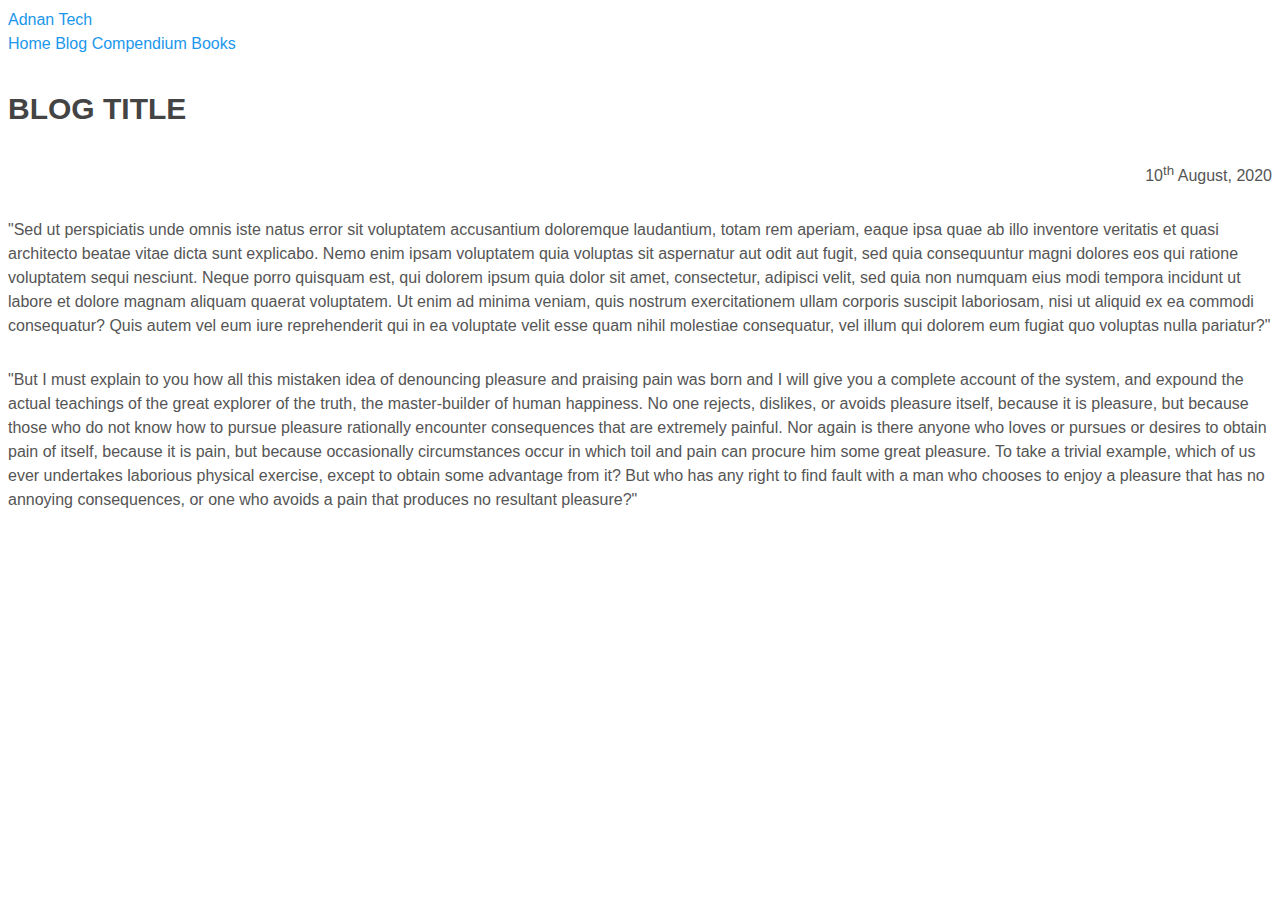
<file: blog-1.html>
<!DOCTYPE html>

<html lang="en">

    <head>
        <meta charset="UTF-8">
        <meta name="viewport" content="width=device-width,initial-scale=1">
        <title>Adnan Tech</title>
        <link rel="stylesheet" href="css/style.css" type="text/css">
    </head>

    <body>
        <div id="app">
            <!-- Navbar -->
            <header class="navbar">
                <a href="index.html">
                    <span class="site-name">Adnan Tech</span>
                </a>

                <ul>
                    <li>
                        <a href="index.html">Home</a>
                        <a href="blog.html">Blog</a>
                        <a href="compendium.html">Compendium</a>
                        <a href="books.html">Books</a>
                    </li>
                </ul>
            </header>
            
            <main class="content">

                <h2 id="blog-title">BLOG TITLE</h2>
                <p id="date" ALIGN="RIGHT">10<sup>th</sup> August, 2020</p>
                <p>"Sed ut perspiciatis unde omnis iste natus error sit voluptatem accusantium doloremque laudantium, totam rem aperiam, eaque ipsa quae ab illo inventore veritatis et quasi architecto beatae vitae dicta sunt explicabo. Nemo enim ipsam voluptatem quia voluptas sit aspernatur aut odit aut fugit, sed quia consequuntur magni dolores eos qui ratione voluptatem sequi nesciunt. Neque porro quisquam est, qui dolorem ipsum quia dolor sit amet, consectetur, adipisci velit, sed quia non numquam eius modi tempora incidunt ut labore et dolore magnam aliquam quaerat voluptatem. Ut enim ad minima veniam, quis nostrum exercitationem ullam corporis suscipit laboriosam, nisi ut aliquid ex ea commodi consequatur? Quis autem vel eum iure reprehenderit qui in ea voluptate velit esse quam nihil molestiae consequatur, vel illum qui dolorem eum fugiat quo voluptas nulla pariatur?"</p>
                <p>"But I must explain to you how all this mistaken idea of denouncing pleasure and praising pain was born and I will give you a complete account of the system, and expound the actual teachings of the great explorer of the truth, the master-builder of human happiness. No one rejects, dislikes, or avoids pleasure itself, because it is pleasure, but because those who do not know how to pursue pleasure rationally encounter consequences that are extremely painful. Nor again is there anyone who loves or pursues or desires to obtain pain of itself, because it is pain, but because occasionally circumstances occur in which toil and pain can procure him some great pleasure. To take a trivial example, which of us ever undertakes laborious physical exercise, except to obtain some advantage from it? But who has any right to find fault with a man who chooses to enjoy a pleasure that has no annoying consequences, or one who avoids a pain that produces no resultant pleasure?"</p>

            </main>

        </div>

    </body>

</html>
</file>
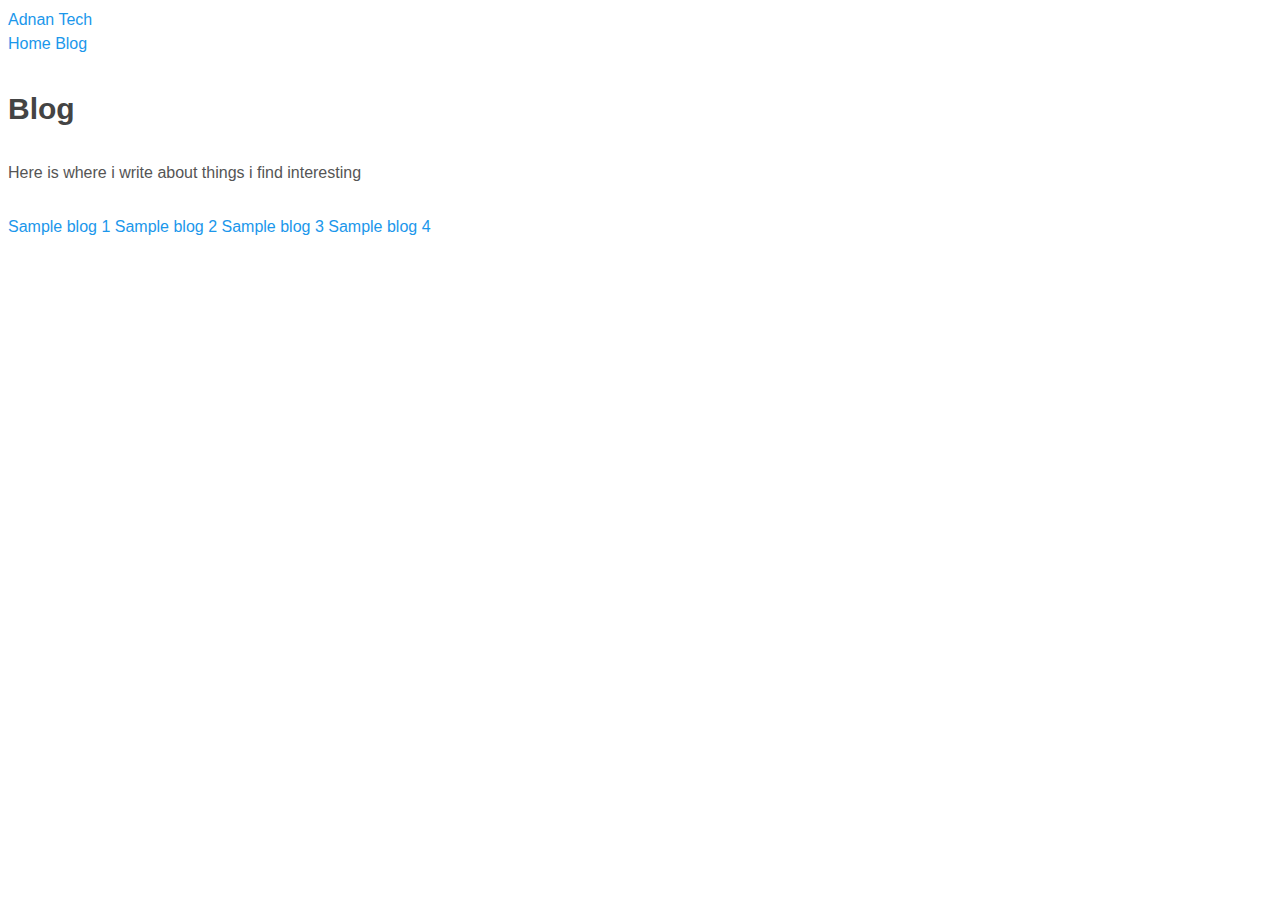
<file: blog.html>
<!DOCTYPE html>

<html lang="en">
    <head>
        <meta charset="UTF-8">
        <meta name="viewport" content="width=device-width,initial-scale=1">
        <title>Adnan Tech</title>
        <link rel="stylesheet" href="css/style.css" type="text/css">
    </head>

    <body>
        <div id="app">
            <!-- Navbar -->
            <header class="navbar">
                <a href="index.html">
                    <span class="site-name">Adnan Tech</span>
                </a>
                
                <ul>
                    <li>
                        <a href="index.html">Home</a>
                        <a href="blog.html">Blog</a>
                    </li>
                </ul>
            </header>
            
            <main class="content">

                <h2 id="blog">Blog</h2>
                <p>Here is where i write about things i find interesting</p>
                <ul class="blog">
                    <li>
                        <a href="/blog-posts/blog-1.html">Sample blog 1</a>
                        <a href="/">Sample blog 2</a>
                        <a href="/">Sample blog 3</a>
                        <a href="/">Sample blog 4</a>
                    </li>
                </ul>

            </main>

        </div>

    </body>

</html>
</file>
<file: css/style.css>
/* ----------------------------------------------------------------

	- Basic
	- Typography
	- Basic Layout Styles
	- Helper Classes
	- Sections
	- Columns & Grids
	- Flex Slider
	- Swiper Slider
	- Top Bar
	- Header
		- Logo
		- Primary Menu
		- Mega Menu
		- Top Search
		- Top Cart
		- Sticky Header
		- Page Menu
		- Side Header
	- Side Panel
	- Slider
	- Page Title
	- Content
	- Portfolio
	- Blog
	- Shop
	- Events
	- Shortcodes
		- Countdown
		- Buttons
		- Promo Boxes
		- Featured Boxes
		- Process Steps
		- Styled Icons
		- Toggles
		- Accordions
		- Tabs
		- Side Navigation
		- FAQ List
		- Clients
		- Testimonials
		- Team
		- Pricing Boxes
		- Counter
		- Animated Rounded Skills
		- Skills Bar
		- Dropcaps & Highlights
		- Quotes & Blockquotes
		- Text Rotater
	- Owl Carousel
	- Overlays
	- Forms
	- Google Maps
	- Heading Styles
	- Divider
	- Magazine Specific Classes
	- Go To Top
	- Error 404
	- Landing Pages
	- Preloaders
	- Toastr Notifications
	- Footer
	- Widgets
		- Tag Cloud
		- Links
		- Testimonial & Twitter
		- Quick Contact Form
		- Newsletter
		- Twitter Feed
		- Navigation Tree
	- Wedding
	- Bootstrap Specific
	- Cookie Notification
	- Stretched Layout
	- Page Transitions
	- Youtube Video Backgrounds

---------------------------------------------------------------- */


/* ----------------------------------------------------------------
	Bootstrap Adjustments
-----------------------------------------------------------------*/


@media (min-width: 1440px) {
	.container { max-width: 1320px; }
}


/* ----------------------------------------------------------------
	Basic
-----------------------------------------------------------------*/

dl, dt, dd, ol, ul, li {
	margin: 0;
	padding: 0;
}

.clear {
	clear: both;
	display: block;
	font-size: 0px;
	height: 0px;
	line-height: 0;
	width: 100%;
	overflow:hidden;
}

::selection {
	background: #1B97EB;
	color: #FFF;
	text-shadow: none;
}

::-moz-selection {
	background: #1B97EB; /* Firefox */
	color: #FFF;
	text-shadow: none;
}

::-webkit-selection {
	background: #1B97EB; /* Safari */
	color: #FFF;
	text-shadow: none;
}

:active,
:focus { outline: none !important; }


/* ----------------------------------------------------------------
	Typography
-----------------------------------------------------------------*/


body {
	line-height: 1.5;
	color: #555;
	font-family: 'Lato', sans-serif;
}

a {
	text-decoration: none !important;
	color: #1b97eb;
}

a:hover { color: #222; }

a img { border: none; }

img { max-width: 100%; }

iframe {
	width: 100%;
	border: 0 !important;
	overflow: hidden !important;
}


/* ----------------------------------------------------------------
	Basic Layout Styles
-----------------------------------------------------------------*/


h1,
h2,
h3,
h4,
h5,
h6 {
	color: #444;
	font-weight: 600;
	line-height: 1.5;
	margin: 0 0 30px 0;
	font-family: 'Poppins', sans-serif;
}

h5,
h6 { margin-bottom: 20px; }

h1 { font-size: 36px; }

h2 { font-size: 30px; }

h3 { font-size: 1.5rem; }

h4 { font-size: 18px; }

h5 { font-size: 0.875rem; }

h6 { font-size: 12px; }

h4 { font-weight: 600; }

h5,
h6 { font-weight: bold; }

@media (max-width: 767.98px) {

	h1 {
		font-size: 1.75rem;
	}

	h2 {
		font-size: 1.5rem;
	}

	h3 {
		font-size: 1.25rem;
	}

	h4 {
		font-size: 1rem;
	}

}

h1 > span:not(.nocolor):not(.badge),
h2 > span:not(.nocolor):not(.badge),
h3 > span:not(.nocolor):not(.badge),
h4 > span:not(.nocolor):not(.badge),
h5 > span:not(.nocolor):not(.badge),
h6 > span:not(.nocolor):not(.badge) { color: #1B97EB; }

p,
pre,
ul,
ol,
dl,
dd,
blockquote,
address,
table,
fieldset,
form { margin-bottom: 30px; }

small { font-family: 'Lato', sans-serif; }


@media (max-width: 1200px) {
	.display-1 {
		font-size: calc( 1.725rem + 5.7vw );
	}
	.display-2 {
		font-size: calc( 1.675rem + 5.1vw );
	}
	.display-3 {
		font-size: calc( 1.575rem + 3.9vw );
	}
	.display-4 {
		font-size: calc( 1.475rem + 2.7vw );
	}
}


/* ----------------------------------------------------------------
	Helper Classes
-----------------------------------------------------------------*/

#wrapper {
	position: relative;
	float: none;
	width: 100%;
	margin: 0 auto;
	background-color: #FFF;
	box-shadow: 0 0 10px rgba(0,0,0,0.1);
	-moz-box-shadow: 0 0 10px rgba(0,0,0,0.1);
	-webkit-box-shadow: 0 0 10px rgba(0,0,0,0.1);
}

@media (min-width: 1200px) {
	body:not(.stretched) #wrapper {
		max-width: 1200px;
	}
}

@media (min-width: 1440px) {
	body:not(.stretched) #wrapper {
		max-width: 1440px;
	}
}

.line,
.double-line {
	clear: both;
	position: relative;
	width: 100%;
	margin: 4rem 0;
	border-top: 1px solid #EEE;
}

.line.line-sm { margin: 2rem 0; }

span.middot {
	display: inline-block;
	margin: 0 5px;
}

.double-line { border-top: 3px double #E5E5E5; }

.nott { text-transform: none !important; }

.emptydiv {
	display: block !important;
	position: relative !important;
}

.allmargin { margin: 3rem !important; }

.leftmargin { margin-left: 3rem !important; }

.rightmargin { margin-right: 3rem !important; }

.topmargin { margin-top: 3rem !important; }

.bottommargin { margin-bottom: 3rem !important; }

.allmargin-sm { margin: 2rem !important; }

.leftmargin-sm { margin-left: 2rem !important; }

.rightmargin-sm { margin-right: 2rem !important; }

.topmargin-sm { margin-top: 2rem !important; }

.bottommargin-sm { margin-bottom: 2rem !important; }

.allmargin-lg { margin: 5rem !important; }

.leftmargin-lg { margin-left: 5rem !important; }

.rightmargin-lg { margin-right: 5rem !important; }

.topmargin-lg { margin-top: 5rem !important; }

.bottommargin-lg { margin-bottom: 5rem !important; }

.header-stick { margin-top: -3rem !important; }

.content-wrap .header-stick { margin-top: -5rem !important; }

.footer-stick { margin-bottom: -3rem !important; }

.content-wrap .footer-stick { margin-bottom: -5rem !important; }

.border-f5 { border-color: #F5F5F5 !important; }

.col-padding { padding: 4rem; }

.notextshadow { text-shadow: none !important; }

.inline-block {
	float: none !important;
	display: inline-block !important;
}

.center { text-align: center !important; }

.mx-auto {
	float: none !important;
}

.bg-color,
.bg-color #header-wrap { background-color: #1B97EB !important; }

.color { color: #1B97EB !important; }

.border-color { border-color: #1B97EB !important; }

.ls0 { letter-spacing: 0px !important; }

.ls1 { letter-spacing: 1px !important; }

.ls2 { letter-spacing: 2px !important; }

.ls3 { letter-spacing: 3px !important; }

.ls4 { letter-spacing: 4px !important; }

.ls5 { letter-spacing: 5px !important; }

.noheight { height: 0 !important; }

.nolineheight { line-height: 0 !important; }

.font-body { font-family: 'Lato', sans-serif; }

.font-primary { font-family: 'Poppins', sans-serif; }

.font-secondary { font-family: 'PT Serif', serif; }

.font-weight-extralight {
	font-weight: 100 !important;
}

.font-weight-medium {
	font-weight: 500 !important;
}

.font-weight-semibold {
	font-weight: 600 !important;
}

.font-normal {
	font-style: normal !important;
}

.bgicon {
	display: block;
	position: absolute;
	bottom: -60px;
	right: -50px;
	font-size: 210px;
	color: rgba(0,0,0,0.1);
}

.imagescale,
.imagescalein {
	display: block;
	overflow: hidden;
}

.imagescale img,
.imagescalein img {
	-webkit-transform: scale(1.1);
	transform: scale(1.1);
	-webkit-transition: all 1s ease;
	transition: all 1s ease;
}

.imagescale:hover img {
	-webkit-transform: scale(1);
	transform: scale(1);
}

.imagescalein img {
	-webkit-transform: scale(1);
	transform: scale(1);
}

.imagescalein:hover img {
	-webkit-transform: scale(1.1);
	transform: scale(1.1);
}

.grayscale {
	filter: brightness(80%) grayscale(1) contrast(90%);
	-webkit-filter: brightness(80%) grayscale(1) contrast(90%);
	-moz-filter: brightness(80%) grayscale(1) contrast(90%);
	-o-filter: brightness(80%) grayscale(1) contrast(90%);
	-ms-filter: brightness(80%) grayscale(1) contrast(90%);
	transition: 1s filter ease;
	-webkit-transition: 1s -webkit-filter ease;
	-moz-transition: 1s -moz-filter ease;
	-ms-transition: 1s -ms-filter ease;
	-o-transition: 1s -o-filter ease;
}

.grayscale:hover {
	filter: brightness(100%) grayscale(0);
	-webkit-filter: brightness(100%) grayscale(0);
	-moz-filter: brightness(100%) grayscale(0);
	-o-filter: brightness(100%) grayscale(0);
	-ms-filter: brightness(100%) grayscale(0);
}

/* MOVING BG -  TESTIMONIALS */
.bganimate {
	-webkit-animation:BgAnimated 30s infinite linear;
	 -moz-animation:BgAnimated 30s infinite linear;
		-ms-animation:BgAnimated 30s infinite linear;
		 -o-animation:BgAnimated 30s infinite linear;
			animation:BgAnimated 30s infinite linear;
}
 @-webkit-keyframes BgAnimated {
	from  {background-position:0 0;}
	to    {background-position:0 400px;}
	}
 @-moz-keyframes BgAnimated {
	from  {background-position:0 0;}
	to    {background-position:0 400px;}
	}
 @-ms-keyframes BgAnimated {
	from  {background-position:0 0;}
	to    {background-position:0 400px;}
	}
 @-o-keyframes BgAnimated {
	from  {background-position:0 0;}
	to    {background-position:0 400px;}
	}
 @keyframes BgAnimated {
	from  {background-position:0 0;}
	to    {background-position:0 400px;}
	}


.input-block-level {
	display: block;
	width: 100% !important;
	min-height: 30px;
	-webkit-box-sizing: border-box;
	-moz-box-sizing: border-box;
	box-sizing: border-box;
}

.vertical-middle {
	z-index: 3;
	position: relative;
	display: -ms-flexbox;
	display: flex;
	width: 100%;
	min-height: 100%;
	justify-content: center;
	flex-flow: column;
}

.vertical-middle-overlay {
	position: absolute;
	top: 0;
	left: 0;
}

.vertical-middle + .video-wrap { z-index: 2 !important; }

.magnific-max-width .mfp-content { max-width: 800px; }

.overflow-visible {
	overflow: visible !important;
}


/* ----------------------------------------------------------------
	Opacity Utility Classes
-----------------------------------------------------------------*/

.op-ts {
	-webkit-transition: opacity .5s ease;
	transition: opacity .5s ease;
}

.op-0,
.h-op-0:hover {
	opacity: 0 !important;
}

.op-01,
.h-op-01:hover {
	opacity: 0.1 !important;
}

.op-02,
.h-op-02:hover {
	opacity: 0.2 !important;
}

.op-03,
.h-op-03:hover {
	opacity: 0.3 !important;
}

.op-04,
.h-op-04:hover {
	opacity: 0.4 !important;
}

.op-05,
.h-op-05:hover {
	opacity: 0.5 !important;
}

.op-06,
.h-op-06:hover {
	opacity: 0.6 !important;
}

.op-07,
.h-op-07:hover {
	opacity: 0.7 !important;
}

.op-08,
.h-op-08:hover {
	opacity: 0.8 !important;
}

.op-09,
.h-op-09:hover {
	opacity: 0.9 !important;
}

.op-1,
.h-op-1:hover {
	opacity: 1 !important;
}


/* ----------------------------------------------------------------
	Text Color Utility Classes
-----------------------------------------------------------------*/

.text-ts {
	-webkit-transition: color .5s ease;
	transition: color .5s ease;
}

.h-text-color:hover,
a.h-text-color:hover {
	color: #1B97EB !important;
}

.h-text-primary:hover,
a.h-text-primary:hover {
	color: #007bff !important;
}

.h-text-secondary:hover,
a.h-text-secondary:hover {
	color: #6c757d !important;
}

.h-text-success:hover,
a.h-text-success:hover {
	color: #28a745 !important;
}

.h-text-info:hover,
a.h-text-info:hover {
	color: #17a2b8 !important;
}

.h-text-warning:hover,
a.h-text-warning:hover {
	color: #ffc107 !important;
}

.h-text-danger:hover,
a.h-text-danger:hover {
	color: #dc3545 !important;
}

.h-text-light:hover,
a.h-text-light:hover {
	color: #f8f9fa !important;
}

.h-text-dark:hover,
a.h-text-dark:hover {
	color: #343a40 !important;
}


/* ----------------------------------------------------------------
	Text Size Utility Classes
-----------------------------------------------------------------*/

.text-smaller {
	font-size: 80% !important;
}

.text-larger {
	font-size: 120% !important;
}

.text-smaller small {
	font-size: 90% !important;
}


/* ----------------------------------------------------------------
	BG Color Utility Classes
-----------------------------------------------------------------*/

.bg-ts {
	-webkit-transition: background-color .5s ease;
	transition: background-color .5s ease;
}

.h-nobg:hover {
	background-color: transparent !important;
}

.h-bg-color:hover {
	background-color: #1B97EB !important;
}

.h-bg-primary:hover {
	background-color: #007bff !important;
}

.h-bg-secondary:hover {
	background-color: #6c757d !important;
}

.h-bg-success:hover {
	background-color: #28a745 !important;
}

.h-bg-info:hover {
	background-color: #17a2b8 !important;
}

.h-bg-warning:hover {
	background-color: #ffc107 !important;
}

.h-bg-danger:hover {
	background-color: #dc3545 !important;
}

.h-bg-light:hover {
	background-color: #f8f9fa !important;
}

.h-bg-dark:hover {
	background-color: #343a40 !important;
}


.bg-clip {
	border: 1rem solid transparent;
	-moz-background-clip: padding;
	-webkit-background-clip: padding;
	background-clip: padding-box;
	transform: translate3d(0,0,0);
}

.bg-clip-sm {
	border-width: 0.5rem;
}

.bg-clip-lg {
	border-width: 2rem;
}


/* ----------------------------------------------------------------
	Gradient Utility Classes
-----------------------------------------------------------------*/

.gradient-light-grey,
.h-gradient-light-grey:hover {
	background-image: -webkit-linear-gradient(to right, #2c3e50, #bdc3c7) !important;
	background-image: linear-gradient(to right, #2c3e50, #bdc3c7) !important;
}

.gradient-green-dark,
.h-gradient-green-dark:hover {
	background-image: -webkit-linear-gradient(to right, #99f2c8, #1f4037) !important;
	background-image: linear-gradient(to right, #99f2c8, #1f4037) !important;
}

.gradient-grey-brown,
.h-gradient-grey-brown:hover {
	background-image: -webkit-linear-gradient(to right, #C06C84, #6C5B7B, #355C7D) !important;
	background-image: linear-gradient(to right, #C06C84, #6C5B7B, #355C7D) !important;
}

.gradient-light-pink,
.h-gradient-light-pink:hover {
	background-image: -webkit-linear-gradient(to right, #ffdde1, #ee9ca7) !important;
	background-image: linear-gradient(to right, #ffdde1, #ee9ca7) !important;
}

.gradient-blue-purple,
.h-gradient-blue-purple:hover {
	background-image: -webkit-linear-gradient(to right, #4A00E0, #8E2DE2) !important;
	background-image: linear-gradient(to right, #4A00E0, #8E2DE2) !important;
}
.gradient-multiples,
.h-gradient-multiples:hover {
	background-image: -webkit-linear-gradient(to right, #eea2a2 0%, #bbc1bf 19%, #57c6e1 42%, #b49fda 79%, #7ac5d8 100%) !important;
	background-image: linear-gradient(to right, #eea2a2 0%, #bbc1bf 19%, #57c6e1 42%, #b49fda 79%, #7ac5d8 100%) !important;
}

.gradient-blue-green,
.h-gradient-blue-green:hover {
	background-image: -webkit-linear-gradient(to right, #2af598 0%, #009efd 100%) !important;
	background-image: linear-gradient(to right, #2af598 0%, #009efd 100%) !important;
}

.gradient-light,
.h-gradient-light:hover {
	background-image: -webkit-linear-gradient(to top, #DDD 0%, #FFF 100%) !important;
	background-image: linear-gradient(to top, #DDD 0%, #FFF 100%) !important;
}

.gradient-grey-orange,
.h-gradient-grey-orange:hover {
	background-image: -webkit-linear-gradient(to right, #3B4371, #F3904F) !important;
	background-image: linear-gradient(to right, #3B4371, #F3904F) !important;
}

.gradient-sunset,
.h-gradient-sunset:hover {
	background-image: -webkit-linear-gradient(to top, #a8edea 0%, #fed6e3 100%) !important;
	background-image: linear-gradient(to top, #a8edea 0%, #fed6e3 100%) !important;
}

.gradient-dark,
.h-gradient-dark:hover {
	background-image: -webkit-linear-gradient(to right, #535353, #000) !important;
	background-image: linear-gradient(to right, #535353, #000) !important;
}

.gradient-lemon,
.h-gradient-lemon:hover {
	background-image: -webkit-linear-gradient(to right, #cac531, #f3f9a7) !important;
	background-image: linear-gradient(to right, #cac531, #f3f9a7) !important;
}

.gradient-earth,
.h-gradient-earth:hover {
	background-image: -webkit-linear-gradient(to right, #649173, #dbd5a4) !important;
	background-image: linear-gradient(to right, #649173, #dbd5a4) !important;
}

.gradient-sky,
.h-gradient-sky:hover {
	background-image: -webkit-linear-gradient(to right, #2980b9, #6dd5fa, #F5F5F5) !important;
	background-image: linear-gradient(to right, #2980b9, #6dd5fa, #F5F5F5) !important;
}

.gradient-ocean,
.h-gradient-ocean:hover {
	background-image: -webkit-linear-gradient(to right, #000046, #1cb5e0) !important;
	background-image: linear-gradient(to right, #000046, #1cb5e0) !important;
}

.gradient-horizon,
.h-gradient-horizon:hover {
	background-image: -webkit-linear-gradient(90deg, rgba(131,58,180,1) 0%, rgba(253,29,29,1) 50%, rgba(252,176,69,1) 100%) !important;
	background-image: linear-gradient(90deg, rgba(131,58,180,1) 0%, rgba(253,29,29,1) 50%, rgba(252,176,69,1) 100%) !important;
}

.gradient-green-blue,
.h-gradient-green-blue:hover {
	background-image: -webkit-linear-gradient(to right, #43cea2, #185a9d) !important;
	background-image: linear-gradient(to right, #43cea2, #185a9d) !important;
}

.gradient-purple-blue,
.h-gradient-purple-blue:hover {
	background-image: -webkit-linear-gradient(19deg, rgb(33, 212, 253) 0%, rgb(183, 33, 255) 100%) !important;
	background-image: linear-gradient(19deg, rgb(33, 212, 253) 0%, rgb(183, 33, 255) 100%) !important;
}

.gradient-text {
	text-shadow: none !important;
	-webkit-background-clip: text;
	-webkit-text-fill-color: transparent;
}

.gradient-underline {
	background-repeat: no-repeat;
	background-size: 100% 8px;
	background-position: 0 88%;
}


/* ----------------------------------------------------------------
	Border Utility Classes
-----------------------------------------------------------------*/

.border-width-0,
.h-border-width-0:hover {
	border-width: 0px !important;
}

.border-width-1,
.h-border-width-1:hover {
	border-width: 1px !important;
}

.border-width-2,
.h-border-width-2:hover {
	border-width: 2px !important;
}

.border-width-3,
.h-border-width-3:hover {
	border-width: 3px !important;
}

.border-width-4,
.h-border-width-4:hover {
	border-width: 4px !important;
}

.border-width-5,
.h-border-width-5:hover {
	border-width: 5px !important;
}

.border-width-6,
.h-border-width-6:hover {
	border-width: 6px !important;
}

.border-dotted {
	border-style: dotted !important;
}

.border-dashed {
	border-style: dashed !important;
}

.border-solid {
	border-style: solid !important;
}

.border-double {
	border-style: double !important;
}

.h-border-primary:hover {
	border-color: #007bff !important;
}

.h-border-secondary:hover {
	border-color: #6c757d !important;
}

.h-border-success:hover {
	border-color: #28a745 !important;
}

.h-border-info:hover {
	border-color: #17a2b8 !important;
}

.h-border-warning:hover {
	border-color: #ffc107 !important;
}

.h-border-danger:hover {
	border-color: #dc3545 !important;
}

.h-border-light:hover {
	border-color: #f8f9fa !important;
}

.h-border-dark:hover {
	border-color: #343a40 !important;
}

.border-transparent,
.h-border-transparent:hover {
	border-color: transparent !important;
}

.border-default,
.h-border-default:hover {
	border-color: #EEE !important;
}

.dark.border-default,
.dark .border-default,
.dark.h-border-default:hover
.dark .h-border-default:hover {
	border-color: rgba(255, 255, 255, 0.15) !important;
}

.border-ts {
	-webkit-transition: border 0.5s ease;
	transition: border 0.5s ease;
}


/* ----------------------------------------------------------------
	Rounded
-----------------------------------------------------------------*/

.rounded-xl {
	border-radius: 0.4rem !important;
}

.rounded-xxl {
	border-radius: 0.5rem !important;
}

.rounded-xxxl {
	border-radius: 0.6rem !important;
}


/* ----------------------------------------------------------------
	Shadows
-----------------------------------------------------------------*/

.h-shadow-sm:hover {
	box-shadow: 0 0.125rem 0.25rem rgba(0, 0, 0, 0.075) !important;
}

.h-shadow:hover {
	box-shadow: 0 0.5rem 1rem rgba(0, 0, 0, 0.15) !important;
}

.h-shadow-lg:hover {
	box-shadow: 0 1rem 3rem rgba(0, 0, 0, 0.175) !important;
}

.h-shadow-none:hover {
	box-shadow: none !important;
}

.shadow-ts {
	-webkit-transition: box-shadow 0.5s ease;
	transition: box-shadow 0.5s ease;
}


/* ----------------------------------------------------------------
	Transform Utility Classes
-----------------------------------------------------------------*/

.translate-y-sm,
.h-translate-y-sm:hover {
	transform: translateY(-3px) !important;
}

.translate-y,
.h-translate-y:hover {
	transform: translateY(-6px) !important;
}

.translate-y-lg,
.h-translate-y-lg:hover {
	transform: translateY(-10px) !important;
}

.translate-x-sm,
.h-translate-x-sm:hover {
	transform: translateX(-3px) !important;
}

.translate-x,
.h-translate-x:hover {
	transform: translateX(-6px) !important;
}

.translate-x-lg,
.h-translate-x-lg:hover {
	transform: translateX(-10px) !important;
}

.translate-x-n-sm,
.h-translate-x-n-sm:hover {
	transform: translateX(3px) !important;
}

.translate-x-n,
.h-translate-x-n:hover {
	transform: translateX(6px) !important;
}

.translate-x-n-lg,
.h-translate-x-n-lg:hover {
	transform: translateX(10px) !important;
}

.scale-sm,
.h-scale-sm:hover {
	transform: scale(1.025) !important;
}

.scale,
.h-scale:hover {
	transform: scale(1.05) !important;
}

.scale-lg,
.h-scale-lg:hover {
	transform: scale(1.1) !important;
}

.scale-n-sm,
.h-scale-n-sm:hover {
	transform: scale(0.975) !important;
}

.scale-n,
.h-scale-n:hover {
	transform: scale(0.95) !important;
}

.scale-n-lg,
.h-scale-n-lg:hover {
	transform: scale(0.9) !important;
}

.transform-ts {
	-webkit-transition: transform 0.5s cubic-bezier(.215, .61, .355, 1);
	transition: transform 0.5s cubic-bezier(.215, .61, .355, 1);
}

.all-ts {
	-webkit-transition: all 0.5s cubic-bezier(.215, .61, .355, 1);
	transition: all 0.5s cubic-bezier(.215, .61, .355, 1);
}


/* ----------------------------------------------------------------
	Align Wide Utility Classes
-----------------------------------------------------------------*/

.align-wide-lg {
	margin-left: calc(50% - 480px) !important;
	margin-right: calc(50% - 480px) !important;
	max-width: 960px !important;
	width: 960px !important;
}

.align-wide-xl {
	margin-left: calc(50% - 570px) !important;
	margin-right: calc(50% - 570px) !important;
	max-width: 1140px !important;
	width: 1140px !important;
}

.align-wide-xxl {
	margin-left: calc(50% - 660px) !important;
	margin-right: calc(50% - 660px) !important;
	max-width: 1320px !important;
	width: 1320px !important;
}

@media (max-width: 991.98px) {
	.align-wide-lg,
	.align-wide-xl,
	.align-wide-xxl {
		margin-left: calc(50% - 50vw) !important;
		margin-right: calc(50% - 50vw) !important;
		max-width: 100vw !important;
		width: 100vw !important;
	}
}

.align-full {
	margin-left: calc(50% - 50vw) !important;
	margin-right: calc(50% - 50vw) !important;
	max-width: 100vw !important;
	width: 100vw !important;
}


/* ----------------------------------------------------------------
	Z-Index Utility Classes
-----------------------------------------------------------------*/

.z-1 {
	z-index: 1;
}

.z-2 {
	z-index: 2;
}

.z-3 {
	z-index: 3;
}

.z-4 {
	z-index: 4;
}

.z-5 {
	z-index: 5;
}

.z-6 {
	z-index: 6;
}

.z-7 {
	z-index: 7;
}

.z-8 {
	z-index: 8;
}

.z-9 {
	z-index: 9;
}

.z-10 {
	z-index: 10;
}


/* ----------------------------------------------------------------
	Bootstrap Utility Classes: Extended
-----------------------------------------------------------------*/


/*	Spacing Utilities */

.m-6 {
	margin: 5rem !important;
}

.mt-6,
.my-6 {
	margin-top: 5rem !important;
}

.mr-6,
.mx-6 {
	margin-right: 5rem !important;
}

.mb-6,
.my-6 {
	margin-bottom: 5rem !important;
}

.ml-6,
.mx-6 {
	margin-left: 5rem !important;
}

.p-6 {
	padding: 5rem !important;
}

.pt-6,
.py-6 {
	padding-top: 5rem !important;
}

.pr-6,
.px-6 {
	padding-right: 5rem !important;
}

.pb-6,
.py-6 {
	padding-bottom: 5rem !important;
}

.pl-6,
.px-6 {
	padding-left: 5rem !important;
}

@media (min-width: 576px) {

	.m-sm-6 {
		margin: 5rem !important;
	}

	.mt-sm-6,
	.my-sm-6 {
		margin-top: 5rem !important;
	}

	.mr-sm-6,
	.mx-sm-6 {
		margin-right: 5rem !important;
	}

	.mb-sm-6,
	.my-sm-6 {
		margin-bottom: 5rem !important;
	}

	.ml-sm-6,
	.mx-sm-6 {
		margin-left: 5rem !important;
	}

	.p-sm-6 {
		padding: 5rem !important;
	}

	.pt-sm-6,
	.py-sm-6 {
		padding-top: 5rem !important;
	}

	.pr-sm-6,
	.px-sm-6 {
		padding-right: 5rem !important;
	}

	.pb-sm-6,
	.py-sm-6 {
		padding-bottom: 5rem !important;
	}

	.pl-sm-6,
	.px-sm-6 {
		padding-left: 5rem !important;
	}

}

@media (min-width: 768px) {

	.m-md-6 {
		margin: 5rem !important;
	}

	.mt-md-6,
	.my-md-6 {
		margin-top: 5rem !important;
	}

	.mr-md-6,
	.mx-md-6 {
		margin-right: 5rem !important;
	}

	.mb-md-6,
	.my-md-6 {
		margin-bottom: 5rem !important;
	}

	.ml-md-6,
	.mx-md-6 {
		margin-left: 5rem !important;
	}

	.p-md-6 {
		padding: 5rem !important;
	}

	.pt-md-6,
	.py-md-6 {
		padding-top: 5rem !important;
	}

	.pr-md-6,
	.px-md-6 {
		padding-right: 5rem !important;
	}

	.pb-md-6,
	.py-md-6 {
		padding-bottom: 5rem !important;
	}

	.pl-md-6,
	.px-md-6 {
		padding-left: 5rem !important;
	}

}

@media (min-width: 992px) {

	.m-lg-6 {
		margin: 5rem !important;
	}

	.mt-lg-6,
	.my-lg-6 {
		margin-top: 5rem !important;
	}

	.mr-lg-6,
	.mx-lg-6 {
		margin-right: 5rem !important;
	}

	.mb-lg-6,
	.my-lg-6 {
		margin-bottom: 5rem !important;
	}

	.ml-lg-6,
	.mx-lg-6 {
		margin-left: 5rem !important;
	}

	.p-lg-6 {
		padding: 5rem !important;
	}

	.pt-lg-6,
	.py-lg-6 {
		padding-top: 5rem !important;
	}

	.pr-lg-6,
	.px-lg-6 {
		padding-right: 5rem !important;
	}

	.pb-lg-6,
	.py-lg-6 {
		padding-bottom: 5rem !important;
	}

	.pl-lg-6,
	.px-lg-6 {
		padding-left: 5rem !important;
	}

}

@media (min-width: 1200px) {

	.m-xl-6 {
		margin: 5rem !important;
	}

	.mt-xl-6,
	.my-xl-6 {
		margin-top: 5rem !important;
	}

	.mr-xl-6,
	.mx-xl-6 {
		margin-right: 5rem !important;
	}

	.mb-xl-6,
	.my-xl-6 {
		margin-bottom: 5rem !important;
	}

	.ml-xl-6,
	.mx-xl-6 {
		margin-left: 5rem !important;
	}

	.p-xl-6 {
		padding: 5rem !important;
	}

	.pt-xl-6,
	.py-xl-6 {
		padding-top: 5rem !important;
	}

	.pr-xl-6,
	.px-xl-6 {
		padding-right: 5rem !important;
	}

	.pb-xl-6,
	.py-xl-6 {
		padding-bottom: 5rem !important;
	}

	.pl-xl-6,
	.px-xl-6 {
		padding-left: 5rem !important;
	}

}


/*	Custom Bootstrap Column */

.col-1-5,
.col-sm-1-5,
.col-md-1-5,
.col-lg-1-5,
.col-xl-1-5 {
	position: relative;
	width: 100%;
	padding-right: 15px;
	padding-left: 15px;
}

.col-1-5 {
	-ms-flex: 0 0 20%;
	flex: 0 0 20%;
	max-width: 20%;
}

@media (min-width: 576px) {
	.col-sm-1-5 {
		-ms-flex: 0 0 20%;
		flex: 0 0 20%;
		max-width: 20%;
	}
}

@media (min-width: 768px) {
	.col-md-1-5 {
		-ms-flex: 0 0 20%;
		flex: 0 0 20%;
		max-width: 20%;
	}
}

@media (min-width: 992px) {
	.col-lg-1-5 {
		-ms-flex: 0 0 20%;
		flex: 0 0 20%;
		max-width: 20%;
	}
}

@media (min-width: 1200px) {
	.col-xl-1-5 {
		-ms-flex: 0 0 20%;
		flex: 0 0 20%;
		max-width: 20%;
	}
}


/*	Gutters */

.gutter-10 {
	margin-right: -5px;
	margin-left: -5px;
	margin-bottom: -10px;
}

.gutter-10 > .col,
.gutter-10 > [class*="col-"] {
	padding-right: 5px;
	padding-left: 5px;
	padding-bottom: 10px;
}

.gutter-20 {
	margin-right: -10px;
	margin-left: -10px;
	margin-bottom: -20px;
}

.gutter-20 > .col,
.gutter-20 > [class*="col-"] {
	padding-right: 10px;
	padding-left: 10px;
	padding-bottom: 20px;
}

.gutter-30 {
	margin-right: -15px;
	margin-left: -15px;
	margin-bottom: -30px;
}

.gutter-30 > .col,
.gutter-30 > [class*="col-"] {
	padding-right: 15px;
	padding-left: 15px;
	padding-bottom: 30px;
}

.gutter-40 {
	margin-right: -20px;
	margin-left: -20px;
	margin-bottom: -40px;
}

.gutter-40 > .col,
.gutter-40 > [class*="col-"] {
	padding-right: 20px;
	padding-left: 20px;
	padding-bottom: 40px;
}

.gutter-50 {
	margin-right: -25px;
	margin-left: -25px;
	margin-bottom: -50px;
}

.gutter-50 > .col,
.gutter-50 > [class*="col-"] {
	padding-right: 25px;
	padding-left: 25px;
	padding-bottom: 50px;
}

.col-mb-30 {
	margin-bottom: -30px;
}

.col-mb-30 > .col,
.col-mb-30 > [class*="col-"] {
	padding-bottom: 30px;
}

.col-mb-50 {
	margin-bottom: -50px;
}

.col-mb-50 > .col,
.col-mb-50 > [class*="col-"] {
	padding-bottom: 50px;
}

.col-mb-80 {
	margin-bottom: -80px;
}

.col-mb-80 > .col,
.col-mb-80 > [class*="col-"] {
	padding-bottom: 80px;
}

@media (min-width: 576px) {
	.gutter-sm-10 {
		margin-right: -5px;
		margin-left: -5px;
		margin-bottom: -10px;
	}

	.gutter-sm-10 > .col,
	.gutter-sm-10 > [class*="col-"] {
		padding-right: 5px;
		padding-left: 5px;
		padding-bottom: 10px;
	}

	.gutter-sm-20 {
		margin-right: -10px;
		margin-left: -10px;
		margin-bottom: -20px;
	}

	.gutter-sm-20 > .col,
	.gutter-sm-20 > [class*="col-"] {
		padding-right: 10px;
		padding-left: 10px;
		padding-bottom: 20px;
	}

	.gutter-sm-30 {
		margin-right: -15px;
		margin-left: -15px;
		margin-bottom: -30px;
	}

	.gutter-sm-30 > .col,
	.gutter-sm-30 > [class*="col-"] {
		padding-right: 15px;
		padding-left: 15px;
		padding-bottom: 30px;
	}

	.gutter-sm-40 {
		margin-right: -20px;
		margin-left: -20px;
		margin-bottom: -40px;
	}

	.gutter-sm-40 > .col,
	.gutter-sm-40 > [class*="col-"] {
		padding-right: 20px;
		padding-left: 20px;
		padding-bottom: 40px;
	}

	.gutter-sm-50 {
		margin-right: -25px;
		margin-left: -25px;
		margin-bottom: -50px;
	}

	.gutter-sm-50 > .col,
	.gutter-sm-50 > [class*="col-"] {
		padding-right: 25px;
		padding-left: 25px;
		padding-bottom: 50px;
	}

	.col-mb-sm-30 {
		margin-bottom: -30px;
	}

	.col-mb-sm-30 > .col,
	.col-mb-sm-30 > [class*="col-"] {
		padding-bottom: 30px;
	}

	.col-mb-sm-50 {
		margin-bottom: -50px;
	}

	.col-mb-sm-50 > .col,
	.col-mb-sm-50 > [class*="col-"] {
		padding-bottom: 50px;
	}

	.col-mb-sm-80 {
		margin-bottom: -80px;
	}

	.col-mb-sm-80 > .col,
	.col-mb-sm-80 > [class*="col-"] {
		padding-bottom: 80px;
	}
}

@media (min-width: 768px) {
	.gutter-md-10 {
		margin-right: -5px;
		margin-left: -5px;
		margin-bottom: -10px;
	}

	.gutter-md-10 > .col,
	.gutter-md-10 > [class*="col-"] {
		padding-right: 5px;
		padding-left: 5px;
		padding-bottom: 10px;
	}

	.gutter-md-20 {
		margin-right: -10px;
		margin-left: -10px;
		margin-bottom: -20px;
	}

	.gutter-md-20 > .col,
	.gutter-md-20 > [class*="col-"] {
		padding-right: 10px;
		padding-left: 10px;
		padding-bottom: 20px;
	}

	.gutter-md-30 {
		margin-right: -15px;
		margin-left: -15px;
		margin-bottom: -30px;
	}

	.gutter-md-30 > .col,
	.gutter-md-30 > [class*="col-"] {
		padding-right: 15px;
		padding-left: 15px;
		padding-bottom: 30px;
	}

	.gutter-md-40 {
		margin-right: -20px;
		margin-left: -20px;
		margin-bottom: -40px;
	}

	.gutter-md-40 > .col,
	.gutter-md-40 > [class*="col-"] {
		padding-right: 20px;
		padding-left: 20px;
		padding-bottom: 40px;
	}

	.gutter-md-50 {
		margin-right: -25px;
		margin-left: -25px;
		margin-bottom: -50px;
	}

	.gutter-md-50 > .col,
	.gutter-md-50 > [class*="col-"] {
		padding-right: 25px;
		padding-left: 25px;
		padding-bottom: 50px;
	}

	.col-mb-md-30 {
		margin-bottom: -30px;
	}

	.col-mb-md-30 > .col,
	.col-mb-md-30 > [class*="col-"] {
		padding-bottom: 30px;
	}

	.col-mb-md-50 {
		margin-bottom: -50px;
	}

	.col-mb-md-50 > .col,
	.col-mb-md-50 > [class*="col-"] {
		padding-bottom: 50px;
	}

	.col-mb-md-80 {
		margin-bottom: -80px;
	}

	.col-mb-md-80 > .col,
	.col-mb-md-80 > [class*="col-"] {
		padding-bottom: 80px;
	}
}

@media (min-width: 992px) {
	.gutter-lg-10 {
		margin-right: -5px;
		margin-left: -5px;
		margin-bottom: -10px;
	}

	.gutter-lg-10 > .col,
	.gutter-lg-10 > [class*="col-"] {
		padding-right: 5px;
		padding-left: 5px;
		padding-bottom: 10px;
	}

	.gutter-lg-20 {
		margin-right: -10px;
		margin-left: -10px;
		margin-bottom: -20px;
	}

	.gutter-lg-20 > .col,
	.gutter-lg-20 > [class*="col-"] {
		padding-right: 10px;
		padding-left: 10px;
		padding-bottom: 20px;
	}

	.gutter-lg-30 {
		margin-right: -15px;
		margin-left: -15px;
		margin-bottom: -30px;
	}

	.gutter-lg-30 > .col,
	.gutter-lg-30 > [class*="col-"] {
		padding-right: 15px;
		padding-left: 15px;
		padding-bottom: 30px;
	}

	.gutter-lg-40 {
		margin-right: -20px;
		margin-left: -20px;
		margin-bottom: -40px;
	}

	.gutter-lg-40 > .col,
	.gutter-lg-40 > [class*="col-"] {
		padding-right: 20px;
		padding-left: 20px;
		padding-bottom: 40px;
	}

	.gutter-lg-50 {
		margin-right: -25px;
		margin-left: -25px;
		margin-bottom: -50px;
	}

	.gutter-lg-50 > .col,
	.gutter-lg-50 > [class*="col-"] {
		padding-right: 25px;
		padding-left: 25px;
		padding-bottom: 50px;
	}

	.col-mb-lg-30 {
		margin-bottom: -30px;
	}

	.col-mb-lg-30 > .col,
	.col-mb-lg-30 > [class*="col-"] {
		padding-bottom: 30px;
	}

	.col-mb-lg-50 {
		margin-bottom: -50px;
	}

	.col-mb-lg-50 > .col,
	.col-mb-lg-50 > [class*="col-"] {
		padding-bottom: 50px;
	}

	.col-mb-lg-80 {
		margin-bottom: -80px;
	}

	.col-mb-lg-80 > .col,
	.col-mb-lg-80 > [class*="col-"] {
		padding-bottom: 80px;
	}
}

@media (min-width: 1200px) {
	.gutter-xl-10 {
		margin-right: -5px;
		margin-left: -5px;
		margin-bottom: -10px;
	}

	.gutter-xl-10 > .col,
	.gutter-xl-10 > [class*="col-"] {
		padding-right: 5px;
		padding-left: 5px;
		padding-bottom: 10px;
	}

	.gutter-xl-20 {
		margin-right: -10px;
		margin-left: -10px;
		margin-bottom: -20px;
	}

	.gutter-xl-20 > .col,
	.gutter-xl-20 > [class*="col-"] {
		padding-right: 10px;
		padding-left: 10px;
		padding-bottom: 20px;
	}

	.gutter-xl-30 {
		margin-right: -15px;
		margin-left: -15px;
		margin-bottom: -30px;
	}

	.gutter-xl-30 > .col,
	.gutter-xl-30 > [class*="col-"] {
		padding-right: 15px;
		padding-left: 15px;
		padding-bottom: 30px;
	}

	.gutter-xl-40 {
		margin-right: -20px;
		margin-left: -20px;
		margin-bottom: -40px;
	}

	.gutter-xl-40 > .col,
	.gutter-xl-40 > [class*="col-"] {
		padding-right: 20px;
		padding-left: 20px;
		padding-bottom: 40px;
	}

	.gutter-xl-50 {
		margin-right: -25px;
		margin-left: -25px;
		margin-bottom: -50px;
	}

	.gutter-xl-50 > .col,
	.gutter-xl-50 > [class*="col-"] {
		padding-right: 25px;
		padding-left: 25px;
		padding-bottom: 50px;
	}

	.col-mb-xl-30 {
		margin-bottom: -30px;
	}

	.col-mb-xl-30 > .col,
	.col-mb-xl-30 > [class*="col-"] {
		padding-bottom: 30px;
	}

	.col-mb-xl-50 {
		margin-bottom: -50px;
	}

	.col-mb-xl-50 > .col,
	.col-mb-xl-50 > [class*="col-"] {
		padding-bottom: 50px;
	}

	.col-mb-xl-80 {
		margin-bottom: -80px;
	}

	.col-mb-xl-80 > .col,
	.col-mb-xl-80 > [class*="col-"] {
		padding-bottom: 80px;
	}
}


/* ----------------------------------------------------------------
	Max Width Utility Classes
-----------------------------------------------------------------*/

.mw-xs {
	max-width: 36rem !important;
}

.mw-sm {
	max-width: 48rem !important;
}

.mw-md {
	max-width: 64rem !important;
}

.mw-lg {
	max-width: 78rem !important;
}

.mw-xl {
	max-width: 88rem !important;
}

.mw-xxl {
	max-width: 100rem !important;
}


/* ----------------------------------------------------------------
	Height Utility Classes
-----------------------------------------------------------------*/

.min-vh-75 {
	min-height: 75vh !important;
}

.min-vh-60 {
	min-height: 60vh !important;
}

.min-vh-50 {
	min-height: 50vh !important;
}

.min-vh-40 {
	min-height: 40vh !important;
}

.min-vh-25 {
	min-height: 25vh !important;
}

.min-vh-0 {
	min-height: 0 !important;
}

.vh-75 {
	height: 75vh !important;
}

.vh-60 {
	height: 60vh !important;
}

.vh-50 {
	height: 50vh !important;
}

.vh-40 {
	height: 40vh !important;
}

.vh-25 {
	height: 25vh !important;
}

.h-60 {
	height: 60% !important;
}

.h-40 {
	height: 40% !important;
}

.max-vh-100 {
	max-height: 100vh !important;
}

.max-vh-75 {
	max-height: 75vh !important;
}

.max-vh-60 {
	max-height: 60vh !important;
}

.max-vh-50 {
	max-height: 50vh !important;
}

.max-vh-40 {
	max-height: 40vh !important;
}

.max-vh-25 {
	max-height: 25vh !important;
}

.max-vh-none {
	max-height: none !important;
}

@media (min-width: 576px) {
	.min-vh-sm-100 {
		min-height: 100vh !important;
	}

	.min-vh-sm-75 {
		min-height: 75vh !important;
	}

	.min-vh-sm-60 {
		min-height: 60vh !important;
	}

	.min-vh-sm-50 {
		min-height: 50vh !important;
	}

	.min-vh-sm-40 {
		min-height: 40vh !important;
	}

	.min-vh-sm-25 {
		min-height: 25vh !important;
	}

	.min-vh-sm-0 {
		min-height: 0 !important;
	}

	.vh-sm-100 {
		height: 100vh !important;
	}

	.vh-sm-75 {
		height: 75vh !important;
	}

	.vh-sm-60 {
		height: 60vh !important;
	}

	.vh-sm-50 {
		height: 50vh !important;
	}

	.vh-sm-40 {
		height: 40vh !important;
	}

	.vh-sm-25 {
		height: 25vh !important;
	}

	.h-sm-100 {
		height: 100% !important;
	}

	.h-sm-75 {
		height: 75% !important;
	}

	.h-sm-60 {
		height: 60% !important;
	}

	.h-sm-50 {
		height: 50% !important;
	}

	.h-sm-40 {
		height: 40% !important;
	}

	.h-sm-25 {
		height: 25% !important;
	}

	.h-sm-auto {
		height: auto !important;
	}

	.max-vh-sm-100 {
		max-height: 100vh !important;
	}

	.max-vh-sm-75 {
		max-height: 75vh !important;
	}

	.max-vh-sm-60 {
		max-height: 60vh !important;
	}

	.max-vh-sm-50 {
		max-height: 50vh !important;
	}

	.max-vh-sm-40 {
		max-height: 40vh !important;
	}

	.max-vh-sm-25 {
		max-height: 25vh !important;
	}

	.max-vh-sm-none {
		max-height: none !important;
	}
}

@media (min-width: 768px) {
	.min-vh-md-100 {
		min-height: 100vh !important;
	}

	.min-vh-md-75 {
		min-height: 75vh !important;
	}

	.min-vh-md-60 {
		min-height: 60vh !important;
	}

	.min-vh-md-50 {
		min-height: 50vh !important;
	}

	.min-vh-md-40 {
		min-height: 40vh !important;
	}

	.min-vh-md-25 {
		min-height: 25vh !important;
	}

	.min-vh-md-0 {
		min-height: 0 !important;
	}

	.vh-md-100 {
		height: 100vh !important;
	}

	.vh-md-75 {
		height: 75vh !important;
	}

	.vh-md-60 {
		height: 60vh !important;
	}

	.vh-md-50 {
		height: 50vh !important;
	}

	.vh-md-40 {
		height: 40vh !important;
	}

	.vh-md-25 {
		height: 25vh !important;
	}

	.h-md-100 {
		height: 100% !important;
	}

	.h-md-75 {
		height: 75% !important;
	}

	.h-md-60 {
		height: 60% !important;
	}

	.h-md-50 {
		height: 50% !important;
	}

	.h-md-40 {
		height: 40% !important;
	}

	.h-md-25 {
		height: 25% !important;
	}

	.h-md-auto {
		height: auto !important;
	}

	.max-vh-md-100 {
		max-height: 100vh !important;
	}

	.max-vh-md-75 {
		max-height: 75vh !important;
	}

	.max-vh-md-60 {
		max-height: 60vh !important;
	}

	.max-vh-md-50 {
		max-height: 50vh !important;
	}

	.max-vh-md-40 {
		max-height: 40vh !important;
	}

	.max-vh-md-25 {
		max-height: 25vh !important;
	}

	.max-vh-md-none {
		max-height: none !important;
	}
}

@media (min-width: 992px) {
	.min-vh-lg-100 {
		min-height: 100vh !important;
	}

	.min-vh-lg-75 {
		min-height: 75vh !important;
	}

	.min-vh-lg-60 {
		min-height: 60vh !important;
	}

	.min-vh-lg-50 {
		min-height: 50vh !important;
	}

	.min-vh-lg-40 {
		min-height: 40vh !important;
	}

	.min-vh-lg-25 {
		min-height: 25vh !important;
	}

	.min-vh-lg-0 {
		min-height: 0 !important;
	}

	.vh-lg-100 {
		height: 100vh !important;
	}

	.vh-lg-75 {
		height: 75vh !important;
	}

	.vh-lg-60 {
		height: 60vh !important;
	}

	.vh-lg-50 {
		height: 50vh !important;
	}

	.vh-lg-40 {
		height: 40vh !important;
	}

	.vh-lg-25 {
		height: 25vh !important;
	}

	.h-lg-100 {
		height: 100% !important;
	}

	.h-lg-75 {
		height: 75% !important;
	}

	.h-lg-60 {
		height: 60% !important;
	}

	.h-lg-50 {
		height: 50% !important;
	}

	.h-lg-40 {
		height: 40% !important;
	}

	.h-lg-25 {
		height: 25% !important;
	}

	.h-lg-auto {
		height: auto !important;
	}

	.max-vh-lg-100 {
		max-height: 100vh !important;
	}

	.max-vh-lg-75 {
		max-height: 75vh !important;
	}

	.max-vh-lg-60 {
		max-height: 60vh !important;
	}

	.max-vh-lg-50 {
		max-height: 50vh !important;
	}

	.max-vh-lg-40 {
		max-height: 40vh !important;
	}

	.max-vh-lg-25 {
		max-height: 25vh !important;
	}

	.max-vh-lg-none {
		max-height: none !important;
	}
}

@media (min-width: 1200px) {
	.min-vh-xl-100 {
		min-height: 100vh !important;
	}

	.min-vh-xl-75 {
		min-height: 75vh !important;
	}

	.min-vh-xl-60 {
		min-height: 60vh !important;
	}

	.min-vh-xl-50 {
		min-height: 50vh !important;
	}

	.min-vh-xl-40 {
		min-height: 40vh !important;
	}

	.min-vh-xl-25 {
		min-height: 25vh !important;
	}

	.min-vh-xl-0 {
		min-height: 0 !important;
	}

	.vh-xl-100 {
		height: 100vh !important;
	}

	.vh-xl-75 {
		height: 75vh !important;
	}

	.vh-xl-60 {
		height: 60vh !important;
	}

	.vh-xl-50 {
		height: 50vh !important;
	}

	.vh-xl-40 {
		height: 40vh !important;
	}

	.vh-xl-25 {
		height: 25vh !important;
	}

	.h-xl-100 {
		height: 100% !important;
	}

	.h-xl-75 {
		height: 75% !important;
	}

	.h-xl-60 {
		height: 60% !important;
	}

	.h-xl-50 {
		height: 50% !important;
	}

	.h-xl-40 {
		height: 40% !important;
	}

	.h-xl-25 {
		height: 25% !important;
	}

	.h-xl-auto {
		height: auto !important;
	}

	.max-vh-xl-100 {
		max-height: 100vh !important;
	}

	.max-vh-xl-75 {
		max-height: 75vh !important;
	}

	.max-vh-xl-60 {
		max-height: 60vh !important;
	}

	.max-vh-xl-50 {
		max-height: 50vh !important;
	}

	.max-vh-xl-40 {
		max-height: 40vh !important;
	}

	.max-vh-xl-25 {
		max-height: 25vh !important;
	}

	.max-vh-xl-none {
		max-height: none !important;
	}
}


/* ----------------------------------------------------------------
	Position Utility Classes: Extended
-----------------------------------------------------------------*/

@media (min-width: 576px) {
	.position-sm-static {
		position: static !important;
	}

	.position-sm-relative {
		position: relative !important;
	}

	.position-sm-absolute {
		position: absolute !important;
	}

	.position-sm-fixed {
		position: fixed !important;
	}

	.position-sm-sticky {
		position: -webkit-sticky !important;
		position: sticky !important;
	}
}

@media (min-width: 768px) {
	.position-md-static {
		position: static !important;
	}

	.position-md-relative {
		position: relative !important;
	}

	.position-md-absolute {
		position: absolute !important;
	}

	.position-md-fixed {
		position: fixed !important;
	}

	.position-md-sticky {
		position: -webkit-sticky !important;
		position: sticky !important;
	}
}

@media (min-width: 992px) {
	.position-lg-static {
		position: static !important;
	}

	.position-lg-relative {
		position: relative !important;
	}

	.position-lg-absolute {
		position: absolute !important;
	}

	.position-lg-fixed {
		position: fixed !important;
	}

	.position-lg-sticky {
		position: -webkit-sticky !important;
		position: sticky !important;
	}
}

@media (min-width: 1200px) {
	.position-xl-static {
		position: static !important;
	}

	.position-xl-relative {
		position: relative !important;
	}

	.position-xl-absolute {
		position: absolute !important;
	}

	.position-xl-fixed {
		position: fixed !important;
	}

	.position-xl-sticky {
		position: -webkit-sticky !important;
		position: sticky !important;
	}
}


/* ----------------------------------------------------------------
	Lazy Loading
-----------------------------------------------------------------*/

.lazy {
	opacity: 0;
}

.lazy:not(.initial) {
	transition: opacity 1s;
}

.lazy.initial,
.lazy.lazy-loaded,
.lazy.lazy-error {
	opacity: 1;
}

img.lazy {
	max-width: 100%;
	height: auto;
}

img.lazy:not([src]) {
	visibility: hidden;
}


/* ----------------------------------------------------------------
	Sections
-----------------------------------------------------------------*/


.section {
	position: relative;
	width: 100%;
	margin: 60px 0;
	padding: 60px 0;
	background-color: #F9F9F9;
	overflow: hidden;
}

.parallax {
	background-color: transparent;
	background-attachment: fixed;
	background-position: 50% 0;
	background-repeat: no-repeat;
	overflow: hidden;
	will-change: transform;
}

.mobile-parallax,
.video-placeholder {
	background-size: cover !important;
	background-attachment: scroll !important;
	background-position: center center !important;
}

.section .container { z-index: 2; }

.section .container + .video-wrap { z-index: 1; }

.revealer-image {
	position: relative;
	bottom: -100px;
	transition: bottom .3s ease-in-out;
	-webkit-transition: bottom .3s ease-in-out;
	-o-transition: bottom .3s ease-in-out;
}

.section:hover .revealer-image { bottom: -50px; }


/* ----------------------------------------------------------------
	Columns & Grids
-----------------------------------------------------------------*/


.postcontent,
.sidebar {
	position: relative;
}


/* ----------------------------------------------------------------
	Flex Slider
-----------------------------------------------------------------*/


.fslider,
.fslider .flexslider,
.fslider .slider-wrap,
.fslider .slide,
.fslider .slide > a,
.fslider .slide > img,
.fslider .slide > a > img {
	position: relative;
	display: block;
	width: 100%;
	height: auto;
	overflow: hidden;
	-webkit-backface-visibility: hidden;
}

.fslider.h-100 .flexslider,
.fslider.h-100 .slider-wrap,
.fslider.h-100 .slide {
	height: 100% !important;
}

.fslider {
	min-height: 32px;
}


.flex-container a:active,
.flexslider a:active,
.flex-container a:focus,
.flexslider a:focus {
	outline: none;
	border: none;
}

.slider-wrap,
.flex-control-nav,
.flex-direction-nav {
	margin: 0;
	padding: 0;
	list-style: none;
	border: none;
}

.flexslider {
	position: relative;
	margin: 0;
	padding: 0;
}

.flexslider .slider-wrap > .slide {
	display: none;
	-webkit-backface-visibility: hidden;
}

.flexslider .slider-wrap img {
	width: 100%;
	display: block;
}

.flex-pauseplay span {
	text-transform: capitalize;
}

.slider-wrap::after {
	content: "\0020";
	display: block;
	clear: both;
	visibility: hidden;
	line-height: 0;
	height: 0;
}

html[xmlns] .slider-wrap {
	display: block;
}

* html .slider-wrap {
	height: 1%;
}

.no-js .slider-wrap > .slide:first-child {display: block;}

.flex-viewport {
	max-height: 2000px;
	-webkit-transition: all 1s ease;
	-o-transition: all 1s ease;
	transition: all 1s ease;
}


/* ----------------------------------------------------------------
	Top Bar
-----------------------------------------------------------------*/


#top-bar {
	position: relative;
	border-bottom: 1px solid #EEE;
	font-size: 13px;
}


/* Top Links
---------------------------------*/

.top-links {
	position: relative;
	-ms-flex: 0 0 auto;
	flex: 0 0 auto;
	-ms-flex-positive: 0;
	flex-grow: 0;
	border-bottom: 1px solid #EEE;
}

@media (min-width: 768px) {
	.top-links {
		border-bottom: 0;
	}
}

.top-links-container {
	display: -ms-flexbox;
	display: flex;
	-ms-flex-wrap: wrap;
	flex-wrap: wrap;
	-ms-flex-align: center;
	align-items: center;
	-ms-flex-pack: center;
	justify-content: center;
	list-style: none;
	margin-bottom: 0;
}

.top-links-item {
	position: relative;
	border-left: 1px solid #EEE;
}

.top-links-item:first-child,
.top-links-sub-menu .top-links-item { border-left: 0 !important; }

.top-links-item > a {
	display: block;
	padding: 12px;
	font-size: 0.75rem;
	line-height: 20px;
	font-weight: 700;
	text-transform: uppercase;
	color: #666;
}

.top-links-item > a > i { vertical-align: top; }

.top-links-item > a > i.icon-angle-down { margin: 0 0 0 5px !important; }

.top-links-item > a > i:first-child { margin-right: 3px; }

.top-links-item.full-icon > a > i {
	top: 2px;
	font-size: 0.875rem;
	margin: 0;
}

.top-links-item:hover { background-color: #EEE; }

.top-links-sub-menu,
.top-links-section {
	position: absolute;
	visibility: hidden;
	pointer-events: none;
	opacity: 0;
	list-style: none;
	z-index: -1;
	line-height: 1.5;
	background: #FFF;
	border: 0;
	top: 100%;
	left: -1px;
	width: 140px;
	margin-top: 10px;
	border: 1px solid #EEE;
	border-top-color: #1B97EB;
	box-shadow: 0px 13px 42px 11px rgba(0, 0, 0, 0.05);
	transition: opacity .25s ease, margin .2s ease;
}

.top-links:not(.on-click) .top-links-item:hover > .top-links-sub-menu,
.top-links:not(.on-click) .top-links-item:hover > .top-links-section,
.top-links.on-click .top-links-sub-menu,
.top-links.on-click .top-links-section {
	opacity: 1;
	visibility: visible;
	margin-top: 0;
	pointer-events: auto;
	z-index: 499;
}

.top-links.on-click .top-links-sub-menu,
.top-links.on-click .top-links-section {
	display: none;
}

.top-links-sub-menu .top-links-sub-menu {
	top: -1px;
	left: 100%;
}

.top-links-sub-menu .top-links-item:not(:first-child) {
	border-top: 1px solid #F5F5F5;
}

.top-links-sub-menu .top-links-item:hover { background-color: #F9F9F9; }

.top-links-sub-menu .top-links-item > a {
	padding-top: 9px;
	padding-bottom: 9px;
	font-size: 0.6875rem;
}

.top-links-sub-menu .top-links-item > a > img {
	display: inline-block;
	position: relative;
	top: -1px;
	width: 16px;
	height: 16px;
	margin-right: 4px;
}

.top-links-sub-menu.top-demo-lang .top-links-item > a > img {
	top: 4px;
	width: 16px;
	height: 16px;
}

.top-links-sub-menu .top-links-item > a > i.icon-angle-down {
	margin: 0 !important;
	position: absolute;
	top: 50%;
	left: auto;
	right: 10px;
	transform: translateY(-50%) rotate(-90deg);
}

.top-links-section {
	padding: 25px;
	left: 0;
	width: 280px;
}

.top-links-section.menu-pos-invert {
	left: auto;
	right: 0;
}


/* Top Social
-----------------------------------------------------------------*/

#top-social {
	display: -ms-flexbox;
	display: flex;
	justify-content: center;
	margin: 0;
}

#top-social li {
	position: relative;
	list-style: none;
}

#top-social li { border-left: 1px solid #EEE; }

#top-social li:first-child { border-left: 0 !important; }

#top-social a {
	display: -ms-flexbox;
	display: flex;
	width: auto;
	overflow: hidden;
	font-weight: bold;
	color: #666;
}

#top-social li a:hover {
	color: #FFF !important;
	text-shadow: 1px 1px 1px rgba(0,0,0,0.2);
}

#top-social li .ts-icon,
#top-social li .ts-text {
	display: block;
	-ms-flex-preferred-size: 0;
	flex-basis: 0;
	-ms-flex-positive: 1;
	flex-grow: 1;
	height: 44px;
	line-height: 44px;
}

#top-social li .ts-icon {
	width: 40px;
	text-align: center;
	font-size: 0.875rem;
}

#top-social li .ts-text {
	max-width: 0;
	-webkit-transition: all .2s ease;
	transition: all .2s ease;
}

#top-social li a:hover .ts-text {
	max-width: 200px;
	padding-right: 12px;
	-webkit-transition: all .4s ease;
	transition: all .4s ease;
}


/* Top Login
-----------------------------------------------------------------*/

#top-login { margin-bottom: 0; }

#top-login .checkbox { margin-bottom: 10px; }

#top-login .form-control { position: relative; }

#top-login .form-control:focus { border-color: #CCC; }

#top-login .input-group#top-login-username { margin-bottom: -1px; }

#top-login #top-login-username input,
#top-login #top-login-username .input-group-addon {
	border-bottom-right-radius: 0;
	border-bottom-left-radius: 0;
}

#top-login .input-group#top-login-password { margin-bottom: 10px; }

#top-login #top-login-password input,
#top-login #top-login-password .input-group-addon {
	border-top-left-radius: 0;
	border-top-right-radius: 0;
}


/* ----------------------------------------------------------------
	Header
-----------------------------------------------------------------*/


#header {
	position: relative;
	background-color: #FFF;
	border-bottom: 1px solid #F5F5F5;
}

#header-wrap {
	position: relative;
	background-color: #FFF;
	width: 100%;
}

.header-wrap-clone {
	display: none;
}

.header-row {
	position: relative;
	display: -ms-flexbox;
	display: flex;
	-ms-flex-align: center;
	align-items: center;
	-ms-flex-wrap: wrap;
	flex-wrap: wrap;
}

@media (min-width: 992px) {

	#header-wrap {
		position: fixed;
		height: auto;
		z-index: 299;
		box-shadow: 0 0 0 rgba(0,0,0,0.1);
		transition: height .2s ease 0s, background-color .3s ease 0s;
		-webkit-backface-visibility: hidden;
		backface-visibility: hidden;
		will-change: left, top, transform;
	}

	#top-bar + #header:not(.sticky-header) #header-wrap,
	#slider + #header:not(.sticky-header) #header-wrap,
	.floating-header:not(.sticky-header) #header-wrap,
	div + #header-wrap,
	.no-sticky #header-wrap,
	[data-sticky-offset]:not([data-sticky-offset="full"]):not(.sticky-header) #header-wrap,
	body:not(.stretched) #header:not(.sticky-header) #header-wrap {
		position: absolute;
	}

	.header-wrap-clone {
		display: block;
		height: calc( 100px + 1px );
	}

	.header-size-sm .header-wrap-clone {
		height: calc( 60px + 1px );
	}

	.header-size-md .header-wrap-clone {
		height: calc( 80px + 1px );
	}

	.header-size-lg .header-wrap-clone {
		height: calc( 120px + 1px );
	}

	.header-row {
		position: initial;
	}

	#header.transparent-header,
	#header.transparent-header:not(.sticky-header) #header-wrap {
		background: transparent;
		border-bottom: 1px solid transparent;
		z-index: 299;
	}

	#header.transparent-header.semi-transparent #header-wrap { background-color: rgba(255,255,255,0.8); }

	#header.transparent-header.floating-header { margin-top: 60px; }

	.transparent-header.floating-header .container {
		background-color: #FFF;
		padding: 0 30px;
	}

	.transparent-header.floating-header:not(.sticky-header) .container {
		position: relative;
	}

	#header + .include-header {
		margin-top: calc( -100px - 2px );
		display: inline-block;
		vertical-align: bottom;
		width: 100%;
	}

	#header.header-size-sm + .include-header {
		margin-top: calc( -60px - 2px );
	}

	#header.header-size-md + .include-header {
		margin-top: calc( -80px - 2px );
	}

	#header.header-size-lg + .include-header {
		margin-top: calc( -120px - 2px );
	}

	#header.floating-header + .include-header {
		margin-top: calc( -160px - 2px );
	}

	#header.transparent-header + .page-title-parallax.include-header .container {
		z-index: 5;
		padding-top: 100px;
	}

	#header.full-header:not(.transparent-header) { border-bottom-color: #EEE; }

	.stretched .full-header #header-wrap > .container {
		width: 100%;
		max-width: none;
		padding: 0 30px;
	}

	#header.transparent-header.full-header #header-wrap {
		border-bottom: 1px solid rgba(0,0,0,0.1);
	}

	#slider + #header.transparent-header.full-header #header-wrap {
		border-top: 1px solid rgba(0,0,0,0.1);
		border-bottom: none;
	}

	/* ----------------------------------------------------------------
		Sticky Header
	-----------------------------------------------------------------*/

	#logo img {
		-webkit-transition: height .4s ease, padding .4s ease, margin .4s ease, opacity .3s ease;
		transition: height .4s ease, padding .4s ease, margin .4s ease, opacity .3s ease;
	}

	#logo img { max-height: 100%; }

	.sub-menu-container,
	.mega-menu-content {
		-webkit-transition: top .4s ease;
		transition: top .4s ease;
	}

	.sticky-header #header-wrap {
		position: fixed;
		top: 0;
		left: 0;
		background-color: #FFF;
		box-shadow: 0 0 10px rgba(0,0,0,0.1);
	}

	.sticky-header.full-header #header-wrap {
		border-bottom: 1px solid #EEE;
	}

	.sticky-header.semi-transparent { background-color: transparent; }

	.semi-transparent.sticky-header #header-wrap { background-color: rgba(255,255,255,0.8) }

	/* Primary Menu - Style 3
	-----------------------------------------------------------------*/

	.sticky-header .style-3 .menu-container > .menu-item > .menu-link {
		margin: 0;
		border-radius: 0;
	}

	/* Primary Menu - Style 4
	-----------------------------------------------------------------*/

	.sticky-header .style-4 .menu-container > .menu-item > .menu-link {
		padding-top: 8px;
		padding-bottom: 8px;
		margin: 10px 0;
	}

	/* Primary Menu - Style 5
	-----------------------------------------------------------------*/

	.sticky-header-shrink .style-5 .menu-container > .menu-item { margin-left: 2px; }

	.sticky-header-shrink .style-5 .menu-container > .menu-item:first-child { margin-left: 0; }

	.sticky-header-shrink .style-5 .menu-container > .menu-item > .menu-link {
		line-height: 22px;
		padding-top: 19px;
		padding-bottom: 19px;
	}

	.sticky-header-shrink .style-5 .menu-container > .menu-item > .menu-link > div { padding: 0; }

	.sticky-header-shrink .style-5 .menu-container > .menu-item > .menu-link i:not(.icon-angle-down) {
		display: inline-block;
		width: 16px;
		top: -1px;
		margin: 0 6px 0 0;
		font-size: 0.875rem;
		line-height: 22px;
	}

}

@media (max-width: 991.98px) {

	.sticky-header #header-wrap {
		position: fixed;
		top: 0;
		left: 0;
		z-index: 299;
		background-color: #FFF;
		border-bottom: 1px solid #EEE;
		-webkit-transform: translateZ(0);
		-webkit-backface-visibility: hidden;
	}

	.sticky-header .header-wrap-clone {
		display: block;
	}

	.sticky-header .menu-container {
		max-height: 60vh;
		margin: 1rem 0;
		overflow-x: hidden;
		overflow-y: scroll;
	}

	body:not(.primary-menu-open) .dark.transparent-header-responsive,
	body:not(.primary-menu-open) .transparent-header-responsive {
		background-color: transparent;
		border: none;
	}

	body:not(.primary-menu-open) .semi-transparent.transparent-header-responsive {
		background-color: rgba(255,255,255,0.8);
		z-index: 1;
	}

}


/* ----------------------------------------------------------------
	Logo
-----------------------------------------------------------------*/


#logo {
	position: relative;
	display: -ms-flexbox;
	display: flex;
	align-items: center;
	-ms-flex-align: center;
	margin-right: auto;
	max-height: 100%;
}

#logo a {
	color: #000;
	font-family: 'Poppins', sans-serif;
	font-size: 36px;
}

#logo img {
	display: block;
	max-width: 100%;
	max-height: 100%;
	height: 100px;
}

.header-size-sm #header-wrap #logo img {
	height: 60px;
}

.header-size-md #header-wrap #logo img {
	height: 80px;
}

.header-size-lg #header-wrap #logo img {
	height: 120px;
}

#logo a.standard-logo {
	display: -ms-flexbox;
	display: flex;
}

#logo a.retina-logo { display: none; }

@media (min-width: 992px) {

	.full-header #logo {
		padding-right: 30px;
		border-right: 1px solid #EEE;
	}

	#header.transparent-header.full-header #logo { border-right-color: rgba(0,0,0,0.1); }

	.sticky-header-shrink #header-wrap #logo img {
		height: 60px;
	}

}


/* ----------------------------------------------------------------
	Retina Logo
-----------------------------------------------------------------*/


@media
only screen and (-webkit-min-device-pixel-ratio: 2),
only screen and (   min--moz-device-pixel-ratio: 2),
only screen and (     -o-min-device-pixel-ratio: 2/1),
only screen and (        min-device-pixel-ratio: 2),
only screen and (                min-resolution: 192dpi),
only screen and (                min-resolution: 2dppx) {

	#logo a.standard-logo { display: none; }

	#logo a.retina-logo {
		display: -ms-flexbox;
		display: flex;
	}

}


/* ----------------------------------------------------------------
	Header Right Area
-----------------------------------------------------------------*/


.header-extras {
	display: -ms-flexbox;
	display: flex;
	align-items: center;
	margin-bottom: 0;
}

.header-extras li {
	display: -ms-flexbox;
	display: flex;
	margin-left: 1.25rem;
	overflow: hidden;
	list-style: none;
}

.header-extras li:first-child { margin-left: 0; }

.header-extras li .he-text {
	padding-left: 10px;
	font-weight: bold;
	font-size: 0.875rem;
}

.header-extras li .he-text span {
	display: block;
	font-weight: 400;
	color: #1B97EB;
}


/* ----------------------------------------------------------------
	Primary Menu
-----------------------------------------------------------------*/

.primary-menu {
	display: -ms-flexbox;
	display: flex;
	flex-basis: 100%;
	-ms-flex-positive: 1;
	flex-grow: 1;
	-ms-flex-align: center;
	align-items: center;
}

.primary-menu + .primary-menu {
	border-top: 1px solid #EEE;
}

#primary-menu-trigger,
#page-menu-trigger {
	display: -ms-flex;
	display: flex;
	opacity: 1;
	pointer-events: auto;
	z-index: 1;
	cursor: pointer;
	font-size: 0.875rem;
	width: 50px;
	height: 50px;
	line-height: 50px;
	justify-content: center;
	align-items: center;
	-webkit-transition: opacity .3s ease;
	transition: opacity .3s ease;
}

body:not(.top-search-open) .top-search-parent #primary-menu-trigger {
	opacity: 1;
	-webkit-transition: opacity .2s .2s ease, top .4s ease;
	-o-transition: opacity .2s .2s ease, top .4s ease;
	transition: opacity .2s .2s ease, top .4s ease;
}

.top-search-open .top-search-parent #primary-menu-trigger {
	opacity: 0;
}

.svg-trigger {
	width: 30px;
	height: 30px;
	cursor: pointer;
	-webkit-tap-highlight-color: transparent;
	transition: transform 400ms;
	-moz-user-select: none;
	-webkit-user-select: none;
	-ms-user-select: none;
	user-select: none;
}

.svg-trigger path {
	fill: none;
	transition: stroke-dasharray 400ms, stroke-dashoffset 400ms;
	stroke: #333;
	stroke-width: 5;
	stroke-linecap:round;
}

.svg-trigger path:nth-child(1) { stroke-dasharray: 40 160; }

.svg-trigger path:nth-child(2) {
	stroke-dasharray: 40 142;
	transform-origin: 50%;
	transition: transform 400ms;
}

.svg-trigger path:nth-child(3) {
	stroke-dasharray: 40 85;
	transform-origin: 50%;
	transition: transform 400ms, stroke-dashoffset 400ms;
}

.primary-menu-open .svg-trigger { transform: rotate(45deg); }

.primary-menu-open .svg-trigger path:nth-child(1),
.primary-menu-open .svg-trigger path:nth-child(3) { stroke-dashoffset: -64px; }

.primary-menu-open .svg-trigger path:nth-child(2) { transform: rotate(90deg); }

.menu-container {
	display: none;
	list-style: none;
	margin: 0;
	width: 100%;
}

.menu-item {
	position: relative;
}

.menu-item:not(:first-child) {
	border-top: 1px solid #EEE;
}

.menu-link {
	display: block;
	line-height: 22px;
	padding: 14px 5px;
	color: #444;
	font-weight: 700;
	font-size: 0.8125rem;
	letter-spacing: 1px;
	text-transform: uppercase;
	font-family: 'Poppins', sans-serif;
}

.menu-link span {
	display: none;
}

.menu-link i {
	position: relative;
	top: -1px;
	font-size: 0.875rem;
	width: 16px;
	text-align: center;
	margin-right: 6px;
	vertical-align: top;
}

.menu-item:hover > .menu-link,
.menu-item.current > .menu-link {
	color: #1B97EB;
}

.menu-item.sub-menu > .menu-link > div { }

.sub-menu-container,
.mega-menu-content {
	position: relative;
	padding-left: 15px;
	border-top: 1px solid #EEE;
	list-style: none;
	margin-bottom: 0;
}

.sub-menu-container .menu-item:not(:first-child) {
	border-top: 1px solid #EEE;
}

.sub-menu-container .menu-item > .menu-link {
	position: relative;
	padding: 11px 5px;
	font-size: 0.75rem;
	font-weight: 400;
	color: #666;
	letter-spacing: 0;
	font-family: 'Lato', sans-serif;
}

.sub-menu-container .menu-item:hover > .menu-link {
	font-weight: 700;
}

.sub-menu-container .menu-link div {
	position: relative;
}

.menu-item .sub-menu-trigger {
	display: block;
	position: absolute;
	cursor: pointer;
	outline: none;
	border: none;
	background: none;
	padding: 0;
	top: 9px;
	right: 0;
	width: 32px;
	height: 32px;
	font-size: 12px;
	line-height: 32px;
	text-align: center;
	-webkit-transition: transform .3s ease;
	transition: transform .3s ease;
}

.menu-link div > i.icon-angle-down {
	display: none;
}

.sub-menu-container .sub-menu-trigger {
	font-size: 10px;
}

.sub-menu-container .menu-item .sub-menu-trigger {
	top: 6px;
}


/* ----------------------------------------------------------------
	Mega Menu
-----------------------------------------------------------------*/

.mega-menu:not(.mega-menu-full) .mega-menu-content .container {
	max-width: none;
}

.mega-menu-content {
	padding-left: 0;
}

@media (max-width: 991.98px) {

	.primary-menu {
		max-width: 100%;
	}

	.primary-menu > .container {
		max-width: none;
		padding: 0;
	}

	.mega-menu-content .sub-menu-container {
		border-top: 1px solid #EEE;
	}

	.mega-menu-content .sub-menu-container:not(.mega-menu-dropdown) {
		display: block !important;
	}

	.mega-menu-content .mega-menu-column {
		-ms-flex: 0 0 100%;
		flex: 0 0 100%;
		max-width: 100%;
		padding-right: 0;
	}

	.mega-menu-column .widget {
		padding: 30px 0;
	}

}

.mega-menu-content .mega-menu-column:first-child {
	border-top: 0;
}

/* Off Canvas Menu
-----------------------------------------------------------------*/

@media (max-width: 991.98px) {

	#header:not(.sticky-header) .mobile-menu-off-canvas .menu-container {
		position: fixed;
		display: block;
		z-index: 499;
		width: 280px;
		height: 100%;
		height: calc(100vh);
		max-height: none !important;
		margin: 0 !important;
		left: 0 !important;
		top: 0 !important;
		padding: 35px 25px 60px !important;
		background-color: #FFF;
		border-right: 1px solid #EEE !important;
		overflow-y: scroll;
		-webkit-overflow-scrolling: touch;
		-webkit-transform: translate(-280px,0);
		-o-transform: translate(-280px,0);
		transform: translate(-280px,0);
		-webkit-backface-visibility: hidden;
		transform-style: preserve-3d;
	}

	#header:not(.sticky-header) .mobile-menu-off-canvas.from-right .menu-container {
		left: auto !important;
		right: 0;
		border-right: 0 !important;
		border-left: 1px solid #EEE !important;
		-webkit-transform: translate(280px,0);
		-o-transform: translate(280px,0);
		transform: translate(280px,0);
	}

	#header:not(.sticky-header) .mobile-menu-off-canvas .menu-container {
		-webkit-transition: -webkit-transform .3s ease-in-out, opacity .2s ease !important;
		-o-transition: -o-transform .3s ease-in-out, opacity .2s ease !important;
		transition: transform .3s ease-in-out, opacity .2s ease !important;
	}

	#header:not(.sticky-header) .mobile-menu-off-canvas .menu-container.d-block {
		-webkit-transform: translate(0,0);
		-o-transform: translate(0,0);
		transform: translate(0,0);
	}

}

@media (min-width: 992px) {

	.primary-menu {
		-ms-flex: 0 0 auto;
		flex: 0 0 auto;
		-ms-flex-positive: 0;
		flex-grow: 0;
	}

	.primary-menu + .primary-menu {
		border-top: 0;
	}

	#primary-menu-trigger,
	#page-menu-trigger {
		display: none;
		opacity: 0;
		pointer-events: none;
		z-index: 0;
	}

	.menu-container:not(.mobile-primary-menu) {
		display: -ms-flexbox;
		display: flex;
		-ms-flex-wrap: wrap;
		flex-wrap: wrap;
		-ms-flex-align: center;
		align-items: center;
	}

	.full-header .primary-menu .menu-container {
		padding-right: 0.5rem;
		margin-right: 0.5rem;
		border-right: 1px solid #EEE;
	}

	.transparent-header.full-header .primary-menu .menu-container { border-right-color: rgba(0,0,0,0.1); }

	.mega-menu { position: inherit; }

	.menu-container > .menu-item:not(:first-child) {
		margin-left: 2px;
	}

	.menu-item:not(:first-child) {
		border-top: 0;
	}

	.menu-item.menu-item-important .menu-link > div::after {
		content: '';
		display: inline-block;
		position: relative;
		top: -5px;
		left: 5px;
		width: 8px;
		height: 8px;
		border-radius: 50%;
		background-color: #dc3545;
	}

	.menu-link {
		padding: 39px 15px;
		-webkit-transition: margin .4s ease, padding .4s ease;
		-o-transition: margin .4s ease, padding .4s ease;
		transition: margin .4s ease, padding .4s ease;
	}

	.header-size-sm .menu-container > .menu-item > .menu-link {
		padding-top: 19px;
		padding-bottom: 19px;
	}

	.header-size-md .menu-container > .menu-item > .menu-link {
		padding-top: 29px;
		padding-bottom: 29px;
	}

	.header-size-lg .menu-container > .menu-item > .menu-link {
		padding-top: 49px;
		padding-bottom: 49px;
	}

	.sticky-header-shrink .menu-container > .menu-item > .menu-link {
		padding-top: 19px;
		padding-bottom: 19px;
	}

	.with-arrows .menu-container > .menu-item > .menu-link div > i.icon-angle-down {
		display: inline-block;
	}

	.sub-menu-container,
	.mega-menu-content {
		position: absolute;
		visibility: hidden;
		width: 220px;
		background-color: #FFF;
		box-shadow: 0px 13px 42px 11px rgba(0, 0, 0, 0.05);
		border: 1px solid #EEE;
		border-top: 2px solid #1B97EB;
		z-index: 399;
		top: 100%;
		left: 0;
		padding: 0;
	}

	.menu-container > .menu-item:not(.mega-menu) .sub-menu-container { padding: 10px; }

	/* Sub-Menu On-Hover Dropdown */
	.primary-menu:not(.on-click) .menu-item:not(.mega-menu) .sub-menu-container,
	.primary-menu:not(.on-click) .mega-menu-content {
		display: block;
		opacity: 0;
		margin-top: 15px;
		z-index: -9999;
		pointer-events: none;
		transition: opacity .3s ease, margin .25s ease;
	}

	.primary-menu:not(.on-click) .menu-item.mega-menu .mega-menu-content .sub-menu-container:not(.mega-menu-dropdown) {
		margin-top: 0;
		z-index: auto;
	}

	.primary-menu:not(.on-click) .menu-item.mega-menu:hover > .mega-menu-content .sub-menu-container:not(.mega-menu-dropdown) {
		pointer-events: auto;
	}

	.primary-menu:not(.on-click) .menu-item:hover > .sub-menu-container,
	.primary-menu:not(.on-click) .menu-item:hover > .mega-menu-content {
		opacity: 1;
		visibility: visible;
		margin-top: 0;
		z-index: 399;
		pointer-events: auto;
	}

	.primary-menu:not(.on-click) .menu-item:not(:hover) > .sub-menu-container > *,
	.primary-menu:not(.on-click) .menu-item:not(:hover) > .mega-menu-content > * {
		display: none;
	}

	.primary-menu:not(.on-click) .menu-item.mega-menu .mega-menu-content .sub-menu-container:not(.mega-menu-dropdown) > * {
		display: block;
	}

	.sub-menu-container .sub-menu-container {
		list-style: none;
		top: -2px !important;
		left: 100%;
	}

	.sub-menu-container.menu-pos-invert,
	.mega-menu-content.menu-pos-invert {
		left: auto;
		right: 0;
	}

	.sub-menu-container .sub-menu-container.menu-pos-invert {
		right: 100%;
	}

	.sub-menu-container .menu-item:not(:first-child) {
		border-top: 0;
	}

	.sub-menu-container .menu-item > .menu-link {
		padding: 10px 15px;
		font-weight: 700;
		border: 0;
		-webkit-transition: all .2s ease-in-out;
		-o-transition: all .2s ease-in-out;
		transition: all .2s ease-in-out;
	}

	.sub-menu-container .menu-item > .menu-link i { vertical-align: middle; }

	.sub-menu-container .menu-item:hover > .menu-link {
		background-color: #F9F9F9;
		padding-left: 18px;
		color: #1B97EB;
	}

	.menu-link div > i.icon-angle-down {
		top: 0;
		font-size: 0.875rem;
		margin: 0 0 0 5px;
	}

	.sub-menu-container .menu-link div > i.icon-angle-down,
	.side-header .primary-menu:not(.on-click) .menu-link i.icon-angle-down {
		display: block;
		position: absolute;
		top: 50%;
		right: 0;
		font-size: 0.875rem;
		line-height: 1;
		margin: 0;
		transform: translateY(-50%) rotate(-90deg);
	}

	.menu-item .sub-menu-trigger,
	.side-header .on-click .sub-menu-container .menu-link i.icon-angle-down:last-child {
		display: none;
	}

	/* ----------------------------------------------------------------
		Mega Menu
	-----------------------------------------------------------------*/

	.mega-menu:not(.mega-menu-full) .mega-menu-content .container {
		max-width: none;
		padding: 0 15px !important;
		margin: 0 auto !important;
	}

	.mega-menu-content {
		margin: 0;
		width: 100%;
		max-width: none;
		left: 50%;
		transform: translateX(-50%);
	}

	.mega-menu-full .mega-menu-content {
		width: 100%;
		left: 0;
		transform: none;
	}

	.mega-menu-small {
		position: relative;
	}

	.mega-menu-small .mega-menu-content {
		left: 0;
		width: 400px;
		transform: none;
	}

	.floating-header:not(.sticky-header) .mega-menu .mega-menu-content {
		max-width: 100%;
	}

	.sub-menu-container .mega-menu {
		position: relative;
	}

	.sub-menu-container .mega-menu-small .mega-menu-content {
		top: 0;
		left: 100%;
	}

	.sub-menu-container .mega-menu-small .mega-menu-content.menu-pos-invert {
		left: auto;
		right: 100%;
	}

	.mega-menu-content.mega-menu-style-2 {
		padding: 0 10px;
	}

	.mega-menu-content .sub-menu-container:not(.mega-menu-dropdown) {
		position: relative;
		display: block !important;
		visibility: visible !important;
		top: 0 !important;
		left: 0;
		width: auto;
		min-width: inherit;
		height: auto !important;
		list-style: none;
		border: 0;
		box-shadow: none;
		background-color: transparent;
		opacity: 1 !important;
		z-index: auto;
	}

	.mega-menu-content .sub-menu-container.mega-menu-dropdown {
		padding: 0.75rem;
	}

	.mega-menu-column {
		display: block !important;
		padding-left: 0;
		padding-right: 0;
	}

	.sub-menu-container.mega-menu-column:not(:first-child) {
		border-left: 1px solid #F2F2F2;
	}

	.mega-menu-style-2 .mega-menu-column {
		padding: 30px 20px;
	}

	.mega-menu-style-2 .mega-menu-title:not(:first-child) {
		margin-top: 20px;
	}

	.mega-menu-style-2 .mega-menu-title > .menu-link {
		font-size: 0.8125rem;
		font-weight: 700;
		font-family: 'Poppins', sans-serif;
		letter-spacing: 1px;
		text-transform: uppercase !important;
		margin-bottom: 15px;
		color: #444;
		padding: 0 !important;
		line-height: 1.3 !important;
	}

	.mega-menu-style-2 .mega-menu-title:hover > .menu-link {
		background-color: transparent;
	}

	.mega-menu-style-2 .mega-menu-title > .menu-link:hover {
		color: #1B97EB;
	}

	.mega-menu-style-2 .sub-menu-container:not(.mega-menu-dropdown) .menu-item {
		border: 0;
	}

	.mega-menu-style-2 .sub-menu-container .menu-link {
		padding-left: 5px;
		padding-top: 7px;
		padding-bottom: 7px;
	}

	.mega-menu-style-2 .sub-menu-container .menu-item:hover > .menu-link { padding-left: 12px; }

	/* Sub-Menu On-Click Dropdown */
	.on-click .sub-menu-container,
	.on-click .mega-menu-content {
		display: none;
		visibility: visible;
	}

	.on-click .menu-item:not(.mega-menu-small) .mega-menu-content .sub-menu-container:not(.mega-menu-dropdown) {
		display: block;
	}


	/* Primary Menu - Style 2
	-----------------------------------------------------------------*/

	.style-2 #logo {
		margin-right: 1.5rem;
	}

	.style-2 .primary-menu {
		margin-right: auto;
	}

	.style-2.menu-center .primary-menu {
		margin-right: auto;
		margin-left: auto;
	}


	/* Primary Menu - Style 3
	-----------------------------------------------------------------*/

	.style-3 .menu-container > .menu-item > .menu-link {
		margin: 28px 0;
		padding-top: 11px;
		padding-bottom: 11px;
		border-radius: 2px;
	}

	.style-3 .menu-container > .menu-item:hover > .menu-link {
		color: #444;
		background-color: #F5F5F5;
	}

	.style-3 .menu-container > .menu-item.current > .menu-link {
		color: #FFF;
		text-shadow: 1px 1px 1px rgba(0,0,0,0.2);
		background-color: #1B97EB;
	}


	/* Primary Menu - Style 4
	-----------------------------------------------------------------*/

	.style-4 .menu-container > .menu-item > .menu-link {
		margin: 28px 0;
		padding-top: 10px;
		padding-bottom: 10px;
		border-radius: 2px;
		border: 1px solid transparent;
	}

	.style-4 .menu-container > .menu-item:hover > .menu-link,
	.style-4 .menu-container > .menu-item.current > .menu-link { border-color: #1B97EB; }


	/* Primary Menu - Style 5
	-----------------------------------------------------------------*/

	.style-5 .menu-container {
		padding-right: 10px;
		margin-right: 5px;
		border-right: 1px solid #EEE;
	}

	.style-5 .menu-container > .menu-item:not(:first-child) { margin-left: 15px; }

	.style-5 .menu-container > .menu-item > .menu-link {
		padding-top: 27px;
		padding-bottom: 27px;
		line-height: 1;
	}

	.style-5 .menu-container > .menu-item > .menu-link i:not(.icon-angle-down) {
		display: block;
		width: auto;
		margin: 0 0 12px;
		font-size: 20px;
		line-height: 1;
		transition: all .3s ease;
	}


	/* Primary Menu - Style 6
	-----------------------------------------------------------------*/

	.style-6 .menu-container > .menu-item > .menu-link { position: relative; }

	.style-6 .menu-container > .menu-item > .menu-link::after,
	.style-6 .menu-container > .menu-item.current > .menu-link::after {
		content: '';
		position: absolute;
		top: 0;
		left: 50%;
		height: 2px;
		width: 0;
		border-top: 2px solid #1B97EB;
		-webkit-transition: width .3s ease;
		-o-transition: width .3s ease;
		transition: width .3s ease;
		transform: translateX(-50%);
	}

	.style-6 .menu-container > .menu-item.current > .menu-link::after,
	.style-6 .menu-container > .menu-item:hover > .menu-link::after { width: 100%; }


	/* Primary Menu - Sub Title
	-----------------------------------------------------------------*/

	.sub-title .menu-container > .menu-item {
		margin-left: 0;
	}

	.sub-title .menu-container > .menu-item > .menu-link {
		position: relative;
		line-height: 14px;
		padding: 32px 20px;
		text-transform: uppercase;
	}

	.sub-title .menu-container > .menu-item:not(:first-child) > .menu-link::before {
		content: '';
		position: absolute;
		top: 50%;
		left: 0;
		z-index: -2;
		width: 1px;
		height: 36px;
		background-color: #EEE;
		transform: translateY(-50%);
	}

	.sub-title .menu-container > .menu-item > .menu-link span {
		display: block;
		margin-top: 10px;
		line-height: 12px;
		font-size: 11px;
		font-weight: 400;
		color: #888;
		text-transform: capitalize;
	}

	.sub-title .menu-container > .menu-item:hover > .menu-link,
	.sub-title .menu-container > .menu-item.current > .menu-link {
		color: #FFF;
		text-shadow: 1px 1px 1px rgba(0,0,0,0.2);
	}

	.sub-title .menu-container > .menu-item:hover > .menu-link span,
	.sub-title .menu-container > .menu-item.current > .menu-link span { color: #EEE; }

	.sub-title .menu-container > .menu-item:hover > .menu-link::after,
	.sub-title .menu-container > .menu-item.current > .menu-link::after {
		content: '';
		position: absolute;
		top: 0;
		left: 0;
		z-index: -1;
		width: 100%;
		height: 100%;
		background-color: #1B97EB;
		border-top: 5px solid rgba(0,0,0,0.1);
	}


	/* ----------------------------------------------------------------
		Side Header
	-----------------------------------------------------------------*/

	.side-header:not(.open-header) #wrapper {
		margin: 0 0 0 260px !important;
		width: auto !important;
	}

	.side-header .container {
		padding-left: 30px;
		padding-right: 30px;
	}

	.side-header #header {
		position: fixed;
		top: 0;
		left: 0;
		z-index: 10;
		width: 260px;
		height: 100%;
		height: calc(100vh);
		background-color: #FFF;
		border: none;
		border-right: 1px solid #EEE;
		overflow: hidden;
		box-shadow: 0 0 15px rgba(0, 0, 0, 0.065);
	}

	.side-header #header-wrap {
		position: relative;
		width: 300px;
		width: calc( 100% + 40px );
		height: 100%;
		overflow-y: scroll;
		padding-right: 40px;
	}

	.side-header #header-wrap > .container {
		width: 260px;
		max-width: none;
		padding: 0 30px;
		margin: 0 !important;
		min-height: 100%;
		display: -ms-flexbox;
		display: flex;
	}

	.side-header .header-wrap-clone {
		display: none;
	}

	.side-header .header-row {
		-ms-flex-direction: column;
		flex-direction: column;
		-ms-flex-positive: 1 !important;
		flex-grow: 1 !important;
	}

	.side-header #logo {
		margin: 3rem 0;
		width: 100%;
	}

	.side-header #logo img {
		max-width: 100%;
	}

	.side-header .header-misc {
		width: 100%;
		margin: 0;
	}

	.side-header .primary-menu {
		margin-bottom: 30px;
		-ms-flex-positive: 0 !important;
		flex-grow: 0 !important;
		width: 100%;
	}

	.side-header .primary-menu:not(.border-bottom-0)::after { margin-top: 40px; }

	.side-header .menu-container {
		display: block;
		height: auto;
		width: 100%;
	}

	.no-triggers .menu-container .sub-menu-trigger {
		display: none;
	}

	.side-header .on-click .menu-item .sub-menu-trigger {
		display: block;
		top: 0;
		right: -5px;
		font-size: 10px;
	}

	.side-header .primary-menu:not(.on-click) .text-center i.icon-angle-down {
		display: inline-block;
		position: relative;
		top: 2px;
		margin-left: 5px;
		transform: none;
	}

	.side-header .primary-menu:not(.on-click) .text-center .sub-menu-container i.icon-angle-down {
		top: -1px;
	}

	.side-header .menu-item {
		width: 100%;
	}

	.side-header .menu-item:not(:first-child) {
		margin: 10px 0 0;
		border-top: 0;
	}

	.side-header .menu-link {
		position: relative;
		padding: 5px 0 !important;
		margin: 0 !important;
		text-transform: uppercase;
	}

	.side-header .sub-menu-container,
	.side-header .mega-menu-content {
		position: relative;
		width: 100%;
		background-color: transparent;
		box-shadow: none;
		border: none;
		height: auto;
		z-index: 1;
		top: 0;
		left: 0;
		margin: 5px 0;
		padding: 0 0 0 12px !important;
	}

	.side-header .mega-menu-content {
		padding: 0 !important;
		margin-bottom: 0 !important;
	}

	.side-header .mega-menu-column {
		-ms-flex: 0 0 100%;
		flex: 0 0 100%;
		max-width: 100%;
		border: none !important;
	}

	.side-header .sub-menu-container .sub-menu-container {
		top: 0 !important;
		left: 0;
	}

	.side-header .sub-menu-container.menu-pos-invert {
		left: 0;
		right: auto;
	}

	.side-header .sub-menu-container .sub-menu-container.menu-pos-invert { right: auto; }

	.side-header .sub-menu-container .menu-item {
		margin: 0;
		border: 0;
	}

	.side-header .sub-menu-container .menu-item:first-child { border-top: 0; }

	.side-header .menu-item:hover > .menu-link {
		background-color: transparent !important;
	}

	.side-header .menu-container > .menu-item.sub-menu > .menu-link,
	.side-header .menu-container > .menu-item.sub-menu:hover > .menu-link { background-image: none !important; }


	/* Side Header - Push Header
	-----------------------------------------------------------------*/

	.side-header.open-header.push-wrapper { overflow-x: hidden; }

	.side-header.open-header #header { left: -260px; }

	.side-header.open-header.side-header-open #header { left: 0; }

	.side-header.open-header #wrapper { left: 0; }

	.side-header.open-header.push-wrapper.side-header-open #wrapper { left: 260px; }

	#header-trigger { display: none; }

	.side-header.open-header #header-trigger {
		display: block;
		position: fixed;
		cursor: pointer;
		top: 20px;
		left: 20px;
		z-index: 11;
		font-size: 1rem;
		width: 32px;
		height: 32px;
		line-height: 32px;
		background-color: #FFF;
		text-align: center;
		border-radius: 2px;
	}

	.side-header.open-header.side-header-open #header-trigger { left: 280px; }

	.side-header.open-header #header-trigger i:nth-child(1),
	.side-header.open-header.side-header-open #header-trigger i:nth-child(2) { display: block; }

	.side-header.open-header.side-header-open #header-trigger i:nth-child(1),
	.side-header.open-header #header-trigger i:nth-child(2) { display: none; }


	.side-header.open-header #header,
	.side-header.open-header #header-trigger,
	.side-header.open-header.push-wrapper #wrapper {
		-webkit-transition: left .4s ease;
		-o-transition: left .4s ease;
		transition: left .4s ease;
	}


	/* Side Header - Right Aligned
	-----------------------------------------------------------------*/

	.side-header.side-header-right #header {
		left: auto;
		right: 0;
		border: none;
		border-left: 1px solid #EEE;
	}

	.side-header.side-header-right:not(.open-header) #wrapper { margin: 0 260px 0 0 !important; }

	.side-header.side-header-right.open-header #header {
		left: auto;
		right: -260px;
	}

	.side-header.side-header-right.open-header.side-header-open #header {
		left: auto;
		right: 0;
	}

	.side-header.side-header-right.open-header.push-wrapper.side-header-open #wrapper { left: -260px; }

	.side-header.side-header-right.open-header #header-trigger {
		left: auto;
		right: 20px;
	}

	.side-header.side-header-right.open-header.side-header-open #header-trigger {
		left: auto;
		right: 280px;
	}

	.side-header.side-header-right.open-header #header,
	.side-header.side-header-right.open-header #header-trigger {
		-webkit-transition: right .4s ease;
		-o-transition: right .4s ease;
		transition: right .4s ease;
	}


	/* Primary Menu - Overlay Menu
	-----------------------------------------------------------------*/

	.overlay-menu:not(.top-search-open) #primary-menu-trigger {
		display: -ms-flexbox;
		display: flex;
		opacity: 1;
		pointer-events: auto;
		width: 30px;
		height: 30px;
		line-height: 30px;
	}

	.overlay-menu .primary-menu > #overlay-menu-close {
		position: fixed;
		top: 25px;
		left: auto;
		right: 25px;
		width: 48px;
		height: 48px;
		line-height: 48px;
		font-size: 1.5rem;
		text-align: center;
		color: #444;
	}

	.overlay-menu #primary-menu-trigger {
		z-index: 599;
	}

	.overlay-menu .primary-menu {
		position: fixed;
		top: 0;
		left: 0;
		padding: 0 !important;
		margin: 0 !important;
		border: 0 !important;
		width: 100%;
		height: 100%;
		height: calc(100vh);
		background-color: rgba(255,255,255,0.95);
	}

	.overlay-menu .primary-menu,
	.overlay-menu .primary-menu > #overlay-menu-close {
		opacity: 0 !important;
		pointer-events: none;
		z-index: -2;
		-webkit-transform: translateY(-80px);
		transform: translateY(-80px);
		-webkit-transition: opacity .4s ease, transform .45s ease !important;
		transition: opacity .4s ease, transform .45s ease !important;
	}

	.overlay-menu.primary-menu-open .primary-menu,
	.overlay-menu.primary-menu-open #overlay-menu-close {
		opacity: 1 !important;
		pointer-events: auto;
		z-index: 499;
		-webkit-transform: translateY(0);
		transform: translateY(0);
		-webkit-transition: opacity .3s ease, transform .45s ease !important;
		transition: opacity .3s ease, transform .45s ease !important;
	}

	.overlay-menu .primary-menu,
	.overlay-menu.primary-menu-open .primary-menu {
		-webkit-transform: translateY(0px);
		transform: translateY(0px);
		-webkit-transition: opacity .3s ease !important;
		transition: opacity .3s ease !important;
	}

	.overlay-menu .primary-menu > .container {
		max-height: 90%;
		overflow-y: scroll;
	}

	.overlay-menu .menu-container {
		display: -ms-flexbox !important;
		display: flex !important;
		flex-direction: column;
		max-width: 250px;
		padding: 0 !important;
		margin: 0 auto !important;
		border: 0 !important;
	}

	.overlay-menu .menu-container > .menu-item > .menu-link {
		font-size: 0.9375rem;
	}

	.overlay-menu .menu-item {
		width: 100%;
	}

	.overlay-menu .menu-link {
		padding-top: 10px;
		padding-bottom: 10px;
		padding-left: 0;
		padding-right: 0;
	}

	.overlay-menu .sub-menu-container,
	.overlay-menu .mega-menu-content {
		display: none;
		position: relative;
		top: 0 !important;
		left: 0 !important;
		right: auto;
		width: 100%;
		max-width: 100%;
		box-shadow: none;
		background: transparent;
		border: 0;
		padding: 10px 0 !important;
		transform: translateX(0);
	}

	.overlay-menu .mega-menu-content .sub-menu-container {
		padding: 5px 0 !important;
	}

	.overlay-menu .mega-menu-title .sub-menu-container {
		padding-top: 0 !important;
	}

	.overlay-menu .mega-menu-content .mega-menu-column {
		-ms-flex: 0 0 100%;
		flex: 0 0 100%;
		max-width: 100%;
		padding-left: 0;
		padding-right: 0;
		border: 0 !important;
	}

	.overlay-menu .sub-menu-container .menu-link {
		padding: 5px 0;
	}

	.overlay-menu .sub-menu-container .menu-item:hover > .menu-link {
		padding-left: 0;
		padding-right: 0;
		background: transparent;
	}

	.overlay-menu .sub-menu-container .menu-link i.icon-angle-down {
		position: relative;
		display: inline-block;
		top: -1px;
		left: 0;
		margin-left: 5px;
		transform: rotate(0deg);
	}

}

@media (max-width: 991.98px) {

	.side-push-panel #side-panel-trigger-close a {
		display: block;
		position: absolute;
		z-index: 12;
		top: 0;
		left: auto;
		right: 0;
		width: 40px;
		height: 40px;
		font-size: 18px;
		line-height: 40px;
		color: #444;
		text-align: center;
		background-color: rgba(0,0,0,0.1);
		border-radius: 0 0 0 2px;
	}

}


/* ----------------------------------------------------------------
	Top Search
-----------------------------------------------------------------*/

.header-misc {
	position: initial;
	display: -ms-flexbox;
	display: flex;
	align-items: center;
	margin-left: 15px;
}

.header-misc-element,
.header-misc-icon {
	margin: 0 8px;
}

.header-misc-icon > a {
	display: block;
	position: relative;
	width: 20px;
	height: 20px;
	font-size: 1.125rem;
	line-height: 20px;
	text-align: center;
	color: #333;
	-webkit-transition: color .3s ease-in-out;
	-o-transition: color .3s ease-in-out;
	transition: color .3s ease-in-out;
}

@media (min-width: 992px) {
	.header-misc:not([class*="order-"]) {
		-ms-flex-order: 13;
		order: 13;
	}
}

#top-search a { z-index: 11; }

#top-search a i {
	position: absolute;
	top: 0;
	left: 3px;
	-webkit-transition: opacity .3s ease;
	-o-transition: opacity .3s ease;
	transition: opacity .3s ease;
}

.top-search-open #top-search a i.icon-line-search,
#top-search a i.icon-line-cross { opacity: 0; }

.top-search-open #top-search a i.icon-line-cross {
	opacity: 1;
	z-index: 11;
	font-size: 1rem;
}

.top-search-form {
	opacity: 0;
	z-index: -2;
	pointer-events: none;
	position: absolute;
	width: 100% !important;
	height: 100%;
	padding: 0;
	margin: 0;
	top: 0;
	left: 0;
	-webkit-transition: opacity .3s ease-in-out;
	-o-transition: opacity .3s ease-in-out;
	transition: opacity .3s ease-in-out;
}

.top-search-open .top-search-form {
	opacity: 1;
	z-index: 10;
	pointer-events: auto;
}

.top-search-form input {
	box-shadow: none !important;
	border-radius: 0;
	border: 0;
	outline: 0 !important;
	font-size: 24px;
	padding: 10px 80px 10px 0;
	height: 100%;
	background-color: transparent !important;
	color: #333;
	font-weight: 700;
	margin-top: 0 !important;
	font-family: 'Poppins', sans-serif;
	letter-spacing: 2px;
}

@media (min-width: 992px) {
	.top-search-form input { font-size: 32px; }

	.full-header .top-search-form input,
	.container-fluid .top-search-form input {
		padding-left: 30px;
	}

	.transparent-header:not(.sticky-header):not(.full-header):not(.floating-header) .top-search-form input {
		border-bottom: 2px solid rgba(0,0,0,0.1);
	}
}

.search-overlay .top-search-form {
	position: fixed;
	width: 100%;
	height: 100vh;
	top: 0;
	left: 0;
	display: -ms-flexbox;
	display: flex;
	background-color: #fff;
	align-items: center;
	justify-content: center;
}

.search-overlay .top-search-form input {
	max-width: 580px;
	margin: 0 auto;
	text-align: center;
	padding: 0 40px;
}

.top-search-form input::-moz-placeholder {
	color: #555;
	opacity: 1;
	text-transform: uppercase;
}
.top-search-form input:-ms-input-placeholder {
	color: #555;
	text-transform: uppercase;
}
.top-search-form input::-webkit-input-placeholder {
	color: #555;
	text-transform: uppercase;
}

.primary-menu .container .top-search-form input,
.sticky-header .top-search-form input { border: none !important; }

/* Top Search Animation */

#top-search {
	-webkit-transition: opacity .3s ease;
	transition: opacity .3s ease;
}

body:not(.top-search-open) .top-search-parent #logo,
body:not(.top-search-open) .top-search-parent .primary-menu,
body:not(.top-search-open) .top-search-parent .header-misc > *:not(#top-search) {
	opacity: 1;
	-webkit-transition: padding .4s ease, margin .4s ease, opacity .2s .2s ease;
	transition: padding .4s ease, margin .4s ease, opacity .2s .2s ease;
}

.top-search-open .top-search-parent #logo,
.top-search-open .top-search-parent .primary-menu,
.top-search-open .top-search-parent .header-misc > *:not(#top-search) { opacity: 0; }


/* ----------------------------------------------------------------
	Top Cart
-----------------------------------------------------------------*/


.top-cart-number {
	display: block;
	position: absolute;
	top: -7px;
	left: auto;
	right: -8px;
	font-size: 0.625rem;
	color: #FFF;
	width: 1.125rem;
	height: 1.125rem;
	line-height: 1.125rem;
	text-align: center;
	border-radius: 50%;
	z-index: 1;
	overflow: hidden;
}

.top-cart-number::before {
	content: '';
	position: absolute;
	top: 0;
	left: 0;
	width: 100%;
	height: 100%;
	background-color: #1B97EB;
	opacity: 0.8;
	z-index: -1;
}

.top-cart-content {
	position: fixed;
	top: 0;
	left: auto;
	width: 260px;
	background-color: #FFF;
	border-left: 1px solid #EEE;
	box-shadow: 0px 20px 50px 10px rgba(0, 0, 0, 0.05);
	-webkit-transition: right .3s ease;
	-o-transition: right .3s ease;
	transition: right .3s ease;
}

@media (max-width: 991.98px) {
	.top-cart-content {
		right: -260px !important;
		height: 100%;
		z-index: 499;
	}

	.top-cart-open .top-cart-content {
		right: 0 !important;
	}
}

.top-cart-title {
	padding: 0.75rem 1rem;
	border-bottom: 1px solid #EEE;
}

.top-cart-title h4 {
	margin-bottom: 0;
	font-size: 0.875rem;
	font-weight: bold;
	text-transform: uppercase;
	letter-spacing: 1px;
}

.top-cart-items {
	padding: 1rem;
}

.top-cart-item,
.top-cart-action,
.top-cart-item-desc {
	display: -ms-flexbox;
	display: flex;
	-ms-flex-pack: justify;
	justify-content: space-between;
	-ms-flex-align: start;
	align-items: flex-start;
}

.top-cart-item {
	-ms-flex-pack: start;
	justify-content: flex-start;
}

.top-cart-item:not(:first-child) {
	padding-top: 1rem;
	margin-top: 1rem;
	border-top: 1px solid #F5F5F5;
}

.top-cart-item-image {
	width: 48px;
	height: 48px;
	border: 2px solid #EEE;
	-webkit-transition: border-color .2s linear;
	-o-transition: border-color .2s linear;
	transition: border-color .2s linear;
}

.top-cart-item-image a,
.top-cart-item-image img {
	display: block;
	width: 44px;
	height: 44px;
}

.top-cart-item-image:hover { border-color: #1B97EB; }

.top-cart-item-desc,
.top-cart-item-desc-title {
	padding-left: 1rem;
	-ms-flex-preferred-size: 0;
	flex-basis: 0;
	-ms-flex-positive: 1;
	flex-grow: 1;
	max-width: 100%;
}

.top-cart-item-desc {
	-ms-flex-align: start;
	align-items: flex-start;
}

.top-cart-item-desc-title {
	padding-left: 0;
}

.top-cart-item-desc a {
	display: block;
	font-size: 0.8125rem;
	line-height: 1.25rem;
	color: #333;
	font-weight: 700;
	margin-bottom: 5px;
}

.top-cart-item-desc a:hover { color: #1B97EB; }

.top-cart-item-price {
	font-size: 0.75rem;
	color: #999;
}

.top-cart-item-quantity {
	font-size: 0.75rem;
	line-height: 1.25rem;
	color: #444;
}

.top-cart-action {
	-ms-flex-align: center;
	align-items: center;
	padding: 1rem;
	border-top: 1px solid #EEE;
}

.top-cart-action .top-checkout-price {
	font-size: 1.25rem;
	color: #1B97EB;
}

@media (min-width: 992px) {
	#top-cart {
		position: relative;
	}

	.top-cart-content {
		opacity: 0;
		position: absolute;
		width: 280px;
		border: 1px solid #EEE;
		border-top: 2px solid #1B97EB;
		top: calc( 100% + 20px );
		right: -15px;
		margin: -10000px 0 0;
		z-index: auto;
		-webkit-transition: opacity .5s ease, top .4s ease;
		-o-transition: opacity .5s ease, top .4s ease;
		transition: opacity .5s ease, top .4s ease;
	}

	#top-cart.on-hover:hover .top-cart-content,
	.top-cart-open .top-cart-content {
		opacity: 1;
		z-index: 399;
		margin-top: 0;
	}

	.top-cart-items {
		padding: 1rem;
	}
}


/* ----------------------------------------------------------------
	Page Menu
-----------------------------------------------------------------*/

#page-menu {
	position: relative;
	text-shadow: 1px 1px 1px rgba(0,0,0,0.1);
}

#page-menu-wrap {
	position: absolute;
	z-index: 199;
	top: 0;
	left: 0;
	width: 100%;
	background-color: #1B97EB;
	transform: translateZ(0);
	-webkit-backface-visibility: hidden;
}

#page-menu.sticky-page-menu #page-menu-wrap {
	position: fixed;
	box-shadow: 0 0 15px rgba(0,0,0,0.3);
}

#page-menu-trigger {
	opacity: 1;
	pointer-events: auto;
	top: 0;
	margin-top: 0;
	left: auto;
	right: 15px;
	width: 40px;
	height: 44px;
	line-height: 44px;
	color: #FFF;
}

.page-menu-open #page-menu-trigger { background-color: rgba(0,0,0,0.2); }

.page-menu-row {
	position: relative;
	display: -ms-flexbox;
	display: flex;
	-ms-flex-align: center;
	align-items: center;
	-ms-flex-wrap: wrap;
	flex-wrap: wrap;
}

.page-menu-title {
	color: #FFF;
	font-size: 1.25rem;
	font-weight: 300;
	margin-right: auto;
}

.page-menu-title span { font-weight: 700; }

.page-menu-nav {
	display: none;
	position: absolute;
	width: 200px;
	top: 100%;
	left: auto;
	right: 0;
	height: auto;
	background-color: #1B97EB;
}

#page-menu.page-menu-open .page-menu-nav { display: block; }

.page-menu-nav .page-menu-container {
	margin: 0;
	list-style: none;
	background-color: rgba(0,0,0,0.2);
}

.page-menu-item {
	position: relative;
}

.page-menu-item > a {
	display: block;
	position: relative;
	line-height: 22px;
	padding: 11px 14px;
	color: #FFF;
	font-size: 0.875rem;
}

.page-menu-item:hover > a,
.page-menu-item.current > a { background-color: rgba(0,0,0,0.15); }

.page-menu-item > a .icon-angle-down {
	position: absolute;
	top: 50%;
	left: auto;
	right: 14px;
	transform: translateY(-50%);
}

.page-menu-sub-menu {
	display: none;
	background-color: rgba(0,0,0,0.15);
	list-style: none;
	padding: 1px 10px 5px;
}

.page-menu-item:hover > .page-menu-sub-menu {
	display: block;
}

.page-menu-sub-menu .page-menu-item > a {
	margin: 5px 0;
	padding-top: 3px;
	padding-bottom: 3px;
	border-radius: 14px;
}

@media (min-width: 992px) {

	.page-menu-nav {
		display: -ms-flex;
		display: flex;
		position: relative;
		width: auto;
		top: 0;
		left: 0;
		background-color: transparent !important;
		-ms-flex: 0 0 auto;
		flex: 0 0 auto;
		-ms-flex-positive: 0;
		flex-grow: 0;
	}

	.page-menu-nav .page-menu-container {
		display: -ms-flexbox;
		display: flex;
		-ms-flex-wrap: wrap;
		flex-wrap: wrap;
		-ms-flex-align: center;
		align-items: center;
		-ms-flex-pack: center;
		justify-content: center;
		list-style: none;
		background-color: transparent;
	}

	.page-menu-item > a {
		margin: 10px 4px;
		padding-top: 3px;
		padding-bottom: 3px;
		border-radius: 14px;
	}

	.page-menu-item > a .icon-angle-down {
		position: relative;
		top: 1px;
		left: 0;
		right: 0;
		margin-left: 8px;
		transform: none;
	}

	body:not(.device-touch) .page-menu-item > a {
		-webkit-transition: all .2s ease-in-out;
		-o-transition: all .2s ease-in-out;
		transition: all .2s ease-in-out;
	}

	.page-menu-sub-menu {
		display: none;
		position: absolute;
		list-style: none;
		width: 150px;
		top: 100%;
		left: 0;
		padding: 0;
		background-color: #1B97EB;
	}

	.page-menu-sub-menu .page-menu-item > a {
		height: auto;
		margin: 0;
		padding-top: 10px;
		padding-bottom: 10px;
		border-radius: 0;
		background-color: rgba(0,0,0,0.15);
	}

	.page-menu-sub-menu li:hover a,
	.page-menu-sub-menu li.current a { background-color: rgba(0,0,0,0.3); }


	/* Page Menu - Dots Style
	-----------------------------------------------------------------*/

	#page-menu.dots-menu {
		position: fixed;
		top: 50%;
		left: auto;
		right: 20px;
		width: 24px;
		line-height: 1.5;
		text-shadow: none;
		transform: translateY(-50%);
		z-index: 299;
	}

	.dots-menu #page-menu-wrap {
		position: relative;
		top: 0 !important;
		box-shadow: none;
		background-color: transparent !important;
	}

	.dots-menu .page-menu-wrap-clone {
		display: none;
	}

	.dots-menu .container {
		padding: 0;
	}

	.dots-menu .page-menu-title { display: none; }

	.dots-menu .page-menu-nav {
		display: block;
		width: 100%;
	}

	.dots-menu .page-menu-container {
		flex-direction: column;
		-ms-flex-direction: column;
	}

	.dots-menu .page-menu-item {
		width: 10px;
		height: 10px;
		margin: 10px 0;
	}

	.dots-menu .page-menu-item > a {
		position: absolute;
		width: 100%;
		height: 100%;
		padding: 0;
		margin: 0;
		background-color: rgba(0,0,0,0.4);
		border-radius: 50%;
		color: #777;
	}

	.dots-menu .page-menu-item > a:hover {
		background-color: rgba(0,0,0,0.7);
	}

	.dots-menu .page-menu-item.current > a { background-color: #1B97EB; }

	.dots-menu.dots-menu-border .page-menu-item {
		width: 12px;
		height: 12px;
	}

	.dots-menu.dots-menu-border .page-menu-item > a {
		background-color: transparent !important;
		border: 3px solid rgba(0,0,0,0.4);
	}

	.dots-menu.dots-menu-border .page-menu-item > a:hover {
		border-color: rgba(0,0,0,0.7);
	}

	.dots-menu.dots-menu-border .page-menu-item.current > a { border-color: #1B97EB; }

	.dots-menu .page-menu-item div {
		position: absolute;
		width: auto;
		top: 50%;
		right: 25px;
		background-color: #1B97EB;
		font-size: 0.75rem;
		text-transform: uppercase;
		letter-spacing: 1px;
		color: #FFF;
		padding: 6px 14px;
		white-space: nowrap;
		pointer-events: none;
		text-shadow: 1px 1px 1px rgba(0,0,0,0.15);
		border-radius: 2px;
		opacity: 0;
		transform: translateY(-50%);
	}

	body:not(.device-touch) .dots-menu .page-menu-item div {
		-webkit-transition: all .2s ease-in-out;
		-o-transition: all .2s ease-in-out;
		transition: all .2s ease-in-out;
	}

	.dots-menu .page-menu-item div::after {
		position: absolute;
		content: '';
		top: 50%;
		left: auto;
		right: -5px;
		width: 0;
		height: 0;
		border-top: 7px solid transparent;
		border-bottom: 7px solid transparent;
		border-left: 6px solid #1B97EB;
		transform: translateY(-50%);
	}

	.dots-menu .page-menu-item > a:hover div {
		opacity: 1;
		right: 30px;
	}

}


/* ----------------------------------------------------------------
	One Page
-----------------------------------------------------------------*/

.one-page-arrow {
	position: absolute;
	z-index: 3;
	bottom: 20px;
	left: 50%;
	margin-left: -16px;
	width: 32px;
	height: 32px;
	font-size: 32px;
	text-align: center;
	color: #222;
}


/* ----------------------------------------------------------------
	Side Push Panel
-----------------------------------------------------------------*/

.side-push-panel { overflow-x: hidden; }

#side-panel {
	position: fixed;
	top: 0;
	right: -300px;
	z-index: 699;
	width: 300px;
	height: 100%;
	background-color: #F5F5F5;
	overflow: hidden;
	-webkit-backface-visibility: hidden;
}

.side-panel-left #side-panel {
	left: -300px;
	right: auto;
}

.side-push-panel.stretched #wrapper,
.side-push-panel.stretched .sticky-header .container { right: 0; }

.side-panel-left.side-push-panel.stretched #wrapper,
.side-panel-left.side-push-panel.stretched .sticky-header .container {
	left: 0;
	right: auto;
}

#side-panel .side-panel-wrap {
	position: absolute;
	top: 0;
	left: 0;
	bottom: 0;
	width: 330px;
	height: 100%;
	overflow: auto;
	padding: 50px 70px 50px 40px;
}

.device-touch #side-panel .side-panel-wrap { overflow-y: scroll; }

#side-panel .widget {
	margin-top: 40px;
	padding-top: 40px;
	width: 220px;
	border-top: 1px solid #E5E5E5;
}

#side-panel .widget:first-child {
	padding-top: 0;
	border-top: 0;
	margin: 0;
}

.side-panel-open #side-panel { right: 0; }

.side-panel-left.side-panel-open #side-panel {
	left: 0;
	right: auto;
}

.side-push-panel.side-panel-open.stretched #wrapper,
.side-push-panel.side-panel-open.stretched .sticky-header .container { right: 300px; }

.side-push-panel.side-panel-open.stretched.device-xl .slider-inner,
.side-push-panel.side-panel-open.stretched.device-lg .slider-inner { left: -300px; }

.side-panel-left.side-push-panel.side-panel-open.stretched #wrapper,
.side-panel-left.side-push-panel.side-panel-open.stretched .sticky-header .container,
.side-panel-left.side-push-panel.side-panel-open.stretched .slider-inner {
	left: 300px;
	right: auto;
}

#side-panel-trigger {
	display: block;
	cursor: pointer;
	z-index: 11;
	margin-right: 5px;
}

#side-panel-trigger-close a { display: none; }

#side-panel,
.side-push-panel.stretched #wrapper,
.side-push-panel.stretched #header .container {
	-webkit-transition: right .4s ease;
	-o-transition: right .4s ease;
	transition: right .4s ease;
}

.side-panel-left #side-panel,
.side-panel-left.side-push-panel.stretched #wrapper,
.side-panel-left.side-push-panel.stretched #header .container,
.side-push-panel.stretched .slider-inner {
	-webkit-transition: left .4s ease;
	-o-transition: left .4s ease;
	transition: left .4s ease;
}

.body-overlay {
	opacity: 0;
	position: fixed;
	top: 0;
	left: 0;
	width: 100%;
	height: 100%;
	background-color: rgba(0,0,0,0.6);
	z-index: -1;
	pointer-events: none;
	-webkit-backface-visibility: hidden;
	-webkit-transition: opacity .3s ease;
	-o-transition: opacity .3s ease;
	transition: opacity .3s ease;
}

.side-panel-open .body-overlay {
	opacity: 1;
	z-index: 599;
	pointer-events: auto;
}

.side-panel-open:not(.device-xs):not(.device-sm):not(.device-md) .body-overlay:hover { cursor: url('images/icons/close.png') 15 15, default; }


/* ----------------------------------------------------------------
	Slider
-----------------------------------------------------------------*/


.slider-element {
	position: relative;
	width: 100%;
	overflow: hidden;
}

.slider-parallax { position: relative; }

.slider-parallax,
.slider-parallax .swiper-container {
	visibility: visible;
	-webkit-backface-visibility: hidden;
}

.slider-inner {
	position: absolute;
	overflow: hidden;
	opacity: 1;
	visibility: visible;
	width: 100%;
	height: 100%;
	background-position: center center;
	background-repeat: no-repeat;
	background-size: cover;
}

.slider-parallax .slider-inner {
	position: fixed;
}

.h-auto:not(.slider-parallax) .slider-inner,
.h-auto .swiper-container,
.min-vh-0:not(.slider-parallax) .slider-inner,
.min-vh-0 .swiper-container {
	position: relative !important;
	height: auto !important;
}

.slider-parallax-invisible .slider-inner {
	opacity: 0;
	visibility: hidden;
}

@media (min-width: 992px) {
	.h-auto .swiper-wrapper,
	.min-vh-0 .swiper-wrapper {
		height: 75vh;
	}
}

.slider-inner.slider-inner-relative {
	position: relative !important;
	height: auto !important;
}

.device-touch .slider-parallax .slider-inner { position: relative; }

body:not(.side-header) .slider-parallax .slider-inner { left: 0; }

body:not(.stretched) .slider-parallax .slider-inner { left: auto; }

.slider-parallax .slider-inner,
.slider-parallax .slider-caption {
	will-change: transform;
	-webkit-transform: translate3d(0,0,0);
	-webkit-transition: transform 0s linear;
	-webkit-backface-visibility: hidden;
}


@media (max-width: 991.98px) {

	#slider {
		display: -ms-flexbox !important;
		display: flex !important;
		flex-direction: column;
		justify-content: center;
	}

	#slider .slider-inner {
		position: relative;
		display: -ms-flexbox;
		display: flex;
		flex-grow: 1;
		align-items: center;
	}

}


/* Boxed Slider
-----------------------------------------------------------------*/

.boxed-slider { padding-top: 40px; }


/* Swiper Slider
-----------------------------------------------------------------*/

.swiper_wrapper {
	position: relative;
	width: 100%;
	overflow: hidden;
}

.full-screen .swiper_wrapper { height: auto; }

.swiper_wrapper .swiper-container {
	position: absolute;
	width: 100%;
	height: 100%;
	margin: 0;
}

.swiper_wrapper .swiper-slide {
	position: relative;
	margin: 0;
	overflow: hidden;
}

.swiper-slide-bg {
	background-position: center center;
	background-repeat: no-repeat;
	background-size: cover;
}

.swiper-slide [data-caption-animate] { -webkit-backface-visibility: hidden; }

.slider-element .video-wrap,
.section .video-wrap,
.swiper-slide .yt-bg-player,
.section .yt-bg-player,
.swiper-slide-bg {
	position: absolute;
	width: 100%;
	height: 100%;
	z-index: -1;
	top: 0;
	left: 0;
}

.yt-bg-player .inlinePlayButton,
.yt-bg-player .loading { display: none !important; }

.slider-element .container,
.slider-element .container-fuild {
	position: relative;
	height: 100%;
}

.slider-element.canvas-slider .swiper-slide img { width: 100%; }

.slider-element.canvas-slider a {
	display: block;
	height: 100%;
}


.swiper-pagination {
	position: absolute;
	width: 100%;
	z-index: 20;
	margin: 0;
	top: auto;
	bottom: 20px !important;
	text-align: center;
	line-height: 1;
}

.swiper-pagination span {
	display: inline-block;
	cursor: pointer;
	width: 10px;
	height: 10px;
	margin: 0 4px;
	opacity: 1;
	background-color: transparent;
	border: 1px solid #FFF;
	border-radius: 50%;
	-webkit-transition: all .3s ease;
	-o-transition: all .3s ease;
	transition: all .3s ease;
}

.swiper-pagination span:hover,
.swiper-pagination span.swiper-pagination-bullet-active { background-color: #FFF !important; }


/* Video Overlay
-----------------------------------------------------------------*/

.video-wrap {
	overflow: hidden;
	width: 100%;
	position: relative;
}

.video-wrap video {
	position: relative;
	z-index: 1;
	opacity: 1;
	width: 100%;
	transition: opacity .3s 1s ease;
	/*min-width: 100%;
	min-height: 100%;
	top: 50%;
	transform: translateY(-50%);*/
}

body:not(.has-plugin-html5video) .video-wrap video {
	opacity: 0;
}

.video-overlay,
.video-placeholder {
	position: absolute;
	width: 100%;
	height: 100%;
	top: 0;
	left: 0;
	z-index: 5;
	background: transparent url('images/grid.png') repeat;
	transform: translateZ(0);
	-webkit-backface-visibility: hidden;
}

.video-placeholder {
	z-index: 4;
	background-repeat: no-repeat !important;
}


/* Slider Caption
-----------------------------------------------------------------*/

.slider-caption {
	position: relative;
	display: -ms-flexbox;
	display: flex;
	height: 100%;
	flex-flow: column;
	justify-content: center;
	z-index: 20;
	max-width: 550px;
	color: #EEE;
	font-size: 1.375rem;
	font-weight: 300;
	text-shadow: 1px 1px 1px rgba(0,0,0,0.15);
	-webkit-transition: top .3s ease;
	-o-transition: top .3s ease;
	transition: top .3s ease;
}

.slider-caption:not(.dark),
.slider-caption:not(.dark) h2 {
	color: #222;
	text-shadow: none;
}

.slider-caption h2 {
	font-size: 4rem;
	letter-spacing: 2px;
	text-transform: uppercase;
	font-weight: 700;
	line-height: 1;
	margin-bottom: 0;
}

.slider-caption p {
	margin-top: 30px;
	margin-bottom: 10px;
	font-size: 1.5rem;
}

@media (max-width: 991.98px) {

	.swiper_wrapper .slider-caption h2 {
		font-size: 5.5vw;
	}

	.swiper_wrapper .slider-caption p {
		font-size: 2.6vw;
	}

}

.slider-caption.slider-caption-right {
	margin-left: auto;
}

.slider-caption.slider-caption-center {
	position: relative;
	max-width: 800px;
	text-align: center;
	margin: 0 auto;
	left: 0;
	right: 0;
}

.slider-caption-bg {
	padding: 5px 12px;
	border-radius: 2px;
	background-color: rgba(0,0,0,0.6);
	top: auto;
	bottom: 50px;
	left: 50px;
}

.slider-caption-bg.slider-caption-bg-light {
	background-color: rgba(255,255,255,0.8);
	color: #333;
	font-weight: 400;
	text-shadow: none;
}

.slider-caption-top-left {
	top: 50px;
	bottom: auto;
}

.slider-caption-top-right {
	top: 50px;
	bottom: auto;
	left: auto;
	right: 50px;
}

.slider-caption-bottom-right {
	left: auto;
	right: 50px;
}


/* Slider Arrows
-----------------------------------------------------------------*/

.slider-element .owl-carousel { margin: 0; }

.slider-arrow-left,
.slider-arrow-right,
.flex-prev,
.flex-next,
.slider-arrow-top-sm,
.slider-arrow-bottom-sm {
	position: absolute;
	cursor: pointer;
	z-index: 10;
	top: 50%;
	left: 0;
	background-color: rgba(0,0,0,0.3);
	width: 52px;
	height: 52px;
	border: 0;
	border-radius: 0 3px 3px 0;
	transform: translateY(-50%);
	-webkit-transition: background-color .3s ease-in-out;
	-o-transition: background-color .3s ease-in-out;
	transition: background-color .3s ease-in-out;
}

.slider-arrow-top-sm,
.slider-arrow-bottom-sm {
	top: auto;
	bottom: 57px;
	left: auto;
	right: 20px;
	margin: 0;
	width: 32px;
	height: 32px;
	border-radius: 3px 3px 0 0;
}

.slider-arrow-bottom-sm {
	bottom: 20px;
	border-radius: 0 0 3px 3px;
}

.fslider[data-thumbs="true"] .flex-prev,
.fslider[data-thumbs="true"] .flex-next { margin-top: -20px; }

.slider-arrow-right,
.slider-element .owl-next,
.flex-next {
	left: auto;
	right: 0;
	border-radius: 3px 0 0 3px;
}

.slider-arrow-left i,
.slider-arrow-right i,
.flex-prev i,
.flex-next i,
.slider-arrow-top-sm i,
.slider-arrow-bottom-sm i {
	line-height: 50px;
	width: 100%;
	height: 100%;
	color: #DDD;
	color: rgba(255,255,255,0.8);
	text-shadow: 1px 1px 1px rgba(0,0,0,0.1);
	font-size: 34px;
	text-align: center;
	transition: color .3s ease-in-out;
}


.slider-arrow-top-sm i,
.slider-arrow-bottom-sm i {
	width: 32px;
	height: 32px;
	margin: 0;
	line-height: 30px;
	font-size: 18px;
	color: #FFF;
	color: rgba(255,255,255,1);
}

.slider-element .owl-prev i { margin-left: 0; }

.slider-element .owl-next i { margin-right: 4px; }

.slider-arrow-left:hover,
.slider-arrow-right:hover,
.flex-prev:hover,
.flex-next:hover,
.slider-arrow-top-sm:hover,
.slider-arrow-bottom-sm:hover { background-color: rgba(0,0,0,0.6) !important; }


/* Slide Number
-----------------------------------------------------------------*/

.slide-number {
	position: absolute;
	opacity: 0;
	top: auto;
	right: 20px;
	bottom: 20px;
	z-index: 20;
	width: 36px;
	height: 40px;
	text-align: center;
	color: rgba(255,255,255,0.8);
	text-shadow: 1px 1px 1px rgba(0,0,0,0.15);
	font-size: 18px;
	font-weight: 300;
	-webkit-transition: all .3s linear;
	-o-transition: all .3s linear;
	transition: all .3s linear;
}

.slider-element:hover .slide-number { opacity: 1; }

.slide-number-current,
.slide-number-total {
	position: absolute;
	line-height: 1;
	top: 5px;
	left: 0;
}

.slide-number-total {
	top: auto;
	bottom: 5px;
	left: auto;
	right: 0;
}

.slide-number span {
	display: block;
	font-size: 32px;
	line-height: 40px;
}


/* Pagination
-----------------------------------------------------------------*/

.slider-element .owl-dots {
	position: absolute;
	width: 100%;
	z-index: 20;
	margin: 0;
	top: auto;
	bottom: 15px;
}

.slider-element .owl-dots button {
	width: 10px;
	height: 10px;
	margin: 0 3px;
	opacity: 1 !important;
	background-color: transparent !important;
	border: 1px solid #FFF;
}

.slider-element .owl-dots .owl-dot.active,
.slider-element .owl-dots .owl-dot:hover { background-color: #FFF !important; }


/* Flex Slider - Navigation
-----------------------------------------------------------------*/

.nav-offset .flex-prev,
.nav-offset .flex-next {
	border-radius: 3px;
}

.nav-offset .flex-prev {
	left: 20px;
}

.nav-offset .flex-next {
	right: 20px;
}

.nav-circle .flex-prev,
.nav-circle .flex-next {
	border-radius: 50%;
}

.nav-solid .flex-prev,
.nav-solid .flex-next {
	opacity: 1;
	background-color: #FFF;
}

.nav-solid .flex-prev:hover,
.nav-solid .flex-next:hover {
	background-color: #333 !important;
}

.nav-solid .flex-prev:not(:hover) i,
.nav-solid .flex-next:not(:hover) i {
	color: #444;
	text-shadow: none;
}


.nav-size-sm .flex-prev,
.nav-size-sm .flex-next {
	width: 32px;
	height: 32px;
}

.nav-size-sm .flex-prev i,
.nav-size-sm .flex-next i {
	line-height: 32px;
	font-size: 1.5rem;
}

.fslider[class*="nav-pos-"] .flex-prev,
.fslider[class*="nav-pos-"] .flex-next {
	position: relative;
	display: block;
	top: 0;
	left: 0;
	right: 0;
	margin: 0 5px;
	transform: none;
}

.fslider.nav-size-sm[class*="nav-pos-"] .flex-prev,
.fslider.nav-size-sm[class*="nav-pos-"] .flex-next {
	margin: 0 3px;
}

.fslider[class*="nav-pos-"] .flex-direction-nav {
	display: -ms-flexbox;
	display: flex;
	align-items: center;
	justify-content: center;
	position: absolute;
	width: 100%;
}

.nav-pos-top .flex-direction-nav,
.nav-pos-top-left .flex-direction-nav,
.nav-pos-top-right .flex-direction-nav {
	top: 20px;
	left: 0;
}

.nav-pos-bottom .flex-direction-nav,
.nav-pos-bottom-left .flex-direction-nav,
.nav-pos-bottom-right .flex-direction-nav {
	top: auto;
	bottom: 20px;
}

.nav-pos-top-left .flex-direction-nav,
.nav-pos-bottom-left .flex-direction-nav {
	width: auto !important;
	left: 16px;
}

.nav-pos-top-right .flex-direction-nav,
.nav-pos-bottom-right .flex-direction-nav {
	width: auto !important;
	left: auto;
	right: 16px;
}


/* Flex Slider - Pagination & Thumbs
-----------------------------------------------------------------*/

.fslider[data-animation="fade"][data-thumbs="true"] .flexslider,
.fslider.testimonial[data-animation="fade"] .flexslider { height: auto !important; }

.flex-control-nav {
	display: -ms-flexbox;
	display: flex;
	position: absolute;
	align-items: center;
	justify-content: center;
	width: auto;
	z-index: 10;
	text-align: center;
	top: 14px;
	right: 10px;
	margin: 0;
}

.flex-control-nav li {
	display: block;
	margin: 0 3px;
	width: 0.625rem;
	height: 0.625rem;
}

.flex-control-nav li a {
	display: block;
	cursor: pointer;
	text-indent: -9999px;
	width: 100% !important;
	height: 100% !important;
	border: 1px solid #FFF;
	color: transparent;
	border-radius: 50%;
	transition: all .3s ease-in-out;
	-webkit-transition: all .3s ease-in-out;
	-o-transition: all .3s ease-in-out;
}

.flex-control-nav li:hover a,
.flex-control-nav li a.flex-active {
	background-color: #FFF;
}


.control-solid .flex-control-nav li a {
	border: none;
	background-color: #FFF;
}

.control-solid .flex-control-nav li:hover a,
.control-solid .flex-control-nav li a.flex-active {
	background-color: #1B97EB;
}


.control-square .flex-control-nav li a {
	border-radius: 3px;
}

.control-diamond .flex-control-nav li a {
	border-radius: 3px;
	transform: rotate(45deg);
}


/* Flex Slider: Pagination Positions
-----------------------------------------------------------------*/

.control-offset-lg .flex-control-nav {
	top: 24px;
	right: 20px;
}

.control-pos-top-left .flex-control-nav,
.control-pos-bottom-left .flex-control-nav {
	left: 10px;
	right: auto;
}

.control-offset-lg.control-pos-top-left .flex-control-nav,
.control-offset-lg.control-pos-bottom-left .flex-control-nav {
	left: 20px;
}

.control-pos-bottom-right .flex-control-nav,
.control-pos-bottom-left .flex-control-nav,
.control-pos-bottom .flex-control-nav,
.control-pos-bottom .flex-control-nav {
	top: auto;
	bottom: 14px;
}

.control-offset-lg.control-pos-bottom-right .flex-control-nav,
.control-offset-lg.control-pos-bottom-left .flex-control-nav,
.control-offset-lg.control-pos-bottom .flex-control-nav,
.control-offset-lg.control-pos-bottom .flex-control-nav {
	bottom: 24px;
}

.control-pos-bottom .flex-control-nav,
.control-pos-bottom .flex-control-nav,
.control-pos-top .flex-control-nav,
.control-pos-top .flex-control-nav {
	width: 100%;
	right: 0;
}


.control-size-lg .flex-control-nav li {
	width: 0.9325rem;
	height: 0.9325rem;
	margin: 0 5px;
}

/* Flex Slider: Thumbs
-----------------------------------------------------------------*/

.flex-control-nav.flex-control-thumbs {
	position: relative;
	justify-content: left;
	top: 0;
	left: 0;
	right: 0;
	margin: 2px -2px -2px 0;
	height: auto;
}

.flex-control-nav.flex-control-thumbs li { margin: 0 2px 2px 0; }

.flex-control-nav.flex-control-thumbs li img {
	cursor: pointer;
	text-indent: -9999px;
	border: 0;
	border-radius: 0;
	margin: 0;
	opacity: 0.5;
	-webkit-transition: all .3s ease-in-out;
	-o-transition: all .3s ease-in-out;
	transition: all .3s ease-in-out;
}

.flex-control-nav.flex-control-thumbs li,
.flex-control-nav.flex-control-thumbs li img {
	display: block;
	width: 100px !important;
	height: auto !important;
}

.flex-control-nav.flex-control-thumbs li:hover img,
.flex-control-nav.flex-control-thumbs li img.flex-active {
	border-width: 0;
	opacity: 1;
}


/* FlexSlider: Thumbs - Flexible
-----------------------------------------------------------------*/

.fslider.flex-thumb-grid .flex-control-nav.flex-control-thumbs {
	margin: 2px -2px -2px 0;
	height: auto;
}

.fslider.flex-thumb-grid .flex-control-nav.flex-control-thumbs li {
	-ms-flex-preferred-size: 0;
	flex-basis: 0;
	-ms-flex-positive: 1;
	flex-grow: 1;
	max-width: 100%;
	height: auto !important;
	margin: 0;
	padding: 0 2px 2px 0;
}

.fslider.flex-thumb-grid .flex-control-nav.flex-control-thumbs li img {
	width: 100% !important;
	height: auto !important;
}


/* ----------------------------------------------------------------
	Page Title
-----------------------------------------------------------------*/


#page-title {
	position: relative;
	padding: 4rem 0;
	background-color: #F5F5F5;
	border-bottom: 1px solid #EEE;
}

#page-title .container {
	position: relative;
}

#page-title h1 {
	padding: 0;
	margin: 0;
	line-height: 1;
	font-weight: 600;
	letter-spacing: 1px;
	color: #333;
	font-size: 2rem;
	text-transform: uppercase;
}

#page-title span {
	display: block;
	margin-top: 10px;
	font-weight: 300;
	color: #777;
	font-size: 18px;
}

.breadcrumb {
	position: absolute !important;
	width: auto !important;
	top: 50% !important;
	left: auto !important;
	right: 15px !important;
	margin: 0 !important;
	background-color: transparent !important;
	padding: 0 !important;
	font-size: 90%;
	transform: translateY(-50%);
}

.transparent-header + .page-title-parallax .breadcrumb { margin-top: 35px !important; }

.breadcrumb a { color: #555; }

.breadcrumb a:hover { color: #1B97EB; }

.breadcrumb i { width: auto !important; }

/* Page Title - Dark
-----------------------------------------------------------------*/

#page-title.page-title-dark {
	background-color: #333;
	text-shadow: 1px 1px 1px rgba(0,0,0,0.1) !important;
	border-bottom: none;
}

#page-title.page-title-dark h1 { color: rgba(255,255,255,0.9) !important; }

#page-title.page-title-dark span { color: rgba(255,255,255,0.7) !important; }

#page-title.page-title-dark .breadcrumb > .active { color: rgba(255,255,255,0.6); }

#page-title.page-title-dark .breadcrumb a { color: rgba(255,255,255,0.8); }

#page-title.page-title-dark .breadcrumb a:hover { color: rgba(255,255,255,0.95); }

#page-title.page-title-dark .breadcrumb-item + .breadcrumb-item::before {
	color: #CCC;
}

/* Page Title - Right Aligned
-----------------------------------------------------------------*/

.page-title-right { text-align: right; }

.page-title-right .breadcrumb {
	left: 15px !important;
	right: auto !important;
}

/* Page Title - Center Aligned
-----------------------------------------------------------------*/

.page-title-center { text-align: center; }

#page-title.page-title-center span {
	max-width: 700px;
	margin-left: auto;
	margin-right: auto;
}

#page-title.page-title-center .breadcrumb {
	position: relative !important;
	top: 0 !important;
	left: 0 !important;
	right: 0 !important;
	margin: 20px 0 0 !important;
	justify-content: center;
	transform: translateY(0);
}

/* Page Title - Background Pattern
-----------------------------------------------------------------*/

.page-title-pattern {
	background-image: url('images/pattern.png');
	background-repeat: repeat;
	background-attachment: fixed;
}

/* Page Title - Parallax Background
-----------------------------------------------------------------*/

.page-title-parallax {
	padding: 100px 0;
	text-shadow: none;
	border-bottom: none;
}

#page-title.page-title-parallax h1 {
	font-size: 40px;
	font-weight: 600;
	letter-spacing: 2px;
}

#page-title.page-title-parallax span { font-size: 1.25rem; }

#page-title.page-title-parallax .breadcrumb { font-size: 0.875rem; }

.page-title-parallax {
	background-color: transparent;
	background-image: url('images/parallax/parallax-bg.jpg');
	background-attachment: fixed;
	background-position: 50% 0;
	background-repeat: no-repeat;
}


/* Page Title - Mini
-----------------------------------------------------------------*/

#page-title.page-title-mini { padding: 20px 0; }

#page-title.page-title-mini h1 {
	font-weight: 600;
	font-size: 18px;
	color: #444;
}

#page-title.page-title-mini span { display: none; }


/* Page Title - No Background
-----------------------------------------------------------------*/

#page-title.page-title-nobg {
	background: transparent !important;
	border-bottom: 1px solid #F5F5F5;
}


/* Page Title - Video
-----------------------------------------------------------------*/

.page-title-video {
	background: none;
	position: relative;
	overflow: hidden;
}

.page-title-video .container { z-index: 3; }

.page-title-video .video-wrap {
	position: absolute;
	width: 100%;
	height: 100%;
	top: 0;
	left: 0;
}

.page-title-video .video-wrap video { width: 100%; }

@media (max-width: 767.98px) {
	#page-title {
		padding: 2rem 0;
		text-align: center;
	}

	#page-title h1 {
		line-height: 1.5;
		font-size: calc( 1rem + 2vw );
	}

	.page-title-parallax span {
		font-size: 1rem;
	}

	#page-title .breadcrumb {
		position: relative !important;
		top: 0 !important;
		left: 0 !important;
		right: 0 !important;
		margin: 20px 0 0 !important;
		justify-content: center;
		-webkit-transform: translateY(0);
		transform: translateY(0);
	}

	#page-title #portfolio-navigation,
	#portfolio-ajax-title #portfolio-navigation {
		position: relative;
		top: 0;
		left: 0;
		margin: 15px auto 0;
	}
}


/* ----------------------------------------------------------------
	Content
-----------------------------------------------------------------*/


#content {
	position: relative;
	background-color: #FFF;
}

#content p { line-height: 1.8; }

.content-wrap {
	position: relative;
	padding: 80px 0;
	overflow: hidden;
}

#content .container { position: relative; }

.grid-container,
.grid-inner {
	position: relative;
	overflow: hidden;
}

.grid-inner {
	width: 100%;
	background-size: cover;
	background-position: center center;
	background-repeat: no-repeat;
}

body:not(.device-touch) .grid-container {
	-webkit-transition: height .4s ease;
	-o-transition: height .4s ease;
	transition: height .4s ease;
}


/* ----------------------------------------------------------------
	Portfolio
-----------------------------------------------------------------*/


/* Grid Filter
-----------------------------------------------------------------*/

.grid-filter-wrap {
	display: -ms-flexbox;
	display: flex;
	justify-content: space-between;
}

.grid-filter {
	position: relative;
	display: -ms-flexbox;
	display: flex;
	-ms-flex-wrap: wrap;
	flex-wrap: wrap;
	-ms-flex-align: center;
	align-items: center;
	-ms-flex-pack: center;
	justify-content: center;
	margin-bottom: 3.5rem;
	list-style: none;
}

.grid-filter li {
	position: relative;
	width: 50%;
}

.grid-filter li a {
	display: block;
	position: relative;
	padding: 10px 20px;
	font-size: 0.9375rem;
	color: #666;
	text-align: center;
	border-radius: 2px;
}

.grid-filter li a:hover { color: #1B97EB; }

.grid-filter li.activeFilter a {
	color: #FFF;
	background-color: #1B97EB;
	margin: 0;
	font-weight: bold;
}

@media (min-width: 576px) {
	.grid-filter li {
		width: 33.333333%;
	}
}

@media (min-width: 768px) {
	.grid-filter li {
		width: auto;
	}

	.grid-filter {
		border: 1px solid rgba(0,0,0,0.07);
		border-radius: 4px;
	}

	.grid-filter li a {
		border-left: 1px solid rgba(0,0,0,0.07);
		border-radius: 0;
	}

	.grid-filter li:first-child a {
		border-left: none;
		border-radius: 4px 0 0 4px;
	}

	.grid-filter li:last-child a { border-radius: 0 4px 4px 0; }

	.grid-filter li.activeFilter a {
		margin: -1px 0;
		padding-top: 11px;
		padding-bottom: 11px;
	}

	.bothsidebar .grid-filter li a { padding: 12px 14px; }

	.bothsidebar .grid-filter li.activeFilter a { padding: 13px 18px; }
}


/* Grid Filter: Style 2
-----------------------------------------------------------------*/

.grid-filter.style-2,
.grid-filter.style-3,
.grid-filter.style-4 {
	border: none;
	border-radius: 0;
	margin-bottom: 2.75rem;
}

.grid-filter.style-2 li,
.grid-filter.style-3 li,
.grid-filter.style-4 li { margin-bottom: 0.75rem; }

@media (min-width: 768px) {
	.grid-filter.style-2 li:not(:first-child),
	.grid-filter.style-3 li:not(:first-child) { margin-left: 10px; }
}

.grid-filter.style-2 li a,
.grid-filter.style-3 li a,
.grid-filter.style-4 li a {
	padding-top: 9px;
	padding-bottom: 9px;
	border-radius: 22px;
	border: none;
}

.grid-filter.style-2 li.activeFilter a {
	color: #FFF !important;
	margin: 0;
}


/* Grid Filter: Style 3
-----------------------------------------------------------------*/

.grid-filter.style-3 li a { border: 1px solid transparent; }

.grid-filter.style-3 li.activeFilter a {
	color: #1B97EB !important;
	border-color: #1B97EB;
	background-color: transparent;
	margin: 0;
}


/* Grid Filter: Style 4
-----------------------------------------------------------------*/

@media (min-width: 768px) {
	.grid-filter.style-4 li:not(:first-child) { margin-left: 30px; }
}

.grid-filter.style-4 li a {
	padding: 13px 5px;
	border-radius: 0;
}

.grid-filter.style-4 li a::after {
	content: '';
	position: absolute;
	top: auto;
	bottom: 0;
	left: 50%;
	width: 0;
	height: 2px;
	-webkit-transition: all 0.3s ease;
	-o-transition: all 0.3s ease;
	transition: all 0.3s ease;
}

.grid-filter.style-4 li.activeFilter a {
	color: #444 !important;
	background-color: transparent;
	margin: 0;
}

.grid-filter.style-4 li.activeFilter a::after {
	width: 100%;
	left: 0%;
	background-color: #1B97EB;
}


/* Portfolio - Shuffle Icon
-----------------------------------------------------------------*/

.grid-shuffle {
	width: 42px;
	height: 42px;
	border: 1px solid rgba(0,0,0,0.07);
	font-size: 1rem;
	text-align: center;
	line-height: 40px;
	color: #333;
	cursor: pointer;
	-webkit-transition: all .2s linear;
	-o-transition: all .2s linear;
	transition: all .2s linear;
}

.grid-shuffle:hover {
	background-color: #1B97EB;
	color: #FFF;
	text-shadow: 1px 1px 1px rgba(0,0,0,0.2);
}


/* Portfolio - Items
-----------------------------------------------------------------*/

.portfolio,
.portfolio-item {
	position: relative;
}

.portfolio-rounded .portfolio-image {
	border-radius: 5px;
	overflow: hidden;
}

body:not(.device-touch) .portfolio {
	-webkit-transition: height .4s linear;
	-o-transition: height .4s linear;
	transition: height .4s linear;
}

.portfolio-reveal .portfolio-item { overflow: hidden; }

.portfolio-item .portfolio-image {
	position: relative;
	overflow: hidden;
}

.portfolio-item .portfolio-image,
.portfolio-item .portfolio-image > a,
.portfolio-item .portfolio-image img {
	display: block;
	width: 100%;
	height: auto;
}

@media (min-width: 768px) {
	.portfolio-reveal .portfolio-image img,
	.portfolio-reveal .bg-overlay {
		-webkit-transition: all .3s ease-in-out;
		-o-transition: all .3s ease-in-out;
		transition: all .3s ease-in-out;
	}
}


/* Portfolio - Item Title
-----------------------------------------------------------------*/

.portfolio-desc {
	position: relative;
	z-index: 6;
	padding: 20px 5px;
}

.portfolio-desc h3 {
	margin: 0;
	padding: 0;
	font-size: 1.25rem;
}

.portfolio-desc h3 a {
	color: #222;
}

.portfolio-desc h3 a:hover {
	color: #1B97EB;
}

.portfolio-desc span {
	display: block;
}

.portfolio-desc span,
.portfolio-desc span a {
	color: #888;
}

.portfolio-desc span a:hover {
	color: #000;
}


.desc-lg .portfolio-desc {
	padding: 20px 8px;
}

.desc-lg .portfolio-desc h3 {
	font-size: 1.5rem;
}

.desc-lg .portfolio-desc span {
	font-size: 110%;
}


.desc-sm .portfolio-desc {
	padding: 15px 5px;
}

.desc-sm .portfolio-desc h3 {
	font-size: 1rem;
}

.desc-sm .portfolio-desc span {
	font-size: 90%;
}

.portfolio.no-gutters .portfolio-desc {
	padding-left: 15px;
	padding-right: 15px;
}

.portfolio.desc-sm.no-gutters .portfolio-desc {
	padding-left: 10px;
	padding-right: 10px;
}

.portfolio-reveal .portfolio-desc {
	background-color: #FFF;
	top: -100%;
	-webkit-transform: translateY(100%);
	transform: translateY(100%);
}

@media (min-width: 768px) {
	.portfolio-reveal .portfolio-desc {
		-webkit-transition: all .3s ease-in-out;
		-o-transition: all .3s ease-in-out;
		transition: all .3s ease-in-out;
	}
}

.portfolio-reveal .portfolio-item:hover .portfolio-desc {
	-webkit-transform: translateY(0);
	transform: translateY(0);
}

.portfolio-reveal .portfolio-item:hover .portfolio-image img,
.portfolio-reveal .portfolio-item:hover .bg-overlay {
	-webkit-transform: translateY(0);
	transform: translateY(0);
}

@media (min-width: 768px) {
	.portfolio-reveal .portfolio-item:hover .portfolio-image img,
	.portfolio-reveal .portfolio-item:hover .bg-overlay {
		-webkit-transform: translateY(-15%);
		transform: translateY(-15%);
	}
}

@media (max-width: 767.98px) {
	.portfolio-reveal .portfolio-desc,
	.portfolio-reveal .portfolio-desc { display: none !important; }
}


.col-md-9 .portfolio-desc h3 {
	font-size: 1.125rem;
}

.col-md-9 .portfolio-desc span {
	font-size: 0.875rem;
}


/* Portfolio - Parallax
-----------------------------------------------------------------*/

.portfolio-parallax .portfolio-image {
	height: 60vh;
	background-attachment: fixed;
}

@media( min-width: 992px ) {
	.portfolio-parallax .portfolio-image {
		height: 500px;
	}
}


/* Portfolio Single
-----------------------------------------------------------------*/

.portfolio-single {}


/* Portfolio Single - Image
-----------------------------------------------------------------*/

.portfolio-single-image > a,
.portfolio-single-image .slide a,
.portfolio-single-image img,
.portfolio-single-image iframe,
.portfolio-single-image video {
	display: block;
	width: 100%;
}

.portfolio-single-image-full {
	position: relative;
	height: 600px;
	overflow: hidden;
	margin: -80px 0 80px !important;
}

.portfolio-single-video { height: auto !important; }


/* Masonry Thumbs
-----------------------------------------------------------------*/

.masonry-thumbs {
	position: relative;
	display: -ms-flexbox;
	display: flex;
	-ms-flex-wrap: wrap;
	flex-wrap: wrap;
	margin-left: -1px;
	margin-right: -1px;
	margin-bottom: -2px;
}

.masonry-thumbs .grid-item {
	display: block;
	position: relative;
	width: 25%;
	max-width: 100%;
	height: auto;
	overflow: hidden;
	padding-left: 1px;
	padding-right: 1px;
	padding-bottom: 2px;
	padding-top: 0;
}

.masonry-gap-0 {
	margin: 0;
}

.masonry-gap-0 .grid-item {
	padding: 0;
}

.masonry-gap-lg {
	margin-left: -3px;
	margin-right: -3px;
	margin-bottom: -6px;
}

.masonry-gap-lg .grid-item {
	padding-left: 3px;
	padding-right: 3px;
	padding-bottom: 6px;
}

.masonry-gap-xl {
	margin-left: -5px;
	margin-right: -5px;
	margin-bottom: -10px;
}

.masonry-gap-xl .grid-item {
	padding-left: 5px;
	padding-right: 5px;
	padding-bottom: 10px;
}

.grid-item > img,
.grid-item .grid-inner > img {
	width: 100%;
	height: auto;
	border-radius: 0;
}

.grid-1 > .grid-item {
	width: 100%;
}

.grid-2 > .grid-item {
	width: 50%;
}

.grid-3 > .grid-item {
	width: 33.333333%;
}

.grid-4 > .grid-item {
	width: 25%;
}

.grid-5 > .grid-item {
	width: 20%;
}

.grid-6 > .grid-item {
	width: 16.666667%;
}

.grid-8 > .grid-item {
	width: 12.50%;
}

.grid-10 > .grid-item {
	width: 10%;
}

.grid-12 > .grid-item {
	width: 8.333333%;
}

@media (min-width: 576px) {
	.grid-sm-1 > .grid-item {
		width: 100%;
	}

	.grid-sm-2 > .grid-item {
		width: 50%;
	}

	.grid-sm-3 > .grid-item {
		width: 33.333333%;
	}

	.grid-sm-4 > .grid-item {
		width: 25%;
	}

	.grid-sm-5 > .grid-item {
		width: 20%;
	}

	.grid-sm-6 > .grid-item {
		width: 16.666667%;
	}

	.grid-sm-8 > .grid-item {
		width: 12.50%;
	}

	.grid-sm-10 > .grid-item {
		width: 10%;
	}

	.grid-sm-12 > .grid-item {
		width: 8.333333%;
	}
}

@media (min-width: 768px) {
	.grid-md-1 > .grid-item {
		width: 100%;
	}

	.grid-md-2 > .grid-item {
		width: 50%;
	}

	.grid-md-3 > .grid-item {
		width: 33.333333%;
	}

	.grid-md-4 > .grid-item {
		width: 25%;
	}

	.grid-md-5 > .grid-item {
		width: 20%;
	}

	.grid-md-6 > .grid-item {
		width: 16.666667%;
	}

	.grid-md-8 > .grid-item {
		width: 12.50%;
	}

	.grid-md-10 > .grid-item {
		width: 10%;
	}

	.grid-md-12 > .grid-item {
		width: 8.333333%;
	}
}

@media (min-width: 992px) {
	.grid-lg-1 > .grid-item {
		width: 100%;
	}

	.grid-lg-2 > .grid-item {
		width: 50%;
	}

	.grid-lg-3 > .grid-item {
		width: 33.333333%;
	}

	.grid-lg-4 > .grid-item {
		width: 25%;
	}

	.grid-lg-5 > .grid-item {
		width: 20%;
	}

	.grid-lg-6 > .grid-item {
		width: 16.666667%;
	}

	.grid-lg-8 > .grid-item {
		width: 12.50%;
	}

	.grid-lg-10 > .grid-item {
		width: 10%;
	}

	.grid-lg-12 > .grid-item {
		width: 8.333333%;
	}
}

@media (min-width: 1200px) {
	.grid-xl-1 > .grid-item {
		width: 100%;
	}

	.grid-xl-2 > .grid-item {
		width: 50%;
	}

	.grid-xl-3 > .grid-item {
		width: 33.333333%;
	}

	.grid-xl-4 > .grid-item {
		width: 25%;
	}

	.grid-xl-5 > .grid-item {
		width: 20%;
	}

	.grid-xl-6 > .grid-item {
		width: 16.666667%;
	}

	.grid-xl-8 > .grid-item {
		width: 12.50%;
	}

	.grid-xl-10 > .grid-item {
		width: 10%;
	}

	.grid-xl-12 > .grid-item {
		width: 8.333333%;
	}
}


/* Portfolio Single - Content
-----------------------------------------------------------------*/

.portfolio-single-content h2 {
	margin: 0 0 20px;
	padding: 0;
	font-size: 1.25rem;
	font-weight: 600 !important;
}


.portfolio-ajax-modal { width: 1000px !important; }

.modal-padding { padding: 40px; }

.ajax-modal-title {
	background-color: #F9F9F9;
	border-bottom: 1px solid #EEE;
	padding: 25px 40px;
}

.ajax-modal-title h2 {
	font-size: 1.75rem;
	margin-bottom: 0;
}


#portfolio-ajax-wrap {
	position: relative;
	max-height: 0;
	overflow: hidden;
	-webkit-transition: max-height .4s ease;
	-o-transition: max-height .4s ease;
	transition: max-height .4s ease;
}

#portfolio-ajax-wrap.portfolio-ajax-opened { max-height: 1200px; }

#portfolio-ajax-container {
	display: none;
	padding-bottom: 60px;
}

#portfolio-ajax-title h2 { font-size: 1.75rem; }


/* Portfolio Single - Meta
-----------------------------------------------------------------*/

.portfolio-meta,
.portfolio-share {
	list-style: none;
	font-size: 0.875rem;
}

.portfolio-meta li {
	margin: 10px 0;
	color: #666;
}

.portfolio-meta li:first-child { margin-top: 0; }

.portfolio-meta li span {
	display: inline-block;
	width: 150px;
	font-weight: bold;
	color: #333;
}

.portfolio-meta li span i {
	position: relative;
	top: 1px;
	width: 14px;
	text-align: center;
	margin-right: 7px;
}


/* Portfolio Single Navigation
-----------------------------------------------------------------*/

#portfolio-navigation {
	position: absolute;
	top: 50%;
	left: auto;
	right: 10px;
	max-width: 96px;
	height: 24px;
	margin-top: -12px;
}

.page-title-right #portfolio-navigation {
	left: 10px;
	right: auto;
}

.page-title-center #portfolio-navigation {
	position: relative;
	top: 0;
	left: 0;
	margin: 20px auto 0;
}

#portfolio-navigation a {
	display: block;
	float: left;
	margin-left: 12px;
	width: 24px;
	height: 24px;
	text-align: center;
	color: #444;
	transition: color .3s linear;
	-webkit-transition: color .3s linear;
	-o-transition: color .3s linear;
}

.page-title-dark #portfolio-navigation a { color: #EEE; }

.page-title-parallax #portfolio-navigation a { color: #FFF; }

#portfolio-navigation a i {
	position: relative;
	top: -1px;
	font-size: 1.5rem;
	line-height: 1;
}

#portfolio-navigation a i.icon-angle-left,
#portfolio-navigation a i.icon-angle-right {
	font-size: 32px;
	top: -6px;
}

#portfolio-navigation a i.icon-angle-right { left: -1px; }

#portfolio-navigation a:first-child { margin-left: 0; }

#portfolio-navigation a:hover { color: #1B97EB; }

#portfolio-ajax-show #portfolio-navigation {
	top: 0;
	margin-top: 0;
}


/* ----------------------------------------------------------------
	Blog
-----------------------------------------------------------------*/


#posts { position: relative; }

.entry {
	position: relative;
	margin-bottom: 50px;
}

.posts-md .entry,
.posts-sm .entry {
	margin-bottom: 0;
}

.entry::after {
	content: '';
	position: relative;
	height: 2px;
	margin-top: 50px;
	background-color: #F5F5F5;
}

.entry-image { margin-bottom: 30px; }

.posts-md .entry-image,
.posts-sm .entry-image {
	margin-bottom: 0;
}

.entry-image,
.entry-image > a,
.entry-image .slide a,
.entry-image img {
	display: block;
	position: relative;
	width: 100%;
	height: auto;
}

.posts-sm .entry-image {
	width: 64px;
}

.entry-image iframe { display: block; }

.entry-image video {
	display: block;
	width: 100%;
}

.entry-image img { border-radius: 3px; }

.posts-md .entry-image + .entry-title {
	margin-top: 0.875rem;
}

.entry-title h2,
.entry-title h3,
.entry-title h4 {
	margin: 0;
	font-size: 1.5rem;
	font-weight: 600;
	text-transform: uppercase;
	letter-spacing: 1px;
}

.entry-title.title-sm h2,
.entry-title.title-sm h3 {
	font-size: 1.25rem;
	letter-spacing: 0;
}

.entry-title.title-sm h3 {
	font-size: 1.125rem;
}

.entry-title.title-xs h2,
.entry-title.title-xs h3 {
	font-size: 1rem;
	letter-spacing: 0;
}

.entry-title h4 {
	font-size: 0.875rem;
	letter-spacing: 0;
}

.entry-title.nott h2,
.entry-title.nott h3,
.entry-title h4 {
	text-transform: none;
}

.entry-title h2 a,
.entry-title h3 a,
.entry-title h4 a { color: #333; }

.entry-title h2 a:hover,
.entry-title h3 a:hover,
.entry-title h4 a:hover { color: #1B97EB; }

.entry-meta {
	position: relative;
	overflow: hidden;
	margin-top: 10px;
}

.posts-sm .entry-meta {
	margin-top: 6px;
}

.single-post .entry-meta { margin-bottom: 20px; }

.posts-md .entry-meta,
.posts-sm .entry-meta {
	margin-bottom: 0px;
}

.entry-meta ul {
	display: -ms-flexbox;
	display: flex;
	-ms-flex-wrap: wrap;
	flex-wrap: wrap;
	align-items: center;
	margin: 0 0 -10px -20px;
	list-style: none;
}

.entry-meta.no-separator ul,
.entry-meta ul.flex-column {
	align-items: start;
	margin-left: 0;
}

.posts-sm .entry-meta ul {
	margin-bottom: -5px;
}

.entry-meta li {
	font-size: 90%;
	margin: 0 15px 10px 0;
	color: #999;
}

.entry-meta ul.flex-column li {
	margin-left: 0;
}

.posts-sm .entry-meta li {
	margin-bottom: 5px;
}

.entry-meta:not(.no-separator) li::before {
	content: '\205E';
	width: 5px;
	text-align: center;
	display: inline-block;
	margin-right: 15px;
	opacity: 0.5;
}

.entry-meta i {
	position: relative;
	top: 1px;
	padding-left: 1px;
	margin-right: 5px;
}

.entry-meta a:not(:hover) { color: #999; }

.entry-meta ins {
	font-weight: 700;
	text-decoration: none;
}

.entry-content { margin-top: 30px; }

.single-post .entry-content { margin-top: 0; }

.posts-md .entry-content,
.posts-sm .entry-content {
	margin-top: 20px;
}

.single-post .entry-content .entry-image { max-width: 350px; }

.entry-content { position: relative; }

.entry-link {
	display: block;
	width: 100%;
	background-color: #F5F5F5;
	padding: 30px 0;
	text-align: center;
	color: #444;
	font-family: 'Poppins', sans-serif;
	text-transform: uppercase;
	letter-spacing: 1px;
	font-size: 1.5rem;
	font-weight: 700;
	border-radius: 3px;
}

body:not(.device-touch) .entry-link {
	-webkit-transition: background-color .3s ease-in-out;
	-o-transition: background-color .3s ease-in-out;
	transition: background-color .3s ease-in-out;
}

.entry-link:hover {
	color: #FFF;
	background-color: #1B97EB;
	text-shadow: 1px 1px 1px rgba(0,0,0,0.2);
}

.entry-link span {
	display: block;
	margin-top: 5px;
	font-family: 'PT Serif', serif;
	font-style: italic;
	font-weight: normal;
	text-transform: none;
	letter-spacing: 0;
	font-size: 0.875rem;
	color: #AAA;
}

.entry-link:hover span { color: #EEE; }

.entry blockquote p {
	font-weight: 400;
	font-family: 'PT Serif', serif;
	font-style: italic;
}


/* Blog - Grid
-----------------------------------------------------------------*/

.post-grid .entry {
	margin-bottom: 30px;
}

.post-grid .entry-title h2 {
	font-size: 1.125rem;
	letter-spacing: 0;
	font-weight: 600;
}

.post-grid .entry-link { font-size: 1.5rem; }

.post-grid .entry-link span { font-size: 0.875rem; }


/* Blog - Timeline
-----------------------------------------------------------------*/

.entry-timeline {
	display: none;
}

@media (min-width: 992px) {

	.timeline-border {
		position: absolute;
		top: 0;
		left: 50%;
		width: 0;
		border-left: 1px dashed #CCC;
		height: 100%;
		transform: translateX(-50%);
	}

	.postcontent .post-timeline::before {
		content: '';
		position: absolute;
		top: 0;
		left: 50%;
		width: 0;
		border-left: 1px dashed #CCC;
		height: 100%;
	}

	.post-timeline .entry-timeline {
		display: none;
		position: absolute;
		border: 2px solid #CCC;
		background-color: #FFF;
		padding-top: 0;
		text-indent: -9999px;
		top: 40px;
		left: auto;
		right: -6px;
		width: 13px;
		height: 13px;
		border-radius: 50%;
		font-size: 1.75rem;
		font-weight: bold;
		color: #AAA;
		text-align: center;
		line-height: 1;
		-webkit-transition: all .3s ease-in-out;
		-o-transition: all .3s ease-in-out;
		transition: all .3s ease-in-out;
	}

	.post-timeline .entry-timeline .timeline-divider {
		position: absolute;
		top: 4px;
		left: auto;
		right: 15px;
		width: 70px;
		height: 0;
		border-top: 1px dashed #CCC;
		-webkit-transition: all .3s ease-in-out;
		-o-transition: all .3s ease-in-out;
		transition: all .3s ease-in-out;
	}

	.post-timeline .entry:not(.entry-date-section) {
		padding-right: 85px;
	}

	.post-timeline .entry.alt:not(.entry-date-section) {
		padding-right: inherit;
		padding-left: 85px;
	}

	.post-timeline .alt .entry-timeline {
		right: auto;
		left: -6px;
	}

	.post-timeline .alt .entry-timeline .timeline-divider {
		left: 15px;
		right: auto;
	}

	.post-timeline .entry-timeline span {
		display: block;
		margin-top: 3px;
		font-size: 13px;
		font-weight: normal;
	}

	.post-timeline .entry:hover .entry-timeline,
	.post-timeline .entry:hover .timeline-divider {
		border-color: #1B97EB;
		color: #1B97EB;
	}

}

.entry.entry-date-section {
	margin: 50px 0 80px;
	text-align: center;
}

.entry.entry-date-section:first-child {
	margin-top: 0;
}

.entry.entry-date-section span {
	display: inline-block;
	width: 250px;
	background-color: #FFF;
	border: 2px solid #EEE;
	font-size: 18px;
	line-height: 50px;
	font-weight: bold;
	letter-spacing: 1px;
	text-transform: uppercase;
	font-family: 'Poppins', sans-serif;
}

@media (min-width: 992px) {

	/* Blog - Timeline - Sidebar
	-----------------------------------------------------------------*/

	.postcontent .post-timeline::before {
		left: -68px;
		margin-left: 0;
	}

	.postcontent .post-timeline {
		padding-left: 0;
		margin-left: 100px;
		margin-right: 0 !important;
		overflow: visible;
	}

	.postcontent .post-timeline .entry {
		width: 100% !important;
		padding: 0 !important;
	}

	.postcontent .post-timeline .entry-timeline {
		display: block;
		border: 3px solid #CCC;
		background-color: #FFF;
		padding-top: 10px;
		text-indent: 0;
		top: 20px;
		left: -100px;
		right: auto;
		width: 64px;
		height: 64px;
		font-size: 1.5rem;
	}

	.postcontent .post-timeline .entry-timeline div.timeline-divider {
		top: 29px;
		left: 64px;
		width: 32px;
	}

}

.more-link {
	display: inline-block;
	border-bottom: 1px solid #1B97EB;
	padding: 0 2px;
	font-family: 'PT Serif', serif;
	font-style: italic;
}

.more-link:hover { border-bottom-color: #555; }

.post-navigation + .line { margin-top: 50px; }


/* ----------------------------------------------------------------
	Blog - Author
-----------------------------------------------------------------*/

.author-image {
	float: left;
	width: 64px;
	height: 64px;
	margin-right: 15px;
}

.author-image img {
	width: 64px;
	height: 64px;
}

.author-desc {
	position: relative;
	overflow: hidden;
}


/* ----------------------------------------------------------------
	Comments List
-----------------------------------------------------------------*/


#comments {
	position: relative;
	margin-top: 50px;
	padding-top: 50px;
	border-top: 1px solid #EEE;
}

.commentlist {
	list-style: none;
	padding-bottom: 50px;
	margin: 0 0 50px;
	border-bottom: 1px solid #EEE;
}

#reviews .commentlist {
	padding-bottom: 30px;
	margin: 0 0 20px;
}

.commentlist ul { list-style: none; }

.commentlist li,
.commentlist li ul,
.commentlist li ul li { margin: 30px 0 0 0; }

.commentlist ul:first-child { margin-top: 0; }

.commentlist li {
	position: relative;
	margin: 30px 0 0 30px;
}

#reviews .commentlist li { margin-top: 20px; }

.comment-wrap {
	position: relative;
	border: 1px solid #E5E5E5;
	border-radius: 5px;
	padding: 20px 20px 20px 35px;
}

.commentlist ul .comment-wrap {
	margin-left: 25px;
	padding-left: 20px;
}

#reviews .comment-wrap {
	border: 0;
	padding: 10px 0 0 35px;
}

.commentlist > li:first-child,
#reviews .commentlist > li:first-child {
	padding-top: 0;
	margin-top: 0;
}

.commentlist li .children { margin-top: 0; }

.commentlist li li .children { margin-left: 30px; }

.commentlist li .comment-content,
.pingback {
	position: relative;
	overflow: hidden;
}

.commentlist li .comment-content p,
.pingback p { margin: 20px 0 0 0; }

.commentlist li .comment-content { padding: 0 0 0 15px; }

.commentlist li .comment-meta {
	float: left;
	margin-right: 0;
	line-height: 1;
}

.comment-avatar {
	position: absolute;
	top: 15px;
	left: -35px;
	padding: 4px;
	background: #FFF;
	border: 1px solid #E5E5E5;
	border-radius: 50%;
}

.comment-avatar img {
	display: block;
	border-radius: 50%;
}

.commentlist li .children .comment-avatar { left: -25px; }

.comment-content .comment-author {
	margin-bottom: -10px;
	font-size: 1rem;
	font-weight: bold;
	color: #555;
}

.comment-content .comment-author a {
	border: none;
	color: #333;
}

.comment-content .comment-author a:hover { color: #1B97EB; }

.comment-content .comment-author span { display: block; }

.comment-content .comment-author span,
.comment-content .comment-author span a {
	font-size: 12px;
	font-weight: normal;
	font-family: 'PT Serif', serif;
	font-style: italic;
	color: #AAA;
}

.comment-content .comment-author span a:hover { color: #888; }

.comment-reply-link,
.review-comment-ratings {
	display: block;
	position: absolute;
	top: 4px;
	left: auto;
	text-align: center;
	right: 0px;
	width: 14px;
	height: 14px;
	color: #CCC;
	font-size: 0.875rem;
	line-height: 1;
}

.review-comment-ratings {
	width: auto;
	color: #333;
}

.comment-reply-link:hover { color: #888; }


/* ----------------------------------------------------------------
	Comment Form
-----------------------------------------------------------------*/


#respond,
#respond form { margin-bottom: 0; }

.commentlist li #respond { margin: 30px 0 0; }

.commentlist li li #respond { margin-left: 30px; }

#respond p { margin: 10px 0 0 0; }

#respond p:first-child { margin-top: 0; }

#respond label small {
	color: #999;
	font-weight: normal;
}

#respond input[type="text"],
#respond textarea { margin-bottom: 0; }

.fb-comments,
.fb_iframe_widget,
.fb-comments > span,
.fb_iframe_widget > span,
.fb-comments > span > iframe,
.fb_iframe_widget > span > iframe {
	display: block !important;
	width: 100% !important;
	margin: 0;
}


/* Post Elements
-----------------------------------------------------------------*/

img.alignleft,
div.alignleft {
	float: left;
	margin: 5px 20px 13px 0;
	max-width: 100%;
}

div.alignleft > img,
div.alignnone > img,
div.aligncenter > img,
div.alignright > img {
	display: block;
	float: none;
}

img.alignnone,
img.aligncenter,
div.alignnone,
div.aligncenter {
	display: block;
	margin: 10px 0;
	float: none;
}

img.aligncenter,
div.aligncenter,
div.aligncenter img {
	margin-left: auto;
	margin-right: auto;
	clear: both;
}

img.alignright,
div.alignright {
	float: right;
	margin: 5px 0 13px 20px;
}

.wp-caption {
	text-align: center;
	margin: 10px 20px 13px 20px;
	font-family: 'Lato', Georgia, "Times New Roman", Times, serif;
	font-style: italic;
}

.wp-caption img,
.wp-caption img a {
	display: block;
	margin: 0;
}

p.wp-caption-text {
	display: inline-block;
	margin: 10px 0 0 0;
	padding: 5px 10px;
	background-color: #EEE;
	border-radius: 50px;
}

.wp-smiley {
	max-height: 13px;
	margin: 0 !important;
}


/* Infinity Scroll - Message Style
-----------------------------------------------------------------*/

#infscr-loading,
#portfolio-ajax-loader {
	position: fixed;
	z-index: 20;
	top: 50%;
	left: 50%;
	width: 48px;
	height: 48px;
	margin: -24px 0 0 -24px;
	background-color: rgba(0,0,0,0.7);
	border-radius: 3px;
	line-height: 48px;
	font-size: 1.5rem;
	color: #FFF;
	text-align: center;
}

#infscr-loading img,
#portfolio-ajax-loader img {
	display: none;
	width: 24px;
	height: 24px;
	margin: 12px;
}

#portfolio-ajax-loader { display: none; }

#portfolio-ajax-loader img { display: block; }

.page-load-status {
	position: relative;
	display: none;
	padding: 30px 0;
}

.page-load-status .css3-spinner-ball-pulse-sync > div { background-color: #333; }


/* ----------------------------------------------------------------
	Shop
-----------------------------------------------------------------*/


.shop,
.product {
	position: relative;
}

.product .product-image {
	position: relative;
	overflow: hidden;
}

.product-image > a,
.product-image .slide a,
.product-image img {
	display: block;
	width: 100%;
}

body:not(.device-touch):not(.device-sm):not(.device-xs) .product-image > a {
	-webkit-transition: all .5s ease;
	-o-transition: all .5s ease;
	transition: all .5s ease;
}

.product-image > a:nth-of-type(2) {
	opacity: 0;
	position: absolute;
	z-index: -1;
	top: 0;
	left: 0;
}

.product-image:hover > a:nth-of-type(2) {
	opacity: 1;
	z-index: 2;
}

.product-desc {
	padding: 15px 0;
}

.product-title { margin-bottom: 7px; }

.product-title h3 {
	margin: 0;
	font-size: 1.25rem;
}

.product-title h3 a,
.single-product .product-title h2 a { color: #333; }

.product-title h3 a:hover,
.single-product .product-title h2 a:hover { color: #1B97EB; }

.product-price {
	font-size: 1.125rem;
	font-weight: 700;
	color: #444;
	margin-bottom: 4px;
}

.product-price del {
	font-weight: 400;
	font-size: 90%;
	color: #888;
}

.product-price ins {
	text-decoration: none;
	color: #1B97EB;
}

.product-image > .badge,
.sale-flash {
	position: absolute;
	top: 10px;
	left: 10px;
	z-index: 5;
}


/* Shop - Single
-----------------------------------------------------------------*/

.single-product .product {
	width: 100%;
	margin: 0;
}

.shop-quick-view-ajax,
.portfolio-ajax-modal {
	position: relative;
	background-color: #FFF;
	width: 800px;
	margin: 0 auto;
}

.single-product .product-image,
.single-product .product-image img { height: auto; }

.single-product .product-title h2 {
	font-size: 1.75rem;
	margin-bottom: 8px;
}

.single-product .product-price {
	font-size: 1.5rem;
	color: #1B97EB;
	margin-bottom: 0;
}

.single-product .product-desc .line { margin: 20px 0; }

.quantity {
	display: -ms-inline-flexbox;
	display: inline-flex;
	justify-content: center;
	align-items: stretch;
	-ms-flex-wrap: wrap;
	flex-wrap: wrap;
	margin-right: 30px;
}

.quantity input[type=number]::-webkit-inner-spin-button,
.quantity input[type=number]::-webkit-outer-spin-button {
	-webkit-appearance: none;
	-moz-appearance: none;
	appearance: none;
	margin: 0;
}

.quantity .qty {
	width: 50px;
	height: 40px;
	line-height: 40px;
	border: 0;
	border-left: 1px solid #DDD;
	border-right: 1px solid #DDD;
	background-color: #EEE;
	text-align: center;
	margin-bottom: 0;
}

.quantity .plus,
.quantity .minus {
	display: block;
	cursor: pointer;
	border: 0px transparent;
	padding: 0;
	width: 36px;
	height: 40px;
	line-height: 40px;
	text-align: center;
	background-color: #EEE;
	font-size: 1rem;
	font-weight: bold;
	transition: background-color .2s linear;
	-webkit-transition: background-color .2s linear;
	-o-transition: background-color .2s linear;
}

.quantity .plus:hover,
.quantity .minus:hover { background-color: #DDD; }

.quantity .qty:focus,
.quantity .plus:focus,
.quantity .minus:focus {
	box-shadow: none !important;
	outline: 0 !important;
}

.product-meta {
	font-size: 90%;
	color: #777;
}

.product-meta > .card-body > span {
	display: inline-block;
	margin: 0 5px;
}


.single-product .fbox-plain.fbox-sm .fbox-icon {
	width: 2.25rem;
}

.single-product .fbox-plain.fbox-sm .fbox-icon i {
	font-size: 1.125rem;
	line-height: 1.5;
}


/* ----------------------------------------------------------------
	Cart
-----------------------------------------------------------------*/


.cart .remove {
	font-size: 0.875rem;
	color: #FF0000;
}

.cart .remove:hover { color: #000; }

.cart th {
	padding: 12px 15px !important;
	font-size: 0.875rem;
	color: #555;
}

.cart td {
	padding: 12px 15px !important;
	vertical-align: middle !important;
	border-color: #E5E5E5 !important;
}

.cart-product-thumbnail a {
	display: block;
	width: 68px;
}

.cart-product-thumbnail img {
	display: block;
	width: 64px;
	height: 64px;
	border: 2px solid #EEE;
}

.cart-product-thumbnail img:hover { border-color: #1B97EB; }

.cart-product-name a,
.product-name a {
	font-weight: bold;
	font-size: 13px;
	color: #333;
}

.cart-product-name a:hover,
.product-name a:hover { color: #666; }

.cart-product-price,
.cart-product-quantity,
.cart-product-subtotal { text-align: center !important; }

.cart-product-quantity .quantity {
	margin: 0;
}

@media (max-width: 767.98px) {

	.cart-product-quantity .quantity {
		-ms-flex-direction: column;
		flex-direction: column;
	}

	.cart-product-quantity .quantity .qty,
	.cart-product-quantity .quantity .plus,
	.cart-product-quantity .quantity .minus {
		width: 100%;
	}

	.cart-product-quantity .quantity .qty {
		border: 0;
		border-top: 1px solid #DDD;
		border-bottom: 1px solid #DDD;
	}

}

td.actions {
	padding: 20px 15px !important;
	vertical-align: top !important;
	background-color: #F5F5F5;
}


/* ----------------------------------------------------------------
	Events
-----------------------------------------------------------------*/


.event.entry::after {
	display: none !important;
}

.event .grid-inner {
	background-color: #F9F9F9;
	border-bottom: 3px solid #EEE;
}

.event .entry-image .entry-date {
	position: absolute;
	top: 10px;
	left: 10px;
	background-color: rgba(0,0,0,0.7);
	color: #FFF;
	text-shadow: 1px 1px 1px rgba(0,0,0,0.2);
	width: 60px;
	height: 64px;
	text-align: center;
	padding-top: 9px;
	font-size: 1.75rem;
	line-height: 1;
}

.event .entry-image .entry-date span {
	display: block;
	font-size: 12px;
	margin-top: 7px;
}

.single-event .event-meta .iconlist li,
.parallax .iconlist li { margin: 5px 0; }

.single-event .entry-overlay,
.parallax .entry-overlay-meta {
	position: absolute;
	top: auto;
	bottom: 0;
	left: 0;
	width: 100%;
	height: 80px;
	background-color: rgba(0,0,0,0.85);
	text-align: center;
	line-height: 80px;
	font-size: 1.25rem;
	color: #FFF;
	z-index: 5;
}

.single-event .countdown-section {
	padding: 0 15px;
	border-left-color: rgba(255,255,255,0.3);
	color: #CCC;
}

.single-event .countdown-amount { color: #FFF; }

.parallax .entry-overlay,
.parallax .entry-overlay-meta {
	background: transparent;
	width: auto;
	text-align: right;
	bottom: 30px;
	left: auto;
	right: 30px;
}

.parallax .entry-overlay-meta {
	padding: 20px;
	font-size: 0.875rem;
	text-align: left;
	right: 38px;
	bottom: 130px;
	width: 368px;
	height: auto;
	line-height: inherit;
	background-color: rgba(0,0,0,0.7);
	border-radius: 3px;
}

.parallax.overlay-left .entry-overlay,
.parallax.overlay-left .entry-overlay-meta {
	right: auto;
	left: 30px;
}

.parallax.overlay-left .entry-overlay-meta { left: 38px; }

.parallax.overlay-center .entry-overlay,
.parallax.overlay-center .entry-overlay-meta {
	bottom: 100px;
	right: auto;
	left: 50%;
	margin-left: -192px;
}

.parallax.overlay-center .entry-overlay-meta {
	top: 100px;
	bottom: auto;
	margin-left: -184px;
}

.parallax .entry-overlay-meta h2 {
	font-size: 1.25rem;
	text-transform: uppercase;
	border-bottom: 1px dashed rgba(255,255,255,0.2);
	padding-bottom: 17px;
}

.parallax .entry-overlay-meta h2 a { color: #FFF; }

.parallax .entry-overlay-meta h2 a:hover { color: #DDD; }

.parallax .countdown { top: 0; }

.parallax .countdown-section {
	border-left: 0;
	width: 80px;
	height: 80px;
	margin: 0 8px;
	font-size: 13px;
	background-color: rgba(0,0,0,0.7);
	border-radius: 3px;
	padding-top: 14px;
}

.parallax .countdown-amount {
	font-size: 28px;
	margin-bottom: 6px;
}


/* ----------------------------------------------------------------

	Countdown

-----------------------------------------------------------------*/

.countdown {
	position: relative;
	display: block;
}

.countdown-row {
	position: relative;
	display: -ms-flexbox;
	display: flex;
	-ms-flex-align: center;
	align-items: center;
	-ms-flex-pack: center;
	justify-content: center;
	text-align: center;
}

.countdown-section {
	-ms-flex-preferred-size: 0;
	flex-basis: 0;
	-ms-flex-positive: 1;
	flex-grow: 1;
	max-width: 100%;
	font-size: 11px;
	line-height: 1;
	text-align: center;
	border-left: 1px dotted #BBB;
	color: #888;
	text-transform: capitalize;
}

.countdown-section:first-child { border-left: 0; }

.countdown-amount {
	display: block;
	font-size: 1.25rem;
	color: #333;
	margin-bottom: 5px;
}

.countdown-descr {
	display: block;
	width: 100%;
}


/* Countdown - Medium
-----------------------------------------------------------------*/

.countdown-medium .countdown-section { font-size: 0.875rem; }

.countdown-medium .countdown-amount {
	font-size: 30px;
	margin-bottom: 7px;
}


/* Countdown - Large
-----------------------------------------------------------------*/

.countdown-large .countdown-section { font-size: 18px; }

.countdown-large .countdown-amount {
	font-size: 44px;
	font-weight: 700;
	margin-bottom: 8px;
}


/* Countdown - Inline
-----------------------------------------------------------------*/

.countdown.countdown-inline { display: inline-block; }

.countdown.countdown-inline .countdown-row {
	display: inline-block;
	text-align: center;
}

.countdown.countdown-inline .countdown-section {
	display: inline-block;
	font-size: inherit;
	line-height: inherit;
	width: auto;
	border: none;
	color: inherit;
	margin-left: 7px;
	text-transform: inherit;
}

.countdown.countdown-inline .countdown-section:first-child { margin-left: 0; }

.countdown.countdown-inline .countdown-amount {
	display: inline-block;
	font-size: inherit;
	color: inherit;
	font-weight: bold;
	margin: 0 3px 0 0;
}

.countdown.countdown-inline .countdown-descr {
	display: inline-block;
	width: auto;
}


@media (min-width: 768px) {

	/* Countdown - Coming Soon
	-----------------------------------------------------------------*/

	.countdown.countdown-large.coming-soon .countdown-section {
		border: none;
		padding: 15px;
	}

	.countdown.countdown-large.coming-soon .countdown-amount {
		width: 140px;
		height: 140px;
		line-height: 140px;
		margin-left: auto;
		margin-right: auto;
		border-radius: 50%;
		background-color: rgba(0,0,0,0.2);
		margin-bottom: 15px !important;
	}

}

/* ----------------------------------------------------------------
	Buttons
-----------------------------------------------------------------*/


.button {
	display: inline-block;
	position: relative;
	cursor: pointer;
	outline: none;
	white-space: nowrap;
	margin: 5px;
	padding: 8px 22px;
	font-size: 0.875rem;
	line-height: 24px;
	background-color: #1B97EB;
	color: #FFF;
	font-weight: 700;
	text-transform: uppercase;
	letter-spacing: 1px;
	border: none;
	text-shadow: 1px 1px 1px rgba(0,0,0,0.2);
}

body:not(.device-touch) .button {
	-webkit-transition: all .2s ease-in-out;
	-o-transition: all .2s ease-in-out;
	transition: all .2s ease-in-out;
}

.button.button-dark {
	background-color: #444;
}

.button.button-light {
	background-color: #EEE;
	color: #333;
	text-shadow: none !important;
}

.button:hover {
	background-color: #444;
	color: #FFF;
	text-shadow: 1px 1px 1px rgba(0,0,0,0.2);
}

.button.button-dark:hover { background-color: #1B97EB; }

.button.button-mini {
	padding: 4px 14px;
	font-size: 11px;
	line-height: 20px;
}

.button.button-small {
	padding: 7px 17px;
	font-size: 12px;
	line-height: 20px;
}

.button.button-large {
	padding: 8px 26px;
	font-size: 1rem;
	line-height: 30px;
}

.button.button-xlarge {
	padding: 9px 32px;
	font-size: 18px;
	letter-spacing: 2px;
	line-height: 34px;
}

.button.button-desc {
	text-align: left;
	padding: 24px 34px;
	font-size: 1.25rem;
	height: auto;
	line-height: 1;
	font-family: 'Poppins', sans-serif;
}

.button.button-desc span {
	display: block;
	margin-top: 10px;
	font-size: 0.875rem;
	font-weight: 400;
	letter-spacing: 1px;
	font-family: 'PT Serif', serif;
	font-style: italic;
	text-transform: none;
}

.button i {
	position: relative;
	margin-right: 5px;
	width: 16px;
	text-align: center;
}

.button.text-right i { margin: 0 0 0 5px; }

.button-mini i { margin-right: 3px; }

.button-mini.text-right i { margin: 0 0 0 3px; }

.button-small i { margin-right: 4px; }

.button-small.text-right i { margin: 0 0 0 4px; }

.button-xlarge i {
	margin-right: 8px;
}

.button-xlarge.text-right i { margin: 0 0 0 8px; }

.button.button-desc i {
	font-size: 48px;
	width: 48px;
	text-align: center;
	margin-right: 12px;
}

.button.button-desc.text-right i { margin: 0 0 0 12px; }

.button.button-desc div { display: inline-block; }

.button.button-rounded { border-radius: 3px; }


/* Buttons - Border
-----------------------------------------------------------------*/

.button.button-border {
	border: 2px solid #444;
	background-color: transparent;
	color: #333;
	font-weight: 700;
	text-shadow: none;
}

.button.button-border-thin {
	border-width: 1px;
}

.button.button-border.button-desc { line-height: 1; }

.button.button-border:not(.button-fill):hover {
	background-color: #444;
	color: #FFF;
	border-color: transparent !important;
	text-shadow: 1px 1px 1px rgba(0,0,0,0.2);
}

.button.button-border.button-light {
	border-color: #FFF;
	color: #FFF;
}

.button.button-border.button-light:hover {
	background-color: #FFF;
	color: #333;
	text-shadow: none;
}


/* Buttons - Border
-----------------------------------------------------------------*/

.button.button-3d {
	border-radius: 3px;
	box-shadow: inset 0 -3px 0 rgba(0,0,0,0.15);
	-webkit-transition: none;
	-o-transition: none;
	transition: none;
}

.button.button-3d:hover {
	background-color: #1B97EB;
	opacity: 0.9;
}

.button.button-3d.button-light:hover,
.button.button-reveal.button-light:hover {
	text-shadow: none;
	color: #333;
}


/* Buttons - Icon Reveal
-----------------------------------------------------------------*/

.button.button-reveal {
	padding-left: 28px;
	padding-right: 28px;
	overflow: hidden;
}

.button.button-reveal i {
	display: block;
	position: absolute;
	top: 0;
	left: -32px;
	width: 32px;
	height: 100%;
	display: -ms-flexbox;
	display: flex;
	align-items: center;
	justify-content: center;
	margin: 0;
	background-color: rgba(0,0,0,0.1);
}

.button.button-reveal.button-border i { top: -2px; }

.button.button-reveal.text-right i {
	left: auto;
	right: -32px;
}

.button.button-reveal.button-3d i,
.button.button-reveal.button-rounded i { border-radius: 3px 0 0 3px; }

.button.button-reveal.button-3d.text-right i,
.button.button-reveal.button-rounded.text-right i { border-radius: 0 3px 3px 0; }

.button.button-reveal span {
	display: inline-block;
	position: relative;
	left: 0;
}

body:not(.device-touch) .button.button-reveal i,
body:not(.device-touch) .button.button-reveal span {
	-webkit-transition: left 0.3s ease, right 0.3s ease;
	-o-transition: left 0.3s ease, right 0.3s ease;
	transition: left 0.3s ease, right 0.3s ease;
}

.button.button-reveal.button-mini {
	padding-left: 17px;
	padding-right: 17px;
}

.button.button-reveal.button-mini i {
	left: -22px;
	width: 22px;
}

.button.button-reveal.button-mini.text-right i {
	left: auto;
	right: -22px;
}

.button.button-reveal.button-small {
	padding-left: 22px;
	padding-right: 22px;
}

.button.button-reveal.button-small i {
	left: -26px;
	width: 26px;
}

.button.button-reveal.button-small.text-right i {
	left: auto;
	right: -26px;
}

.button.button-reveal.button-large {
	padding-left: 32px;
	padding-right: 32px;
}

.button.button-reveal.button-large i {
	left: -38px;
	width: 38px;
}

.button.button-reveal.button-large.text-right i {
	left: auto;
	right: -38px;
}

.button.button-reveal.button-xlarge {
	padding-right: 40px;
	padding-left: 40px;
}

.button.button-reveal.button-xlarge i {
	left: -44px;
	width: 44px;
}

.button.button-reveal.button-xlarge.text-right i {
	left: auto;
	right: -44px;
}

.button.button-reveal:hover i { left: 0; }

.button.button-reveal.text-right:hover i {
	left: auto;
	right: 0;
}

.button.button-reveal:hover span { left: 16px; }

.button.button-reveal.button-mini:hover span { left: 11px; }

.button.button-reveal.button-small:hover span { left: 13px; }

.button.button-reveal.button-large:hover span { left: 19px; }

.button.button-reveal.button-xlarge:hover span { left: 22px; }

.button.button-reveal.text-right:hover span { left: -16px; }

.button.button-reveal.button-mini.text-right:hover span { left: -11px; }

.button.button-reveal.button-small.text-right:hover span { left: -13px; }

.button.button-reveal.button-large.text-right:hover span { left: -19px; }

.button.button-reveal.button-xlarge.text-right:hover span { left: -22px; }


/* Buttons - Promo 100% Width
-----------------------------------------------------------------*/

.button.button-full {
	display: block;
	width: 100%;
	white-space: normal;
	margin: 0;
	height: auto;
	line-height: 1.6;
	padding: 30px 0;
	font-size: 30px;
	font-weight: 300;
	text-transform: none;
	border-radius: 0;
	text-shadow: 1px 1px 1px rgba(0,0,0,0.1);
}

.button.button-full.button-light { border-bottom: 1px solid rgba(0,0,0,0.15); }

.button.button-full strong {
	font-weight: 700;
	border-bottom: 2px solid #EEE;
}

body:not(.device-touch) .button.button-full strong {
	-webkit-transition: border .2s ease-in-out;
	-o-transition: border .2s ease-in-out;
	transition: border .2s ease-in-out;
}

.button.button-full.button-light strong { border-bottom-color: #333; }

.button.button-full.button-light:hover strong { border-bottom-color: #EEE; }


/* Buttons - Circle
-----------------------------------------------------------------*/

.button.button-circle { border-radius: 20px; }

.button.button-mini.button-circle { border-radius: 14px; }

.button.button-small.button-circle { border-radius: 17px; }

.button.button-large.button-circle { border-radius: 23px; }

.button.button-xlarge.button-circle { border-radius: 26px; }


/* Buttons - Fill Effect
-----------------------------------------------------------------*/

.button.button-border.button-fill {
	overflow: hidden;
	transform-style: preserve-3d;
	-webkit-mask-image: url([data-uri]);
	-webkit-backface-visibility: hidden;
}

.button.button-border.button-fill span { position: relative; }

.button.button-border.button-fill:hover {
	background-color: transparent !important;
	color: #FFF;
	text-shadow: 1px 1px 1px rgba(0,0,0,0.2);
}

.button.button-border.button-fill.button-light:hover {
	border-color: #EEE !important;
	color: #333 !important;
	text-shadow: none;
}

.button.button-border.button-fill::before {
	content: '';
	position: absolute;
	background-color: #444;
	top: 0;
	left: 0;
	width: 0;
	height: 100%;
	-webkit-transition: all .4s ease;
	-o-transition: all .4s ease;
	transition: all .4s ease;
	-webkit-backface-visibility: hidden;
}

.button.button-border.button-fill.button-light::before { background-color: #EEE; }

.button.button-border.button-fill.fill-from-right::before {
	left: auto;
	right: 0;
}

.button.button-border.button-fill:hover::before { width: 100%; }

.button.button-border.button-fill.fill-from-top::before,
.button.button-border.button-fill.fill-from-bottom::before {
	-webkit-transition: all .3s ease;
	-o-transition: all .3s ease;
	transition: all .3s ease;
}

.button.button-border.button-fill.fill-from-top::before {
	width: 100%;
	height: 0;
}

.button.button-border.button-fill.fill-from-top:hover::before { height: 100%; }

.button.button-border.button-fill.fill-from-bottom::before {
	width: 100%;
	height: 0;
	top: auto;
	bottom: 0;
}

.button.button-border.button-fill.fill-from-bottom:hover::before { height: 100%; }


/* Buttons - Colors
-----------------------------------------------------------------*/

.button-red { background-color: #C02942; }
.button-3d.button-red:hover,
.button-reveal.button-red:hover,
.button-border.button-red:hover,
.button-border.button-red.button-fill::before { background-color: #C02942 !important; }

.button-border.button-red {
	color: #C02942;
	border-color: #C02942;
}

.button-teal { background-color: #53777A; }
.button-3d.button-teal:hover,
.button-reveal.button-teal:hover,
.button-border.button-teal:hover,
.button-border.button-teal.button-fill::before { background-color: #53777A !important; }

.button-border.button-teal {
	color: #53777A;
	border-color: #53777A;
}

.button-light.button-yellow { background-color: #ECD078; }
.button-3d.button-yellow:hover,
.button-reveal.button-yellow:hover,
.button-border.button-yellow:hover,
.button-border.button-yellow.button-fill::before { background-color: #ECD078 !important; }

.button-border.button-yellow,
.button-border.button-yellow.button-fill.button-light:hover {
	color: #ECD078 !important;
	border-color: #ECD078 !important;
}

.button-border.button-yellow:hover,
.button-border.button-yellow.button-fill.button-light:hover { color: #333 !important; }

.button-green { background-color: #59BA41; }
.button-3d.button-green:hover,
.button-reveal.button-green:hover,
.button-border.button-green:hover,
.button-border.button-green.button-fill::before { background-color: #59BA41 !important; }

.button-border.button-green {
	color: #59BA41;
	border-color: #59BA41;
}

.button-brown { background-color: #774F38; }
.button-3d.button-brown:hover,
.button-reveal.button-brown:hover,
.button-border.button-brown:hover,
.button-border.button-brown.button-fill::before { background-color: #774F38 !important; }

.button-border.button-brown {
	color: #774F38;
	border-color: #774F38;
}

.button-aqua { background-color: #40C0CB; }
.button-3d.button-aqua:hover,
.button-reveal.button-aqua:hover,
.button-border.button-aqua:hover,
.button-border.button-aqua.button-fill::before { background-color: #40C0CB !important; }

.button-border.button-aqua {
	color: #40C0CB;
	border-color: #40C0CB;
}

.button-light.button-lime { background-color: #AEE239; }
.button-3d.button-lime:hover,
.button-reveal.button-lime:hover,
.button-border.button-lime:hover,
.button-border.button-lime.button-fill::before { background-color: #AEE239 !important; }

.button-border.button-lime {
	color: #AEE239;
	border-color: #AEE239;
}

.button-purple { background-color: #5D4157; }
.button-3d.button-purple:hover,
.button-reveal.button-purple:hover,
.button-border.button-purple:hover,
.button-border.button-purple.button-fill::before { background-color: #5D4157 !important; }

.button-border.button-purple {
	color: #5D4157;
	border-color: #5D4157;
}

.button-leaf { background-color: #A8CABA; }
.button-3d.button-leaf:hover,
.button-reveal.button-leaf:hover,
.button-border.button-leaf:hover,
.button-border.button-leaf.button-fill::before { background-color: #A8CABA !important; }

.button-border.button-leaf {
	color: #A8CABA;
	border-color: #A8CABA;
}

.button-pink { background-color: #F89FA1; }
.button-3d.button-pink:hover,
.button-reveal.button-pink:hover,
.button-border.button-pink:hover,
.button-border.button-pink.button-fill::before { background-color: #F89FA1 !important; }

.button-border.button-pink {
	color: #F89FA1;
	border-color: #F89FA1;
}

.button-dirtygreen { background-color: #1693A5; }
.button-3d.button-dirtygreen:hover,
.button-reveal.button-dirtygreen:hover,
.button-border.button-dirtygreen:hover,
.button-border.button-dirtygreen.button-fill::before { background-color: #1693A5 !important; }

.button-border.button-dirtygreen {
	color: #1693A5;
	border-color: #1693A5;
}

.button-blue { background-color: #1265A8; }
.button-3d.button-blue:hover,
.button-reveal.button-blue:hover,
.button-border.button-blue:hover,
.button-border.button-blue.button-fill::before { background-color: #1265A8 !important; }

.button-border.button-blue {
	color: #1265A8;
	border-color: #1265A8;
}

.button-amber { background-color: #EB9C4D; }
.button-3d.button-amber:hover,
.button-reveal.button-amber:hover,
.button-border.button-amber:hover,
.button-border.button-amber.button-fill::before { background-color: #EB9C4D !important; }

.button-border.button-amber {
	color: #EB9C4D;
	border-color: #EB9C4D;
}

.button-black { background-color: #111; }
.button-3d.button-black:hover,
.button-reveal.button-black:hover,
.button-border.button-black:hover,
.button-border.button-black.button-fill::before { background-color: #111 !important; }

.button-border.button-black {
	color: #111;
	border-color: #111;
}

.button-white { background-color: #F9F9F9; }
.button-3d.button-white:hover,
.button-reveal.button-white:hover { background-color: #F9F9F9 !important; }


/* Buttons - No Hover
-----------------------------------------------------------------*/

.button.button-nohover:hover {
	opacity: inherit !important;
	background-color: inherit !important;
	color: inherit !important;
	border-color: inherit !important;
}


/* ----------------------------------------------------------------
	Promo Boxes
-----------------------------------------------------------------*/


.promo {
	position: relative;
}

.promo h3 {
	font-weight: bold;
	margin-bottom: 0;
}

.promo h3 + span {
	display: block;
	color: #444;
	font-weight: 300;
	font-size: 1.125rem;
	margin-top: 6px;
}


/* Promo Uppercase
-----------------------------------------------------------------*/

.promo-uppercase { text-transform: uppercase; }

.promo-uppercase h3 { font-size: 1.25rem; }

.promo-uppercase h3 + span {
	font-size: 1rem;
}


/* Promo - with Border
-----------------------------------------------------------------*/

.promo-border {
	border: 1px solid #E5E5E5;
	border-radius: 3px;
}


/* Promo - Light
-----------------------------------------------------------------*/

.promo-light {
	background-color: #F5F5F5;
	border-radius: 3px;
}


/* Promo - Dark
-----------------------------------------------------------------*/

.promo-dark {
	border: 0 !important;
	background-color: #333;
	text-shadow: 1px 1px 1px rgba(0,0,0,0.2);
	border-radius: 3px;
}

.promo-dark h3 { color: #FFF; }

.promo-dark h3 + span {
	color: #EEE;
	font-weight: 400;
}


/* Promo - 100% Full Width
-----------------------------------------------------------------*/

.promo-full {
	border-radius: 0 !important;
	border-left: 0 !important;
	border-right: 0 !important;
}


/* Promo - Parallax
-----------------------------------------------------------------*/

.promo.parallax { padding: 80px 0 !important; }


/* Promo - Mini
-----------------------------------------------------------------*/

.promo-mini {
	text-align: left;
}

.promo-mini h3 {
	font-size: 1.25rem;
}

.promo-mini.promo-uppercase h3 { font-size: 18px; }


/* ----------------------------------------------------------------
	Featured Boxes
-----------------------------------------------------------------*/


.feature-box {
	position: relative;
	display: -ms-flexbox;
	display: flex;
	-ms-flex-wrap: wrap;
	flex-wrap: wrap;
	margin-left: -0.75rem;
	margin-right: -0.75rem;
}

.feature-box:first-child { margin-top: 0; }

.fbox-icon {
	width: 5.5rem;
	height: 4rem;
	padding: 0 0.75rem;
}

.fbox-icon a,
.fbox-icon i,
.fbox-icon img {
	display: block;
	position: relative;
	width: 100%;
	height: 100%;
	color: #FFF;
}

.fbox-icon i,
.fbox-icon img {
	border-radius: 50%;
	background-color: #1B97EB;
}

.fbox-icon i {
	font-style: normal;
	font-size: 1.75rem;
	line-height: 4rem;
	text-align: center;
}

.fbox-content {
	-ms-flex-preferred-size: 0;
	flex-basis: 0;
	-ms-flex-positive: 1;
	flex-grow: 1;
	min-width: 0;
	max-width: 100%;
	padding: 0 0.75rem;
}

.fbox-content h3 {
	font-size: 1rem;
	font-weight: 600;
	font-family: 'Poppins', sans-serif;
	text-transform: uppercase;
	margin-bottom: 0;
	color: #333;
}

.fbox-content p {
	margin-top: 0.5rem;
	margin-bottom: 0px;
	color: #999;
}

.fbox-content .before-heading {
	font-size: 0.875rem;
}

.fbox-content-sm h3,
.fbox-content-sm p {
	font-size: 0.875rem;
}

.fbox-content-sm .before-heading {
	font-size: 0.75rem;
}

.fbox-content-lg h3 {
	font-size: 1.25rem;
}

.fbox-content-lg p {
	font-size: 1.125rem;
	margin-top: 0.75rem;
}

.fbox-content-lg .before-heading {
	font-size: 1rem;
}


/* Feature Box - Icon Small
-----------------------------------------------------------------*/

.fbox-sm {
	margin-left: -0.5rem;
	margin-right: -0.5rem;
}

.fbox-sm .fbox-icon {
	width: 3rem;
	height: 2rem;
	padding: 0 0.5rem;
}

.fbox-sm .fbox-icon i {
	font-size: 1rem;
	line-height: 2rem;
}

.fbox-sm .fbox-content {
	padding: 0 0.5rem;
}

/* Feature Box - Icon Large
-----------------------------------------------------------------*/

.fbox-lg .fbox-icon {
	width: 7.5rem;
	height: 6rem;
}

.fbox-lg .fbox-icon i {
	font-size: 2.5rem;
	line-height: 6rem;
}

/* Feature Box - Icon X-Large
-----------------------------------------------------------------*/

.fbox-xl .fbox-icon {
	width: 9.5rem;
	height: 8rem;
}

.fbox-xl .fbox-icon i {
	font-size: 4.5rem;
	line-height: 8rem;
}


/* Feature Box - Icon Outline
-----------------------------------------------------------------*/

.fbox-outline .fbox-icon a {
	border: 1px solid #1B97EB;
	padding: 0.25rem;
	border-radius: 50%;
}

.fbox-outline .fbox-icon i {
	line-height: 3.5rem;
}


/* Feature Box - Icon Outline Sizes
-----------------------------------------------------------------*/

.fbox-outline.fbox-sm .fbox-icon i { line-height: 1.5rem; }

.fbox-outline.fbox-lg .fbox-icon i { line-height: 5.5rem; }

.fbox-outline.fbox-xl .fbox-icon i { line-height: 7.5rem; }


/* Feature Box - Icon Rounded
-----------------------------------------------------------------*/

.fbox-rounded .fbox-icon { border-radius: 3px !important; }

.fbox-rounded .fbox-icon i,
.fbox-rounded .fbox-icon img { border-radius: 3px !important; }


/* Feature Box - Icon Rounded Sizes
-----------------------------------------------------------------*/

.fbox-rounded.fbox-lg .fbox-icon { border-radius: 4px !important; }

.fbox-rounded.fbox-lg .fbox-icon i,
.fbox-rounded.fbox-lg .fbox-icon img { border-radius: 4px !important; }

.fbox-rounded.fbox-xl .fbox-icon { border-radius: 6px !important; }

.fbox-rounded.fbox-xl .fbox-icon i,
.fbox-rounded.fbox-xl .fbox-icon img { border-radius: 6px !important; }


/* Feature Box - Light Background
-----------------------------------------------------------------*/

.fbox-light.fbox-outline .fbox-icon a { border-color: #E5E5E5; }

.fbox-light .fbox-icon i,
.fbox-light .fbox-icon img {
	border: 1px solid #E5E5E5;
	background-color: #F5F5F5;
	color: #444;
}


/* Feature Box - Dark Background
-----------------------------------------------------------------*/

.fbox-dark.fbox-outline .fbox-icon a { border-color: #444; }

.fbox-dark .fbox-icon i,
.fbox-dark .fbox-icon img { background-color: #333; }


/* Feature Box - Border
-----------------------------------------------------------------*/

.fbox-border .fbox-icon a {
	border: 1px solid #1B97EB;
	border-radius: 50%;
}

.fbox-border .fbox-icon i,
.fbox-border .fbox-icon img {
	border: none;
	background-color: transparent !important;
	color: #1B97EB;
}


/* Feature Box - Border - Light
-----------------------------------------------------------------*/

.fbox-border.fbox-light .fbox-icon a { border-color: #E5E5E5; }

.fbox-border.fbox-light .fbox-icon i,
.fbox-border.fbox-light .fbox-icon img { color: #888; }


/* Feature Box - Border - Dark
-----------------------------------------------------------------*/

.fbox-border.fbox-dark .fbox-icon a { border-color: #333; }

.fbox-border.fbox-dark .fbox-icon i,
.fbox-border.fbox-dark .fbox-icon img { color: #444; }


/* Feature Box - Plain
-----------------------------------------------------------------*/

.fbox-plain .fbox-icon {
	border: none !important;
}

.fbox-plain .fbox-icon i,
.fbox-plain .fbox-icon img {
	border: none;
	background-color: transparent !important;
	color: #1B97EB;
	border-radius: 0;
}

.fbox-plain .fbox-icon i {
	font-size: 3rem;
	line-height: 1;
}

.fbox-plain.fbox-image .fbox-icon { width: auto; }

.fbox-plain.fbox-image .fbox-icon img {
	width: auto;
	display: inline-block;
}

.fbox-plain.fbox-light .fbox-icon i,
.fbox-plain.fbox-light .fbox-icon img { color: #888; }

.fbox-plain.fbox-dark .fbox-icon i,
.fbox-plain.fbox-dark .fbox-icon img { color: #444; }


/* Feature Box - Icon Plain Sizes
-----------------------------------------------------------------*/

.fbox-plain.fbox-sm .fbox-icon i { font-size: 2rem; }

.fbox-plain.fbox-lg .fbox-icon i { font-size: 4.5rem; }

.fbox-plain.fbox-xl .fbox-icon i { font-size: 6rem; }


/* Feature Box - Center & Large Icons
-----------------------------------------------------------------*/

.fbox-center {
	-ms-flex-direction: column;
	flex-direction: column;
	-ms-flex-align: center;
	align-items: center;
	text-align: center;
}

.fbox-center .fbox-icon {
	margin-bottom: 1.5rem;
}


/* Feature Box - Subtitle
-----------------------------------------------------------------*/

.fbox-content + .fbox-icon {
	margin-top: 1.5rem;
	margin-bottom: 0 !important;
}

.fbox-content h3 span.subtitle {
	display: block;
	margin-top: 5px;
	color: #444;
	font-weight: 300;
	text-transform: none;
}

.fbox-center.fbox-sep:not(.fbox-bg) h3::after {
	content: '';
	display: block;
	margin: 1.25rem auto;
	width: 2rem;
	height: 2px;
	background-color: #555;
	-webkit-transition: width .3s ease;
	-o-transition: width .3s ease;
	transition: width .3s ease;
}

.fbox-center.fbox-sep:not(.fbox-bg):hover h3::after { width: 3rem; }

.fbox-center.fbox-italic p {
	font-style: italic;
	font-family: 'Lato', sans-serif;
}


/* Feature Box - Background
-----------------------------------------------------------------*/

.fbox-bg.fbox-center {
	margin-top: 2rem;
	margin-left: 0;
	margin-right: 0;
	padding: 0 2rem 2rem;
	border: 1px solid #E5E5E5;
	border-radius: 5px;
}

.fbox-bg.fbox-center .fbox-icon {
	margin-top: -2rem;
}

.fbox-bg.fbox-center .fbox-icon { background-color: #FFF; }


.fbox-bg.fbox-center.fbox-lg {
	margin-top: 3rem;
}

.fbox-bg.fbox-center.fbox-lg .fbox-icon {
	margin-top: -3rem;
}

.fbox-bg.fbox-center.fbox-xl {
	margin-top: 4rem;
}

.fbox-bg.fbox-center.fbox-xl .fbox-icon {
	margin-top: -4rem;
}


/* Animated Icon Hovers
-----------------------------------------------------------------*/

.fbox-effect .fbox-icon i { z-index: 1; }

.fbox-effect .fbox-icon i::after {
	pointer-events: none;
	position: absolute;
	width: 100%;
	height: 100%;
	border-radius: 50%;
	content: '';
	-webkit-box-sizing: content-box;
	-moz-box-sizing: content-box;
	box-sizing: content-box;
}

.fbox-rounded.fbox-effect .fbox-icon i::after { border-radius: 3px; }

.fbox-effect .fbox-icon i {
	-webkit-transition: background-color 0.3s, color 0.3s;
	-o-transition: background-color 0.3s, color 0.3s;
	transition: background-color 0.3s, color 0.3s;
}

.fbox-effect .fbox-icon i::after {
	top: -3px;
	left: -3px;
	padding: 3px;
	box-shadow: 0 0 0 2px #333;
	-webkit-transition: -webkit-transform 0.3s, opacity 0.3s;
	-webkit-transform: scale(.8);
	-moz-transition: -moz-transform 0.3s, opacity 0.3s;
	-moz-transform: scale(.8);
	-ms-transform: scale(.8);
	transition: transform 0.3s, opacity 0.3s;
	transform: scale(.8);
	opacity: 0;
}

.fbox-effect .fbox-icon i:hover,
.fbox-effect:hover .fbox-icon i {
	background-color: #333;
	color: #FFF;
}

.fbox-effect.fbox-dark .fbox-icon i::after { box-shadow: 0 0 0 2px #1B97EB; }

.fbox-effect.fbox-dark .fbox-icon i:hover,
.fbox-effect.fbox-dark:hover .fbox-icon i { background-color: #1B97EB; }

.fbox-effect .fbox-icon i:hover::after,
.fbox-effect:hover .fbox-icon i::after {
	-webkit-transform: scale(1);
	-moz-transform: scale(1);
	-ms-transform: scale(1);
	transform: scale(1);
	opacity: 1;
}

/* Icon Effects - Bordered
-----------------------------------------------------------------*/

.fbox-border.fbox-effect .fbox-icon i {
	-webkit-transition: color 0.5s, box-shadow 0.5s, background-color 0.5s;
	-o-transition: color 0.5s, box-shadow 0.5s, background-color 0.5s;
	transition: color 0.5s, box-shadow 0.5s, background-color 0.5s;
}

.fbox-border.fbox-effect .fbox-icon i::after {
	top: -2px;
	left: -2px;
	padding: 2px;
	z-index: -1;
	box-shadow: none;
	background-image: url('images/icons/iconalt.svg');
	background-position: center center;
	background-size: 100% 100%;
	-webkit-transition: -webkit-transform 0.5s, opacity 0.5s, background-color 0.5s;
	-o-transition: -moz-transform 0.5s, opacity 0.5s, background-color 0.5s;
	transition: transform 0.5s, opacity 0.5s, background-color 0.5s;
}

.fbox-border.fbox-rounded.fbox-effect .fbox-icon i::after { border-radius: 3px; }

.fbox-border.fbox-effect .fbox-icon i:hover,
.fbox-border.fbox-effect:hover .fbox-icon i {
	color: #FFF;
	box-shadow: 0 0 0 1px #333;
}

.fbox-border.fbox-effect .fbox-icon i::after {
	-webkit-transform: scale(1.3);
	-moz-transform: scale(1.3);
	-ms-transform: scale(1.3);
	transform: scale(1.3);
	opacity: 0;
	background-color: #333;
}

.fbox-border.fbox-effect.fbox-dark .fbox-icon i:hover,
.fbox-border.fbox-effect.fbox-dark:hover .fbox-icon i { box-shadow: 0 0 0 1px #1B97EB; }

.fbox-border.fbox-effect.fbox-dark .fbox-icon i::after { background-color: #1B97EB; }

.fbox-border.fbox-effect .fbox-icon i:hover::after,
.fbox-border.fbox-effect:hover .fbox-icon i::after {
	-webkit-transform: scale(1);
	-moz-transform: scale(1);
	-ms-transform: scale(1);
	transform: scale(1);
	opacity: 1;
}


/* Media Featured Box
-----------------------------------------------------------------*/

.media-box {
	padding: 0;
	margin-left: 0;
	margin-right: 0;
	-ms-flex-direction: column;
	flex-direction: column;
}

.media-box .fbox-media { margin: 0 0 1.5rem; }

.media-box .fbox-media,
.media-box .fbox-media a,
.media-box .fbox-media img {
	position: relative;
	display: block;
	width: 100%;
	height: auto;
}

.media-box .fbox-media iframe { display: block; }

.media-box p { margin-top: 1rem; }

.media-box.fbox-bg .fbox-media { margin: 0; }

.media-box.fbox-bg .fbox-content {
	padding: 1.5rem;
	background-color: #FFF;
	border: 1px solid #E5E5E5;
	border-top: 0;
	border-radius: 0 0 5px 5px;
}

.media-box.fbox-bg .fbox-media img { border-radius: 5px 5px 0 0; }


/* ----------------------------------------------------------------
	Flipbox
-----------------------------------------------------------------*/

.flipbox { perspective: 1000px; }

.flipbox-inner {
	transition: 0.5s;
	transition-timing-function: ease;
	position: relative;
	transform-style: preserve-3d;
}

.flipbox-front,
.flipbox-back {
	-webkit-backface-visibility: hidden;
}

.flipbox-front { z-index: 2; }

.flipbox-back {
	position: absolute;
	width: 100%;
	height: 100%;
	top: 0;
	left: 0;
}

.flipbox:not(.flipbox-vertical) .flipbox-front { transform: rotateY(0deg); }
.flipbox:not(.flipbox-vertical) .flipbox-back { transform: rotateY(-180deg); }

.flipbox.flipbox-vertical .flipbox-front { transform: rotateX(0deg); }
.flipbox.flipbox-vertical .flipbox-back { transform: rotateX(-180deg); }

.flipbox:not(.flipbox-vertical):hover .flipbox-inner,
.flipbox:not(.flipbox-vertical).hover .flipbox-inner { transform: rotateY(180deg); }

.flipbox.flipbox-vertical:hover .flipbox-inner,
.flipbox.flipbox-vertical.hover .flipbox-inner { transform: rotateX(180deg); }


/* ----------------------------------------------------------------
	Process Steps
-----------------------------------------------------------------*/

.process-steps {
	margin: 0 0 40px;
	list-style: none;
}

.process-steps li {
	position: relative;
	text-align: center;
	overflow: hidden;
}

.process-steps li .i-circled { margin-bottom: 0 !important; }

.process-steps li .i-bordered { background-color: #FFF; }

.process-steps li h5 {
	margin: 15px 0 0 0;
	font-size: 1rem;
	font-weight: 300;
}

.process-steps li.active h5,
.process-steps li.ui-tabs-active h5 {
	font-weight: 600;
	color: #1B97EB;
}

.process-steps li.active a,
.process-steps li.ui-tabs-active a {
	background-color: #1B97EB !important;
	color: #FFF;
	text-shadow: 1px 1px 1px rgba(0,0,0,0.2);
	border-color: #1B97EB !important;
}

@media (min-width: 992px) {

	.process-steps li::before,
	.process-steps li::after {
		content: '';
		position: absolute;
		top: 30px;
		left: 0;
		margin-left: -26px;
		width: 50%;
		border-top: 1px dashed #DDD;
	}

	.process-steps li::after {
		left: auto;
		right: 0;
		margin: 0 -26px 0 0;
	}

	.process-steps li:first-child::before,
	.process-steps li:last-child::after { display: none; }

}


/* ----------------------------------------------------------------
	Alerts
-----------------------------------------------------------------*/


.style-msg,
.style-msg2 {
	position: relative;
	display: block;
	color: #444;
	border-left: 4px solid rgba(0,0,0,0.1);
	margin-bottom: 20px;
}

.style-msg2 { border-left: 4px solid rgba(0,0,0,0.2); }

.successmsg {
	background: #d4edda;
	color: #155724;
}

.errormsg {
	background: #f8d7da;
	color: #721c24;
}

.infomsg {
	background: #d1ecf1;
	color: #0c5460;
}

.alertmsg {
	background: #fff3cd;
	color: #856404;
}

.style-msg .sb-msg,
.style-msg2 .msgtitle,
.style-msg2 .sb-msg {
	display: block;
	padding: 15px;
	border-left: 1px solid rgba(255,255,255,0.5);
	font-size: 1rem;
}

.style-msg2 .msgtitle {
	background: rgba(0,0,0,0.15);
	border-top: none;
	border-bottom: none;
	font-weight: bold;
}

.style-msg-light .sb-msg,
.style-msg-light .msgtitle {
	color: #FFF;
}

.style-msg2 .sb-msg { font-weight: normal; }

.style-msg2 ol,
.style-msg2 ul { margin: 0 0 0 30px; }

.style-msg2 ol { list-style-type: decimal; }

.style-msg2 ul { list-style-type: disc; }

.alert i,
.sb-msg i,
.msgtitle i {
	position: relative;
	top: 1px;
	font-size: 0.875rem;
	width: 14px;
	text-align: center;
	margin-right: 5px;
}

.style-msg .close {
	position: absolute;
	top: 10px;
	left: auto;
	right: 10px;
}


/* ----------------------------------------------------------------
	Styled Icons
-----------------------------------------------------------------*/


.i-rounded,
.i-plain,
.i-circled,
.i-bordered,
.social-icon {
	display: block;
	float: left;
	margin: 4px 11px 7px 0;
	text-align: center !important;
	font-size: 28px;
	color: #FFF;
	text-shadow: 1px 1px 1px rgba(0,0,0,0.3);
	cursor: pointer;
	font-style: normal;
}

body:not(.device-touch) .i-rounded,
body:not(.device-touch) .i-plain,
body:not(.device-touch) .i-circled,
body:not(.device-touch) .i-bordered,
body:not(.device-touch) .social-icon {
	-webkit-transition: all .3s ease;
	-o-transition: all .3s ease;
	transition: all .3s ease;
}

.i-rounded,
.i-circled,
.i-bordered {
	width: 52px !important;
	height: 52px !important;
	line-height: 52px !important;
	background-color: #444;
	border-radius: 3px;
}

.i-bordered {
	border: 1px solid #555;
	line-height: 50px !important;
	background-color: transparent !important;
	color: #444;
	text-shadow: none;
}

.i-plain {
	width: 36px !important;
	height: 36px !important;
	font-size: 28px;
	line-height: 36px !important;
	color: #444;
	text-shadow: 1px 1px 1px #FFF;
}

.i-plain:hover { color: #777; }

.i-circled { border-radius: 50%; }

.i-light {
	background-color: #F5F5F5;
	color: #444;
	text-shadow: 1px 1px 1px #FFF;
	box-shadow: inset 0 0 15px rgba(0,0,0,0.2);
}

.i-alt {
	background-image: url('images/icons/iconalt.svg');
	background-position: center center;
	background-size: 100% 100%;
}


.i-rounded:hover,
.i-circled:hover {
	background-color: #1B97EB;
	color: #FFF;
	text-shadow: 1px 1px 1px rgba(0,0,0,0.3);
	box-shadow: 0 0 0 rgba(0,0,0,0.2);
}

.i-bordered:hover {
	background-color: #444 !important;
	color: #FFF;
	border-color: #444;
}


/* Icon Size - Small
-----------------------------------------------------------------*/

.i-small.i-rounded,
.i-small.i-plain,
.i-small.i-circled,
.i-small.i-bordered {
	margin: 4px 11px 7px 0;
	font-size: 0.875rem;
}

.i-small.i-rounded,
.i-small.i-circled,
.i-small.i-bordered {
	width: 28px !important;
	height: 28px !important;
	line-height: 28px !important;
}

.i-small.i-bordered { line-height: 26px !important; }

.i-small.i-plain {
	width: 18px !important;
	height: 18px !important;
	font-size: 0.875rem;
	line-height: 18px !important;
}


/* Icon Size - Small
-----------------------------------------------------------------*/

.i-medium.i-rounded,
.i-medium.i-plain,
.i-medium.i-circled,
.i-medium.i-bordered {
	margin: 6px 13px 9px 0;
	font-size: 21px;
}

.i-medium.i-rounded,
.i-medium.i-circled,
.i-medium.i-bordered {
	width: 36px !important;
	height: 36px !important;
	line-height: 36px !important;
}

.i-medium.i-bordered { line-height: 34px !important; }

.i-medium.i-plain {
	width: 28px !important;
	height: 28px !important;
	font-size: 1.25rem;
	line-height: 28px !important;
}


/* Icon Size - Large
-----------------------------------------------------------------*/

.i-large.i-rounded,
.i-large.i-plain,
.i-large.i-circled,
.i-large.i-bordered {
	margin: 4px 11px 7px 0;
	font-size: 42px;
}

.i-large.i-rounded,
.i-large.i-circled,
.i-large.i-bordered {
	width: 64px !important;
	height: 64px !important;
	line-height: 64px !important;
}

.i-large.i-bordered { line-height: 62px !important; }

.i-large.i-plain {
	width: 48px !important;
	height: 48px !important;
	font-size: 42px;
	line-height: 48px !important;
}


/* Icon Size - Extra Large
-----------------------------------------------------------------*/

.i-xlarge.i-rounded,
.i-xlarge.i-plain,
.i-xlarge.i-circled,
.i-xlarge.i-bordered {
	margin: 4px 11px 7px 0;
	font-size: 56px;
}

.i-xlarge.i-rounded,
.i-xlarge.i-circled,
.i-xlarge.i-bordered {
	width: 84px !important;
	height: 84px !important;
	line-height: 84px !important;
}

.i-xlarge.i-bordered { line-height: 82px !important; }

.i-xlarge.i-plain {
	width: 64px !important;
	height: 64px !important;
	font-size: 56px;
	line-height: 64px !important;
}


/* Icon Size - Extra Extra Large
-----------------------------------------------------------------*/

.i-xxlarge.i-rounded,
.i-xxlarge.i-plain,
.i-xxlarge.i-circled,
.i-xxlarge.i-bordered {
	margin: 6px 15px 10px 0;
	font-size: 64px;
}

.i-xxlarge.i-rounded,
.i-xxlarge.i-circled,
.i-xxlarge.i-bordered {
	width: 96px !important;
	height: 96px !important;
	line-height: 96px !important;
}

.i-xxlarge.i-bordered { line-height: 94px !important; }

.i-xxlarge.i-plain {
	width: 80px !important;
	height: 80px !important;
	font-size: 64px;
	line-height: 80px !important;
}


/* ----------------------------------------------------------------
	Social Icons
-----------------------------------------------------------------*/


.social-icon {
	margin: 0 5px 5px 0;
	width: 40px;
	height: 40px;
	font-size: 1.25rem;
	line-height: 38px !important;
	color: #555;
	text-shadow: none;
	border: 1px solid #AAA;
	border-radius: 3px;
	overflow: hidden;
}

.d-flex > .social-icon,
.d-sm-flex > .social-icon,
.d-md-flex > .social-icon,
.d-lg-flex > .social-icon,
.d-xl-flex > .social-icon {
	float: none;
	margin-bottom: 0px;
}


/* Social Icons - Rounded
-----------------------------------------------------------------*/

.si-rounded { border-radius: 50%; }

/* Social Icons - Borderless
-----------------------------------------------------------------*/

.si-borderless { border-color: transparent !important; }

/* Social Icons - Dark
-----------------------------------------------------------------*/

.si-dark {
	background-color: #444;
	color: #FFF !important;
	border-color: transparent;
}

/* Social Icons - Light
-----------------------------------------------------------------*/

.si-light {
	background-color: rgba(0,0,0,0.05);
	color: #666 !important;
	border-color: transparent;
}

/* Social Icons - Colored
-----------------------------------------------------------------*/

.si-colored { border-color: transparent !important; }

.si-colored i { color: #FFF; }

/* Social Icons - Large
-----------------------------------------------------------------*/

.social-icon.si-large {
	margin: 0 10px 10px 0;
	width: 56px;
	height: 56px;
	font-size: 30px;
	line-height: 54px !important;
}

/* Social Icons - Small
-----------------------------------------------------------------*/

.social-icon.si-small {
	width: 32px;
	height: 32px;
	font-size: 0.875rem;
	line-height: 30px !important;
}

.social-icon i {
	display: block;
	position: relative;
}

body:not(.device-touch) .social-icon i {
	-webkit-transition: all .3s ease;
	-o-transition: all .3s ease;
	transition: all .3s ease;
}

.social-icon i:last-child { color: #FFF !important; }

.social-icon:hover i:first-child { margin-top: -38px; }

.social-icon.si-large:hover i:first-child { margin-top: -54px; }

.social-icon.si-small:hover i:first-child { margin-top: -30px; }

.social-icon:hover {
	color: #555;
	border-color: transparent;
}

.si-colored.social-icon { border-color: transparent; }

/* Social Icons - Sticky
-----------------------------------------------------------------*/

.si-sticky {
	position: fixed;
	top: 50%;
	left: 5px;
	width: 36px;
	z-index: 499;
	transform: translateY(-50%);
}

/* Social Icons - Sticky Right
-----------------------------------------------------------------*/

.si-sticky.si-sticky-right {
	left: auto;
	right: 8px;
}

/* Social Icons - Share
-----------------------------------------------------------------*/

.si-share {
	position: relative;
	padding-left: 5px;
	border-top: 1px solid #EEE;
	border-bottom: 1px solid #EEE;
}

.si-share span {
	line-height: 36px;
	font-weight: bold;
	font-size: 13px;
}

.si-share .social-icon {
	margin: -1px 0;
	border-radius: 0;
	font-size: 15px;
}

.si-facebook:hover,
.si-colored.si-facebook { background-color: #3B5998 !important; }
.si-delicious:hover,
.si-colored.si-delicious { background-color: #205CC0 !important; }
.si-paypal:hover,
.si-colored.si-paypal { background-color: #00588B !important; }
.si-flattr:hover,
.si-colored.si-flattr { background-color: #F67C1A !important; }
.si-android:hover,
.si-colored.si-android { background-color: #A4C639 !important; }
.si-smashmag:hover,
.si-colored.si-smashmag { background-color: #E53B2C !important; }
.si-gplus:hover,
.si-colored.si-gplus { background-color: #DD4B39 !important; }
.si-wikipedia:hover,
.si-colored.si-wikipedia { background-color: #333 !important; }
.si-stumbleupon:hover,
.si-colored.si-stumbleupon { background-color: #F74425 !important; }
.si-foursquare:hover,
.si-colored.si-foursquare { background-color: #25A0CA !important; }
.si-call:hover,
.si-colored.si-call { background-color: #444 !important; }
.si-ninetyninedesigns:hover,
.si-colored.si-ninetyninedesigns { background-color: #F26739 !important; }
.si-forrst:hover,
.si-colored.si-forrst { background-color: #5B9A68 !important; }
.si-digg:hover,
.si-colored.si-digg { background-color: #191919 !important; }
.si-spotify:hover,
.si-colored.si-spotify { background-color: #81B71A !important; }
.si-reddit:hover,
.si-colored.si-reddit { background-color: #C6C6C6 !important; }
.si-blogger:hover,
.si-colored.si-blogger { background-color: #FC4F08 !important; }
.si-cc:hover,
.si-colored.si-cc { background-color: #688527 !important; }
.si-dribbble:hover,
.si-colored.si-dribbble { background-color: #EA4C89 !important; }
.si-evernote:hover,
.si-colored.si-evernote { background-color: #5BA525 !important; }
.si-flickr:hover,
.si-colored.si-flickr { background-color: #FF0084 !important; }
.si-google:hover,
.si-colored.si-google { background-color: #DD4B39 !important; }
.si-instapaper:hover,
.si-colored.si-instapaper { background-color: #333 !important; }
.si-klout:hover,
.si-colored.si-klout { background-color: #FF5F52 !important; }
.si-linkedin:hover,
.si-colored.si-linkedin { background-color: #0E76A8 !important; }
.si-vk:hover,
.si-colored.si-vk { background-color: #2B587A !important; }
.si-rss:hover,
.si-colored.si-rss { background-color: #EE802F !important; }
.si-skype:hover,
.si-colored.si-skype { background-color: #00AFF0 !important; }
.si-twitter:hover,
.si-colored.si-twitter { background-color: #00ACEE !important; }
.si-youtube:hover,
.si-colored.si-youtube { background-color: #C4302B !important; }
.si-vimeo:hover,
.si-colored.si-vimeo { background-color: #86C9EF !important; }
.si-aim:hover,
.si-colored.si-aim { background-color: #FCD20B !important; }
.si-yahoo:hover,
.si-colored.si-yahoo { background-color: #720E9E !important; }
.si-email3:hover,
.si-colored.si-email3 { background-color: #6567A5 !important; }
.si-macstore:hover,
.si-colored.si-macstore { background-color: #333333 !important; }
.si-myspace:hover,
.si-colored.si-myspace { background-color: #666666 !important; }
.si-podcast:hover,
.si-colored.si-podcast { background-color: #E4B21B !important; }
.si-cloudapp:hover,
.si-colored.si-cloudapp { background-color: #525557 !important; }
.si-dropbox:hover,
.si-colored.si-dropbox { background-color: #3D9AE8 !important; }
.si-ebay:hover,
.si-colored.si-ebay { background-color: #89C507 !important; }
.si-github:hover,
.si-colored.si-github { background-color: #171515 !important; }
.si-googleplay:hover,
.si-colored.si-googleplay { background-color: #DD4B39 !important; }
.si-itunes:hover,
.si-colored.si-itunes { background-color: #222 !important; }
.si-plurk:hover,
.si-colored.si-plurk { background-color: #CF5A00 !important; }
.si-pinboard:hover,
.si-colored.si-pinboard { background-color: #0000E6 !important; }
.si-soundcloud:hover,
.si-colored.si-soundcloud { background-color: #FF7700 !important; }
.si-tumblr:hover,
.si-colored.si-tumblr { background-color: #34526F !important; }
.si-wordpress:hover,
.si-colored.si-wordpress { background-color: #1E8CBE !important; }
.si-yelp:hover,
.si-colored.si-yelp { background-color: #C41200 !important; }
.si-intensedebate:hover,
.si-colored.si-intensedebate { background-color: #009EE4 !important; }
.si-eventbrite:hover,
.si-colored.si-eventbrite { background-color: #F16924 !important; }
.si-scribd:hover,
.si-colored.si-scribd { background-color: #666666 !important; }
.si-stripe:hover,
.si-colored.si-stripe { background-color: #008CDD !important; }
.si-print:hover,
.si-colored.si-print { background-color: #111 !important; }
.si-dwolla:hover,
.si-colored.si-dwolla { background-color: #FF5C03 !important; }
.si-statusnet:hover,
.si-colored.si-statusnet { background-color: #131A30 !important; }
.si-acrobat:hover,
.si-colored.si-acrobat { background-color: #D3222A !important; }
.si-drupal:hover,
.si-colored.si-drupal { background-color: #27537A !important; }
.si-buffer:hover,
.si-colored.si-buffer { background-color: #333333 !important; }
.si-pocket:hover,
.si-colored.si-pocket { background-color: #EE4056 !important; }
.si-bitbucket:hover,
.si-colored.si-bitbucket { background-color: #0E4984 !important; }
.si-stackoverflow:hover,
.si-colored.si-stackoverflow { background-color: #EF8236 !important; }
.si-hackernews:hover,
.si-colored.si-hackernews { background-color: #FF6600 !important; }
.si-xing:hover,
.si-colored.si-xing { background-color: #126567 !important; }
.si-instagram:hover,
.si-colored.si-instagram { background-color: #8A3AB9 !important; }
.si-quora:hover,
.si-colored.si-quora { background-color: #A82400 !important; }
.si-openid:hover,
.si-colored.si-openid { background-color: #E16309 !important; }
.si-steam:hover,
.si-colored.si-steam { background-color: #111 !important; }
.si-amazon:hover,
.si-colored.si-amazon { background-color: #E47911 !important; }
.si-disqus:hover,
.si-colored.si-disqus { background-color: #E4E7EE !important; }
.si-plancast:hover,
.si-colored.si-plancast { background-color: #222 !important; }
.si-appstore:hover,
.si-colored.si-appstore { background-color: #000 !important; }
.si-pinterest:hover,
.si-colored.si-pinterest { background-color: #C8232C !important; }
.si-fivehundredpx:hover,
.si-colored.si-fivehundredpx { background-color: #111 !important; }
.si-tiktok:hover,
.si-colored.si-tiktok { background-color: #000 !important; }
.si-whatsapp:hover,
.si-colored.si-whatsapp { background-color: #25D366 !important; }
.si-tripadvisor:hover,
.si-colored.si-tripadvisor { background-color: #00AF87 !important; }
.si-gpay:hover,
.si-colored.si-gpay { background-color: #6877DF !important; }
.si-unsplash:hover,
.si-colored.si-unsplash { background-color: #111 !important; }
.si-snapchat:hover,
.si-colored.si-snapchat { background-color: #FFFC00 !important; }


/* Social Icons Text Color
-----------------------------------------------------------------*/

.si-text-color.si-facebook i { color: #3B5998; }
.si-text-color.si-delicious i { color: #205CC0; }
.si-text-color.si-paypal i { color: #00588B; }
.si-text-color.si-flattr i { color: #F67C1A; }
.si-text-color.si-android i { color: #A4C639; }
.si-text-color.si-smashmag i { color: #E53B2C; }
.si-text-color.si-gplus i { color: #DD4B39; }
.si-text-color.si-wikipedia i { color: #333; }
.si-text-color.si-stumbleupon i { color: #F74425; }
.si-text-color.si-foursquare i { color: #25A0CA; }
.si-text-color.si-call i { color: #444; }
.si-text-color.si-ninetyninedesigns i { color: #F26739; }
.si-text-color.si-forrst i { color: #5B9A68; }
.si-text-color.si-digg i { color: #191919; }
.si-text-color.si-spotify i { color: #81B71A; }
.si-text-color.si-reddit i { color: #C6C6C6; }
.si-text-color.si-blogger i { color: #FC4F08; }
.si-text-color.si-cc i { color: #688527; }
.si-text-color.si-dribbble i { color: #EA4C89; }
.si-text-color.si-evernote i { color: #5BA525; }
.si-text-color.si-flickr i { color: #FF0084; }
.si-text-color.si-google i { color: #DD4B39; }
.si-text-color.si-instapaper i { color: #333; }
.si-text-color.si-klout i { color: #FF5F52; }
.si-text-color.si-linkedin i { color: #0E76A8; }
.si-text-color.si-vk i { color: #2B587A; }
.si-text-color.si-rss i { color: #EE802F; }
.si-text-color.si-skype i { color: #00AFF0; }
.si-text-color.si-twitter i { color: #00ACEE; }
.si-text-color.si-youtube i { color: #C4302B; }
.si-text-color.si-vimeo i { color: #86C9EF; }
.si-text-color.si-aim i { color: #FCD20B; }
.si-text-color.si-yahoo i { color: #720E9E; }
.si-text-color.si-email3 i { color: #6567A5; }
.si-text-color.si-macstore i { color: #333333; }
.si-text-color.si-myspace i { color: #666666; }
.si-text-color.si-podcast i { color: #E4B21B; }
.si-text-color.si-cloudapp i { color: #525557; }
.si-text-color.si-dropbox i { color: #3D9AE8; }
.si-text-color.si-ebay i { color: #89C507; }
.si-text-color.si-github i { color: #171515; }
.si-text-color.si-googleplay i { color: #DD4B39; }
.si-text-color.si-itunes i { color: #222; }
.si-text-color.si-plurk i { color: #CF5A00; }
.si-text-color.si-pinboard i { color: #0000E6; }
.si-text-color.si-soundcloud i { color: #FF7700; }
.si-text-color.si-tumblr i { color: #34526F; }
.si-text-color.si-wordpress i { color: #1E8CBE; }
.si-text-color.si-yelp i { color: #C41200; }
.si-text-color.si-intensedebate i { color: #009EE4; }
.si-text-color.si-eventbrite i { color: #F16924; }
.si-text-color.si-scribd i { color: #666666; }
.si-text-color.si-stripe i { color: #008CDD; }
.si-text-color.si-print i { color: #111; }
.si-text-color.si-dwolla i { color: #FF5C03; }
.si-text-color.si-statusnet i { color: #131A30; }
.si-text-color.si-acrobat i { color: #D3222A; }
.si-text-color.si-drupal i { color: #27537A; }
.si-text-color.si-buffer i { color: #333333; }
.si-text-color.si-pocket i { color: #EE4056; }
.si-text-color.si-bitbucket i { color: #0E4984; }
.si-text-color.si-stackoverflow i { color: #EF8236; }
.si-text-color.si-hackernews i { color: #FF6600; }
.si-text-color.si-xing i { color: #126567; }
.si-text-color.si-instagram i { color: #8A3AB9; }
.si-text-color.si-quora i { color: #A82400; }
.si-text-color.si-openid i { color: #E16309; }
.si-text-color.si-steam i { color: #111; }
.si-text-color.si-amazon i { color: #E47911; }
.si-text-color.si-disqus i { color: #E4E7EE; }
.si-text-color.si-plancast i { color: #222; }
.si-text-color.si-appstore i { color: #000; }
.si-text-color.si-pinterest i { color: #C8232C; }
.si-text-color.si-fivehundredpx i { color: #111; }
.si-text-color.si-tiktok i { color: #000; }
.si-text-color.si-whatsapp i { color: #25D366; }
.si-text-color.si-tripadvisor i { color: #00AF87; }
.si-text-color.si-gpay i { color: #6877DF; }
.si-text-color.si-unsplash i { color: #111; }
.si-text-color.si-snapchat i { color: #FFFC00; }

.si-text-color:hover { color: #FFF; }


/* ----------------------------------------------------------------
	Toggle
-----------------------------------------------------------------*/


.toggle {
	display: block;
	position: relative;
	margin: 0 0 20px 0;
}

.toggle-header,
.accordion-header {
	position: relative;
	display: -ms-flexbox;
	display: flex;
	-ms-flex-wrap: wrap;
	flex-wrap: wrap;
	margin: 0 -5px;
	cursor: pointer;
	color: #444;
	font-size: 1rem;
	font-weight: 700;
}

.toggle-icon,
.accordion-icon {
	-ms-flex: 0 0 auto;
	flex: 0 0 auto;
	width: auto;
	max-width: 100%;
	padding: 0 5px;
	text-align: center;
}

.toggle-icon i,
.toggle-icon span {
	width: 1rem;
}

.toggle-title,
.accordion-title {
	-ms-flex-preferred-size: 0;
	flex-basis: 0;
	-ms-flex-positive: 1;
	flex-grow: 1;
	max-width: 100%;
	padding: 0 5px;
}

.toggle:not(.toggle-active) .toggle-open,
.toggle-active .toggle-closed { display: none; }

.toggle-active .toggle-open { display: inline-block; }

.toggle-content,
.accordion-content {
	display: none;
	position: relative;
	padding: 0.75rem 0;
}




/* Toggle - with Title Background
-----------------------------------------------------------------*/

.toggle-bg .toggle-header {
	background-color: #EEE;
	margin: 0;
	padding: 0.75rem;
	border-radius: 2px;
}

.toggle-bg .toggle-content {
	padding: 1rem 0.75rem;
}


/* Toggle - Bordered
-----------------------------------------------------------------*/

.toggle-border {
	border: 1px solid #CCC;
	border-radius: 4px;
}

.toggle-border .toggle-header {
	padding: 0.75rem;
	margin: 0;
}

.toggle-border .toggle-content {
	padding: 1rem;
	padding-top: 0;
}


/* Toggle - FAQs
-----------------------------------------------------------------*/

.faqs .toggle {
	border-bottom: 1px solid #EEE;
	padding-bottom: 12px;
	margin-bottom: 12px;
}

.faqs .toggle-content { padding-bottom: 10px; }


/* ----------------------------------------------------------------
	Accordions
-----------------------------------------------------------------*/

.accordion { margin-bottom: 20px; }

.accordion-header {
	padding: 0.75rem 0;
	border-top: 1px dotted #DDD;
	cursor: pointer;
}

.accordion:not([data-collapsible="true"]) .accordion-header.accordion-active { cursor: auto; }

.accordion-header:first-child { border-top: none; }

.accordion-header:not(.accordion-active) .accordion-open,
.accordion-active .accordion-closed { display: none; }

.accordion-active .accordion-open { display: inline-block; }

.accordion-content {
	padding-top: 0;
	padding-bottom: 1.5rem;
}


/* Accordion - with Title Background
-----------------------------------------------------------------*/

.accordion-bg .accordion-header {
	background-color: #EEE;
	padding: 0.75rem;
	border-radius: 2px;
	margin: 0;
	margin-bottom: 5px;
	border-top: 0;
}

.accordion-bg .accordion-content {
	padding: 0.75rem 0.75rem 1.5rem;
}


/* Accordion - Bordered
-----------------------------------------------------------------*/

.accordion-border {
	border: 1px solid #DDD;
	border-radius: 4px;
}

.accordion-border .accordion-header {
	border-color: #CCC;
	padding: 0.75rem;
	margin: 0;
}

.accordion-border .accordion-content {
	padding: 0 1.125rem 1.5rem;
}


/* Accordion - Large
-----------------------------------------------------------------*/

.accordion-lg .accordion-header {
	font-size: 1.25rem;
}


/* ----------------------------------------------------------------
	Tabs
-----------------------------------------------------------------*/


.tabs {
	position: relative;
	margin: 0 0 30px 0;
}

.tab-nav {
	display: -ms-flexbox;
	display: flex;
	-ms-flex-wrap: wrap;
	flex-wrap: wrap;
	margin: 0;
	border-bottom: 1px solid #DDD;
	list-style: none;
	padding: 0 15px;
}

.tab-nav li {
	-ms-flex: 0 0 auto;
	flex: 0 0 auto;
	width: auto;
	max-width: 100%;
	border: 1px solid #DDD;
	border-bottom: 0;
	border-left: 0;
	height: 41px;
	text-align: center;
}

.tabs-justify .tab-nav li {
	-ms-flex-preferred-size: 0;
	flex-basis: 0;
	-ms-flex-positive: 1;
	flex-grow: 1;
}

.tab-nav li:first-child {
	border-left: 1px solid #DDD;
}

.tab-nav li a {
	display: block;
	padding: 0 15px;
	color: #444;
	height: 40px;
	line-height: 40px;
	background-color: #F2F2F2;
	font-weight: bold;
}

@media (max-width: 767.98px) {
	.tab-nav li a {
		font-size: 0.875rem;
	}
}

.tab-nav li.ui-tabs-active a {
	position: relative;
	top: 1px;
	background-color: #FFF;
}


/* Tabs - Alternate Nav
-----------------------------------------------------------------*/

.tabs-alt .tab-nav li { border-color: transparent; }

.tabs-alt .tab-nav li:first-child { border-left: 0; }

.tabs-alt .tab-nav li a { background-color: #FFF; }

.tabs-alt .tab-nav li.ui-tabs-active a {
	border: 1px solid #DDD;
	border-bottom: 0;
}


/* Tabs - Top Border
-----------------------------------------------------------------*/

.tabs-tb .tab-nav li.ui-tabs-active a {
	top: -1px;
	height: 43px;
	line-height: 38px;
	border-top: 2px solid #1B97EB;
}

.tabs-alt.tabs-tb .tab-nav li.ui-tabs-active a { height: 42px; }


/* Tabs - Bottom Border
-----------------------------------------------------------------*/

.tabs-bb .tab-nav {
	padding: 0;
}

.tabs-bb .tab-nav li {
	border: 0 !important;
	margin: 0;
}

.tabs-bb .tab-nav li a {
	background-color: transparent;
	border-bottom: 2px solid transparent;
}

.tabs-bb .tab-nav li.ui-tabs-active a {
	border-bottom: 2px solid #1B97EB;
	top: -2px;
	height: 44px;
	line-height: 44px;
}


/* Tabs - Navigation Style 2
-----------------------------------------------------------------*/


.tab-nav.tab-nav2 {
	border-bottom: 0;
	padding: 0;
}

.tab-nav.tab-nav2 li {
	border: 0;
	margin-left: 10px;
}

.tab-nav.tab-nav2 li:first-child {
	margin-left: 0;
	border-left: 0;
}

.tab-nav.tab-nav2 li a {
	background-color: #F5F5F5;
	border-radius: 2px;
	box-shadow: inset 0 1px 2px rgba(0, 0, 0, 0.1);
}

.tab-nav.tab-nav2 li.ui-state-active a {
	top: 0;
	background-color: #1B97EB;
	color: #FFF;
}


/* Tabs - Large Navigation
-----------------------------------------------------------------*/


.tab-nav-lg {
	margin-bottom: 20px;
	list-style: none;
}

.tab-nav-lg li {
	position: relative;
	text-align: center;
	padding: 1rem;
}

.tab-nav-lg li a {
	display: inline-block;
	color: #444;
	font-family: 'Poppins', sans-serif;
	font-size: 13px;
	font-weight: bold;
	text-transform: uppercase;
	letter-spacing: 2px;
}

.tab-nav.tab-nav-lg li i {
	display: block;
	font-size: 28px;
	margin: 0 0 7px;
}

.tab-nav-lg li.ui-tabs-active a {
	color: #1B97EB;
}



.tab-nav-lg.tab-nav-section li.ui-tabs-active::before,
.tab-nav-lg.tab-nav-section li.ui-tabs-active::after {
	content: '';
	position: absolute;
	z-index: 2;
	top: auto;
	bottom: -50px;
	border: solid transparent;
}

.tab-nav-lg.tab-nav-section li.ui-tabs-active::after {
	border-top-color: #FFF;
	border-width: 16px;
	left: 50%;
	margin-left: -16px;
}

.tab-nav-lg.tab-nav-section li.ui-tabs-active::before {
	border-top-color: #FFF;
	border-width: 16px;
	left: 50%;
	margin-left: -16px;
}


/* Tabs - Content Area
-----------------------------------------------------------------*/

.tab-container {
	position: relative;
	padding: 20px 0 0;
}

.tabs .tab-content:not(:first-child) {
	display: none;
}

.tab-nav i {
	position: relative;
	top: 1px;
	margin-right: 3px;
}

/* Tabs - Bordered
-----------------------------------------------------------------*/

.tabs-bordered .tab-nav {
	padding: 0;
}

.tabs-bordered .tab-nav li:first-child { margin-left: 0; }

.tabs-bordered .tab-container {
	border: 1px solid #DDD;
	border-top: 0;
	padding: 20px;
}


/* Tabs - Side Tabs
-----------------------------------------------------------------*/

@media (min-width: 768px) {

	.side-tabs {
		display: -ms-flexbox;
		display: flex;
		-ms-flex-wrap: wrap;
		flex-wrap: wrap;
	}

	.side-tabs .tab-nav {
		-ms-flex: 0 0 auto;
		flex: 0 0 auto;
		flex-flow: column;
		min-width: 200px;
		width: auto;
		max-width: 100%;
		padding: 20px 0;
		border-bottom: 0;
		border-right: 1px solid #DDD;
	}

	.side-tabs .tab-nav li {
		border: 1px solid #DDD;
		border-right: 0;
		border-top: 0;
		height: auto;
		text-align: left;
	}

	.side-tabs .tab-nav li:first-child {
		margin-left: 0;
		border-top: 1px solid #DDD;
		border-left: 1px solid #DDD;
	}

	.side-tabs .tab-nav li a {
		height: auto;
		line-height: 44px;
	}

	.side-tabs .tab-nav li.ui-tabs-active a {
		top: 0;
		right: -1px;
	}

	.side-tabs .tab-container {
		-ms-flex-preferred-size: 0;
		flex-basis: 0;
		-ms-flex-positive: 1;
		flex-grow: 1;
		padding: 15px 0 0 20px;
	}

	.ui-tabs .ui-tabs-hide {
		position: absolute !important;
		left: -10000px !important;
		display: block !important;
	}


	/* Tabs - Side Tabs & Nav Style 2
	-----------------------------------------------------------------*/

	.side-tabs .tab-nav.tab-nav2 { border: 0; }

	.side-tabs .tab-nav.tab-nav2 li {
		border: 0;
		margin: 6px 0 0;
	}

	.side-tabs .tab-nav.tab-nav2 li:first-child { margin-top: 0; }

	.side-tabs .tab-nav.tab-nav2 li a { box-shadow: inset 0 1px 3px rgba(0, 0, 0, 0.1); }

	.side-tabs .tab-nav.tab-nav2 li.ui-state-active a { right: 0; }

	/* Tabs - Side Tabs & Bordered
	-----------------------------------------------------------------*/

	.tabs-bordered.side-tabs .tab-nav {
		position: relative;
		padding: 0;
		z-index: 2;
		margin-right: -1px;
	}

	.tabs-bordered.side-tabs .tab-nav li a {
		height: auto;
		line-height: 44px;
	}

	.tabs-bordered.side-tabs .tab-nav li.ui-tabs-active a {
		right: -1px;
		border-right: 1px solid #FFF;
	}

	.tabs-bordered.side-tabs .tab-container {
		overflow: hidden;
		padding: 20px;
		border-top: 1px solid #DDD;
	}

}


/* ----------------------------------------------------------------
	Side Navigation
-----------------------------------------------------------------*/


.sidenav {
	width: 100%;
	padding: 0;
	background-color: #FFF;
	border-radius: 4px;
}

.sidenav li { list-style-type: none; }

.sidenav li a {
	display: block;
	position: relative;
	margin: 0 0 -1px;
	padding: 11px 20px 11px 14px;
	border: 1px solid #E5E5E5;
	border-right-width: 2px;
	color: #666;
}

.sidenav > li:first-child > a { border-radius: 4px 4px 0 0; }

.sidenav > li:last-child > a {
	border-radius: 0 0 4px 4px;
	border-bottom-width: 2px;
}

.sidenav > .ui-tabs-active > a,
.sidenav > .ui-tabs-active > a:hover {
	position: relative;
	z-index: 2;
	border-color: rgba(0,0,0,0.1) !important;
	color: #FFF !important;
	font-weight: 700;
	background-color: #1B97EB !important;
	text-shadow: 1px 1px 1px rgba(0,0,0,0.2);
}

.sidenav li ul { display: none; }

.sidenav li.ui-tabs-active ul { display: block; }

.sidenav li li a {
	padding: 6px 20px 6px 35px;
	font-size: 0.875rem;
	border-top: none;
	border-bottom: none;
}

.sidenav li li:first-child a { padding-top: 20px; }

.sidenav li li:last-child a { padding-bottom: 20px; }

.sidenav li i {
	position: relative;
	top: 1px;
	margin-right: 6px;
	font-size: 0.875rem;
	text-align: center;
	width: 16px;
}

/* Chevrons */
.sidenav .icon-chevron-right {
	position: absolute;
	width: 14px;
	height: 14px;
	top: 50%;
	left: auto;
	right: 6px;
	margin-top: -8px;
	margin-right: 0;
	opacity: .4;
	font-size: 12px !important;
}

.sidenav > li > a:hover {
	background-color: #F5F5F5;
	color: #222;
}

.sidenav a:hover .icon-chevron-right { opacity: .5; }

.sidenav .ui-tabs-active .icon-chevron-right,
.sidenav .ui-tabs-active a:hover .icon-chevron-right { opacity: 1; }


/* ----------------------------------------------------------------
	FAQ List
-----------------------------------------------------------------*/


.faqlist li {
	margin-bottom: 5px;
	font-size: 15px;
}

.faqlist li a { color: #444; }

.faqlist li a:hover { color: #1B97EB !important; }


/* ----------------------------------------------------------------
	Clients
-----------------------------------------------------------------*/


.clients-grid,
.testimonials-grid {
	position: relative;
	display: -ms-flexbox;
	display: flex;
	-ms-flex-wrap: wrap;
	flex-wrap: wrap;
	-ms-flex-align: stretch;
	align-items: stretch;
	list-style: none;
	overflow: hidden;
}

.clients-grid .grid-item,
.testimonials-grid .grid-item {
	position: relative;
	padding: 20px 0;
	-webkit-backface-visibility: hidden;
}

.clients-grid .grid-item a { opacity: 0.6; }

body:not(.device-touch) .clients-grid .grid-item a {
	-webkit-transition: all .5s ease;
	-o-transition: all .5s ease;
	transition: all .5s ease;
}

.clients-grid .grid-item a:hover { opacity: 1; }

.clients-grid .grid-item a,
.clients-grid .grid-item img {
	display: block;
	width: 75%;
	margin-left: auto;
	margin-right: auto;
}

.clients-grid .grid-item a img { width: 100%; }

.clients-grid .grid-item::before,
.clients-grid .grid-item::after,
.testimonials-grid .grid-item::before,
.testimonials-grid .grid-item::after {
	content: '';
	position: absolute;
}

.clients-grid .grid-item::before,
.testimonials-grid .grid-item::before {
	height: 100%;
	top: 0;
	left: -1px;
	border-left: 1px dashed #DDD;
}

.clients-grid .grid-item::after,
.testimonials-grid .grid-item::after {
	width: 100%;
	height: 0;
	top: auto;
	left: 0;
	bottom: -1px;
	border-bottom: 1px dashed #DDD;
}


/* ----------------------------------------------------------------
	Testimonials
-----------------------------------------------------------------*/

/* Testimonials - Grid
-----------------------------------------------------------------*/

.testimonials-grid .grid-item {
	padding: 2rem;
}

.testimonials-grid .grid-item .testimonial {
	padding: 0;
	background-color: transparent !important;
	border: 0 !important;
	box-shadow: none !important;
}


/* Testimonials - Item
-----------------------------------------------------------------*/

.testimonial {
	position: relative;
	padding: 20px;
	background-color: #FFF;
	border: 1px solid rgba(0,0,0,0.1);
	border-radius: 5px;
	box-shadow: 0 1px 1px rgba(0,0,0,0.1);
}

.testi-image {
	float: left;
	margin-right: 15px;
}

.testi-image,
.testi-image a,
.testi-image img,
.testi-image i {
	display: block;
	width: 64px;
	height: 64px;
}

.testi-image i {
	text-align: center;
	background-color: #EEE;
	border-radius: 50%;
	line-height: 64px;
	font-size: 28px;
	color: #888;
	text-shadow: 1px 1px 1px #FFF;
}

.testi-image img { border-radius: 50%; }

.testi-content {
	position: relative;
	overflow: hidden;
}

.testi-content p {
	margin-bottom: 0;
	font-family: 'PT Serif', serif;
	font-style: italic;
}

.testi-content p::before,
.testi-content p::after { content: '"'; }

.testi-meta {
	margin-top: 10px;
	font-size: 15px;
	font-weight: bold;
	text-transform: uppercase;
}

.testi-meta::before { content: '\2013'; }

.testi-meta span {
	display: block;
	font-weight: normal;
	color: #999;
	font-size: 13px;
	text-transform: none;
	padding-left: 10px;
}


/* Twitter - Small Scroller
-----------------------------------------------------------------*/

.testimonial.twitter-scroll .testi-content p::before,
.testimonial.twitter-scroll .testi-content p::after,
.testimonial.twitter-scroll .testi-meta::before { content: ''; }

.testimonial.twitter-scroll .testi-meta span { padding-left: 0; }

.testimonial.twitter-scroll .testi-meta span a { color: #999; }

.testimonial.twitter-scroll .testi-meta span a:hover { color: #222; }


/* Testimonials - Full Width
-----------------------------------------------------------------*/

.testimonial.testimonial-full { padding: 30px; }

.testimonial.testimonial-full[data-animation="fade"] { padding: 30px; }

.testimonial.testimonial-full[data-animation="fade"] .flexslider { overflow: visible !important; }

.testimonial-full .testi-image {
	float: none;
	margin: 0 auto 20px;
}

.testimonial-full .testi-image,
.testimonial-full .testi-image a,
.testimonial-full .testi-image img,
.testimonial-full .testi-image i {
	display: block;
	width: 72px;
	height: 72px;
}

.testimonial-full .testi-image i { line-height: 72px; }

.testimonial-full .testi-content {
	text-align: center;
	font-size: 18px;
}

.testimonial-full .testi-meta { margin-top: 15px; }

.testimonial-full .testi-meta span { padding-left: 0; }


/* Testimonial - Section Scroller
-----------------------------------------------------------------*/

.section > .testimonial {
	padding: 0;
	background-color: transparent !important;
	border: 0 !important;
	box-shadow: none !important;
	max-width: 800px;
	margin: 0 auto;
}

.section > .testimonial[data-animation="fade"] { padding: 0; }

.section > .testimonial .testi-content { font-size: 1.25rem; }

.section > .testimonial .testi-meta,
.section > .testimonial .testi-meta span { font-size: 0.875rem; }


/* Testimonial - Pagination
-----------------------------------------------------------------*/

.testimonial .flex-control-nav {
	top: auto;
	bottom: 6px;
	right: 0;
}

.testimonial .flex-control-nav li {
	margin: 0 2px;
	width: 6px;
	height: 6px;
}

.testimonial .flex-control-nav li a {
	width: 6px !important;
	height: 6px !important;
	border: none;
	background-color: #1B97EB;
	opacity: 0.5;
}

.testimonial .flex-control-nav li:hover a { opacity: 0.75; }
.testimonial .flex-control-nav li a.flex-active { opacity: 1; }


/* Testimonial - Full Scroller
-----------------------------------------------------------------*/

.testimonial.testimonial-full .flex-control-nav {
	position: relative;
	top: 0;
	bottom: 0;
	right: 0;
	left: 0;
	height: 6px;
	margin-top: 20px;
}

.testimonial.testimonial-full .flex-control-nav li {
	display: inline-block;
	float: none;
}


/* ----------------------------------------------------------------
	Team
-----------------------------------------------------------------*/


.team,
.team-image { position: relative; }

.team-image > a,
.team-image img {
	display: block;
	width: 100%;
}

.team-desc { text-align: center; }

.team-desc.team-desc-bg {
	background-color: #FFF;
	padding: 10px 0 30px;
}

.team .si-share {
	margin-top: 30px;
	text-align: left;
}

.team .si-share .social-icon {
	font-size: 0.875rem;
	width: 34px;
}

.team-title {
	position: relative;
	padding-top: 20px;
}

.team-title h4 {
	display: block;
	margin-bottom: 0;
	font-size: 1.25rem;
	text-transform: uppercase;
	letter-spacing: 1px;
	font-weight: 700;
}

.team-title span {
	display: block;
	color: #1B97EB;
	font-weight: 400;
	font-family: 'PT Serif', serif;
	font-style: italic;
	font-size: 1rem;
	margin-top: 5px;
}

.team-content {
	margin-top: 1rem;
	color: #777;
}

.team-content p:last-child { margin-bottom: 0; }


/* Team Center
-----------------------------------------------------------------*/

.team.center .team-title::after {
	left: 50%;
	margin-left: -40px;
}


/* Team List
-----------------------------------------------------------------*/

.team-list .team-desc {
	text-align: left;
}

.team-list .team-title { padding-top: 0; }

.team .team-desc > .social-icon { margin-top: 20px; }

.team .team-content ~ .social-icon { margin-top: 30px; }

.team:not(.team-list) .social-icon {
	display: inline-block !important;
	vertical-align: middle;
	float: none;
	margin-left: 4px;
	margin-right: 4px;
}


/* ----------------------------------------------------------------
	Pricing Boxes
-----------------------------------------------------------------*/

.pricing { position: relative; }

.pricing [class^=col-] {
	margin-top: 1.25rem;
}


/* Pricing Boxes
-----------------------------------------------------------------*/

.pricing-box {
	position: relative;
	overflow: hidden;
	border: 1px solid rgba(0,0,0,0.075);
	border-radius: 3px;
	background-color: #FFF;
}


/* Pricing Boxes - Title
-----------------------------------------------------------------*/

.pricing-title {
	padding: 1rem 0;
	background-color: #F9F9F9;
	border-bottom: 1px solid rgba(0,0,0,0.075);
	letter-spacing: 1px;
}

.pricing-title h3 {
	margin: 0;
	font-size: 1.5rem;
	font-weight: bold;
	color: #555;
}

.pricing-title span {
	display: block;
	color: #777;
	font-size: 1rem;
	margin: 3px 0;
}

.pricing-title.title-sm h3 {
	font-size: 1.25rem;
}

.pricing-title.title-sm span {
	font-size: 0.875rem;
}


/* Pricing Boxes - Price
-----------------------------------------------------------------*/

.pricing-price {
	position: relative;
	padding: 1.5rem 0;
	color: #333;
	font-size: 4rem;
	line-height: 1;
}

.pricing-price .price-unit {
	display: inline-block;
	vertical-align: top;
	margin: 7px 3px 0 0;
	font-size: 28px;
	font-weight: normal;
}

.pricing-price .price-tenure {
	vertical-align: baseline;
	font-size: 1rem;
	font-weight: normal;
	letter-spacing: 1px;
	color: #999;
	margin: 0 0 0 3px;
}


/* Pricing Boxes - Features
-----------------------------------------------------------------*/

.pricing-features {
	border-top: 1px solid rgba(0,0,0,0.075);
	border-bottom: 1px solid rgba(0,0,0,0.075);
	background-color: #F9F9F9;
	padding: 2rem 0;
}

.pricing-features ul {
	margin: 0;
	list-style: none;
}

.pricing-features li {
	padding: 0.375rem 0;
}


/* Pricing Boxes - Action
-----------------------------------------------------------------*/

.pricing-action { padding: 1.25rem 0; }


/* Pricing Boxes - Best Price
-----------------------------------------------------------------*/

.pricing-highlight {
	box-shadow: 0 0 8px rgba(0,0,0,0.1);
	z-index: 10;
}

.pricing-highlight { margin: -20px -1px; }

.pricing-highlight .pricing-title {
	padding: 20px 0;
}

.pricing-highlight .pricing-title,
.pricing-highlight .pricing-features {
	background-color: #fff;
}

.pricing-highlight .pricing-price {
	font-size: 72px;
}


/* Pricing Boxes - Simple
-----------------------------------------------------------------*/

.pricing-simple,
.pricing-simple .pricing-title,
.pricing-simple .pricing-features {
	border: 0;
}

.pricing-simple .pricing-title,
.pricing-simple .pricing-features {
	background-color: transparent;
}


/* Pricing Boxes - Minimal
-----------------------------------------------------------------*/

.pricing-minimal .pricing-price {
	background-color: #FFF;
	border-bottom: 1px solid rgba(0,0,0,0.075);
}

.pricing-minimal .pricing-price::after { display: none; }


/* Pricing Boxes - Extended
-----------------------------------------------------------------*/

.pricing-extended {
	background-color: #FFF;
	text-align: left;
}

.pricing-extended .pricing-title {
	background-color: transparent;
	padding-top: 0;
}

.pricing-extended .pricing-features {
	border: 0;
	background-color: transparent;
}

.pricing-extended .pricing-action-area {
	border-left: 1px solid rgba(0,0,0,0.05);
	background-color: #F9F9F9;
	padding: 30px;
	text-align: center;
}

.pricing-extended .pricing-action-area .pricing-price,
.pricing-extended .pricing-action-area .pricing-action { padding: 0; }

.pricing-extended .pricing-action-area .pricing-price { padding-bottom: 20px; }

.pricing-extended .pricing-action-area .pricing-price::after { display: none; }

.pricing-extended .pricing-action-area .pricing-price span.price-tenure {
	display: block;
	margin: 10px 0 0 0;
	font-weight: 300;
	text-transform: uppercase;
	font-size: 0.875rem;
}

.pricing-extended .pricing-meta {
	color: #999;
	font-weight: 300;
	font-size: 0.875rem;
	letter-spacing: 1px;
	text-transform: uppercase;
	padding-bottom: 10px;
}

.table-comparison,
.table-comparison th { text-align: center; }

.table-comparison th:first-child,
.table-comparison td:first-child {
	text-align: left;
	font-weight: bold;
}


/* ----------------------------------------------------------------
	Counter
-----------------------------------------------------------------*/


.counter {
	font-size: 42px;
	font-weight: 600;
	font-family: 'Poppins', sans-serif;
}

.counter.counter-small { font-size: 28px; }

.counter.counter-large { font-size: 56px; }

.counter.counter-xlarge {
	font-size: 64px;
	font-weight: 400;
}

.counter.counter-inherit {
	font-size: inherit;
	font-weight: inherit;
}

.counter + h5 {
	font-weight: 400;
	text-transform: uppercase;
	letter-spacing: 1px;
}

.counter.counter-lined + h5::before {
	display: block;
	position: relative;
	margin: 20px auto 25px auto;
	content: '';
	width: 15%;
	border-top: 2px solid #444;
	opacity: 0.9;
}

.counter.counter-small + h5 { font-size: 0.875rem; }

.counter.counter-large + h5,
.counter.counter-xlarge + h5 {
	font-size: 15px;
	font-weight: 300;
}

.widget .counter + h5 { opacity: 0.7; }


/* ----------------------------------------------------------------
	Animated Rounded Skills
-----------------------------------------------------------------*/


.rounded-skill {
	display: inline-block;
	margin: 0 15px 15px;
	display: inline-block;
	position: relative;
	text-align: center;
	font-size: 1.25rem;
	font-weight: bold;
	color: #333;
}

body:not(.device-touch) .rounded-skill {
	-webkit-transition: opacity .4s ease;
	-o-transition: opacity .4s ease;
	transition: opacity .4s ease;
}

.rounded-skill + h5 { margin-bottom: 0; }

.rounded-skill i { font-size: 42px; }

.rounded-skill canvas {
	position: absolute;
	top: 0;
	left: 0;
}


/* ----------------------------------------------------------------
	Skills Bar
-----------------------------------------------------------------*/


.skills {
	margin: 0;
	list-style: none;
	padding-top: 25px;
}

.skills li {
	position: relative;
	margin-top: 38px;
	height: 4px;
	background-color: #F5F5F5;
	box-shadow: inset 0 1px 2px rgba(0,0,0,0.1);
	border-radius: 2px;
}

.skills li:first-child { margin-top: 0; }

.skills li .progress {
	position: absolute;
	top: 0;
	left: 0;
	width: 0;
	height: 100%;
	background-color: #1B97EB;
	overflow: visible !important;
	border-radius: 2px;
	-webkit-transition: width 1.2s ease-in-out;
	-o-transition: width 1.2s ease-in-out;
	transition: width 1.2s ease-in-out;
}

.skills li .progress-percent {
	position: absolute;
	top: -28px;
	right: 0;
	background-color: #333;
	color: #F9F9F9;
	text-shadow: 1px 1px 1px rgba(0,0,0,0.2);
	height: 22px;
	line-height: 22px;
	padding: 0px 5px;
	font-size: 11px;
	border-radius: 2px;
}

.skills li .progress-percent .counter {
	font-weight: 400;
	font-family: 'Lato', sans-serif;
}

.progress-percent::after, .progress-percent::before {
	top: 100%;
	border: solid transparent;
	content: " ";
	height: 0;
	width: 0;
	position: absolute;
	pointer-events: none;
}

.progress-percent::after {
	border-top-color: #333;
	border-width: 4px;
	left: 50%;
	margin-left: -4px;
}

.progress-percent::before {
	border-top-color: #333;
	border-width: 5px;
	left: 50%;
	margin-left: -5px;
}

.skills li > span {
	position: absolute;
	z-index: 1;
	top: -23px;
	left: 0;
	line-height: 20px;
	font-size: 12px;
	font-weight: bold;
	text-transform: uppercase;
	color: #222;
}

/* ----------------------------------------------------------------
	Quotes & Blockquotes
-----------------------------------------------------------------*/

blockquote p { margin-bottom: 15px; }

blockquote {
	padding: 10px 20px;
	margin: 0 0 20px;
	font-size: 1.125rem;
	border-left: 5px solid #EEE;
}

.blockquote-reverse {
	padding-right: 15px;
	padding-left: 0;
	border-right: 5px solid #EEE;
	border-left: 0;
	text-align: right;
}

blockquote.float-left {
	max-width: 300px;
	margin: 5px 20px 10px 0;
	padding-right: 0;
}

blockquote.float-right {
	max-width: 300px;
	margin: 5px 0 10px 20px;
	padding-left: 0;
}

.quote {
	border: none !important;
	position: relative;
}

.quote p { position: relative; }

.quote::before {
	font-family: 'font-icons';
	speak: none;
	font-style: normal;
	font-weight: normal;
	font-variant: normal;
	content: "\e7ad";
	position: absolute;
	width: 48px;
	height: 48px;
	line-height: 48px;
	font-size: 42px;
	top: 0;
	left: 0;
	color: #EEE;
}

.quote.blockquote-reverse::before {
	content: "\e7ae";
	left: auto;
	right: 0;
}


/* ----------------------------------------------------------------
	Dropcaps & Highlights
-----------------------------------------------------------------*/


.dropcap {
	float: left;
	font-size: 42px;
	line-height: 1;
	margin: 0 5px 0 0;
	text-transform: uppercase;
}

.highlight {
	padding: 2px 5px;
	background-color: #444;
	color: #FFF;
	border-radius: 2px;
}

/* ----------------------------------------------------------------
	Text Rotater
-----------------------------------------------------------------*/

.text-rotater .t-rotate {
	display: none;
}

.text-rotater .t-rotate.morphext,
.text-rotater .t-rotate.plugin-typed-init {
	display: inherit;
}

.text-rotater .typed-cursor {
	font-weight: 400;
}

.text-rotater > .t-rotate > .animated {
	display: inline-block;
}


/* ----------------------------------------------------------------
	Owl Carousel CSS
-----------------------------------------------------------------*/

.owl-carousel .animated {
	-webkit-animation-duration: 1000ms;
	animation-duration: 1000ms;
	-webkit-animation-fill-mode: both;
	animation-fill-mode: both;
}

.owl-carousel .owl-animated-in { z-index: 0; }

.owl-carousel .owl-animated-out { z-index: 1; }

.owl-carousel .fadeOut  {
	-webkit-animation-name: fadeOut;
	animation-name: fadeOut;
}

@-webkit-keyframes fadeOut {
	0% { opacity: 1; }
	100% { opacity: 0; }
}

@keyframes fadeOut {
	0% { opacity: 1; }
	100% { opacity: 0; }
}

.owl-height {
	-webkit-transition:height 500ms ease-in-out;
	-o-transition:height 500ms ease-in-out;
	transition:height 500ms ease-in-out
}

.owl-carousel {
	display:none;
	-webkit-tap-highlight-color:transparent;
	position:relative;
	z-index:1;
	width: 100%;
}

.owl-carousel .owl-stage {
	position:relative;
	-ms-touch-action: pan-Y;
}

.owl-carousel .owl-stage::after {
	content:".";
	display:block;
	clear:both;
	visibility:hidden;
	line-height:0;
	height:0
}

.owl-carousel .owl-stage-outer {
	position:relative;
	overflow:hidden;
	-webkit-transform:translate3d(0,0,0);
}

.owl-carousel.owl-loaded { display:block }

.owl-carousel.owl-loading {
	display:block;
	min-height: 100px;
	background: no-repeat center center;
}

.owl-carousel .owl-refresh .owl-item { display:none }

.owl-carousel .owl-item {
	position: relative;
	min-height: 1px;
	float: left;
	-webkit-tap-highlight-color: transparent;
	-webkit-touch-callout: none;
}

.owl-carousel .owl-item img {
	display:block;
	width:100%;
	-webkit-transform-style:preserve-3d;
}

.slider-element .owl-carousel .owl-item img { -webkit-transform-style: preserve-3d; }

.owl-carousel .owl-nav.disabled, .owl-carousel .owl-dots.disabled { display: none; }

.owl-nav .owl-prev,
.owl-nav .owl-next,
.owl-dot,
.owl-dots button {
	cursor: pointer;
	cursor: hand;
	padding: 0;
	border: 0;
	-webkit-user-select: none;
	-khtml-user-select: none;
	-moz-user-select: none;
	-ms-user-select: none;
	user-select: none;
}

.owl-carousel.owl-loaded { display: block; }

.owl-carousel.owl-loading {
	opacity: 0;
	display: block;
}

.owl-carousel.owl-hidden { opacity: 0; }

.mega-menu-content .owl-carousel.owl-hidden { opacity: 1; }

.owl-carousel.owl-refresh .owl-item { display: none; }

.owl-carousel.owl-drag .owl-item {
	-webkit-user-select: none;
	-moz-user-select: none;
	-ms-user-select: none;
	user-select: none;
}

.owl-carousel.owl-grab {
	cursor: move;
	cursor: -webkit-grab;
	cursor: -o-grab;
	cursor: -ms-grab;
	cursor: grab;
}

.owl-carousel.owl-rtl { direction: rtl; }

.owl-carousel.owl-rtl .owl-item { float: right; }

.no-js .owl-carousel { display: block; }

.owl-carousel .owl-item .owl-lazy {
	opacity:0;
	-webkit-transition:opacity 400ms ease;
	-o-transition:opacity 400ms ease;
	transition:opacity 400ms ease
}

.owl-carousel .owl-item img { transform-style:preserve-3d }

.owl-carousel .owl-video-wrapper {
	position:relative;
	height:100%;
	background:#111
}

.owl-carousel .owl-video-play-icon {
	position: absolute;
	height: 64px;
	width: 64px;
	left: 50%;
	top: 50%;
	margin-left: -32px;
	margin-top: -32px;
	background: url("images/icons/play.png") no-repeat;
	cursor: pointer;
	z-index: 1;
	-webkit-backface-visibility: hidden;
	-webkit-transition: scale 100ms ease;
	-o-transition: scale 100ms ease;
	transition: scale 100ms ease;
}

.owl-carousel .owl-video-play-icon:hover {
	-webkit-transition:scale(1.3,1.3);
	-o-transition:scale(1.3,1.3);
	transition:scale(1.3,1.3)
}

.owl-carousel .owl-video-playing .owl-video-play-icon,
.owl-carousel .owl-video-playing .owl-video-tn { display:none }

.owl-carousel .owl-video-tn {
	opacity:0;
	height:100%;
	background-position:center center;
	background-repeat:no-repeat;
	-webkit-background-size:contain;
	-moz-background-size:contain;
	-o-background-size:contain;
	background-size:contain;
	-webkit-transition:opacity 400ms ease;
	-o-transition:opacity 400ms ease;
	transition:opacity 400ms ease
}

.owl-carousel .owl-video-frame {
	position:relative;
	z-index:1;
	height: 100%;
	width: 100%;
}


/* Owl Carousel - Controls
-----------------------------------------------------------------*/

.owl-carousel .owl-dots,
.owl-carousel .owl-nav {
	text-align: center;
	-webkit-tap-highlight-color: transparent;
	line-height: 1;
}

/* Owl Carousel - Controls - Arrows
-----------------------------------------------------------------*/

.owl-carousel .owl-nav [class*=owl-] {
	position: absolute;
	top: 50%;
	margin-top: -18px;
	left: -36px;
	zoom: 1;
	width: 36px;
	height: 36px;
	line-height: 32px;
	border: 1px solid rgba(0,0,0,0.2);
	color: #666;
	background-color: #FFF;
	font-size: 18px;
	border-radius: 50%;
	opacity: 0;
	-webkit-transition: all .3s ease;
	-o-transition: all .3s ease;
	transition: all .3s ease;
}

.owl-carousel.with-carousel-dots .owl-nav [class*=owl-] { margin-top: -38px; }

.slider-element .owl-nav [class*=owl-],
.owl-carousel-full .owl-nav [class*=owl-] {
	margin-top: -30px;
	left: 0 !important;
	height: 60px;
	line-height: 60px;
	border: none;
	color: #EEE;
	background-color: rgba(0,0,0,0.4);
	font-size: 28px;
	border-radius: 0 3px 3px 0;
}

.owl-carousel-full .with-carousel-dots .owl-nav [class*=owl-] { margin-top: -50px; }

.owl-carousel .owl-nav .owl-next {
	left: auto;
	right: -36px;
}

.slider-element .owl-nav .owl-next,
.owl-carousel-full  .owl-nav .owl-next {
	left: auto !important;
	right: 0 !important;
	border-radius: 3px 0 0 3px;
}

.owl-carousel:hover .owl-nav [class*=owl-] {
	opacity: 1;
	left: -18px;
}

.owl-carousel:hover .owl-nav .owl-next {
	left: auto;
	right: -18px;
}

.owl-carousel .owl-nav [class*=owl-]:hover {
	background-color: #1B97EB !important;
	color: #FFF !important;
	text-decoration: none;
}

.owl-carousel .owl-nav .disabled { display: none !important; }


/* Owl Carousel - Controls - Dots
-----------------------------------------------------------------*/

.owl-carousel .owl-dots .owl-dot {
	display: inline-block;
	zoom: 1;
	width: 8px;
	height: 8px;
	margin: 30px 4px 0 4px;
	opacity: 0.5;
	border-radius: 50%;
	background-color: #1B97EB;
	-webkit-transition: all .3s ease;
	-o-transition: all .3s ease;
	transition: all .3s ease;
}

.owl-carousel .owl-dots .owl-dot.active,
.owl-carousel .owl-dots .owl-dot:hover { opacity: 1; }


/* ----------------------------------------------------------------
	Flip Cards
-----------------------------------------------------------------*/

.flip-card {
	-webkit-transform-style: preserve-3d;
	transform-style: preserve-3d;
	-webkit-perspective: 1000px;
	perspective: 1000px;
}

.flip-card-front,
.flip-card-back {
	background-size: cover;
	background-position: center;
	-webkit-transition: -webkit-transform 0.7s cubic-bezier(0.4, 0.2, 0.2, 1);
	transition: -webkit-transform 0.7s cubic-bezier(0.4, 0.2, 0.2, 1);
	-o-transition: transform 0.7s cubic-bezier(0.4, 0.2, 0.2, 1);
	transition: transform 0.7s cubic-bezier(0.4, 0.2, 0.2, 1);
	transition: transform 0.7s cubic-bezier(0.4, 0.2, 0.2, 1),
	-webkit-transform 0.7s cubic-bezier(0.4, 0.2, 0.2, 1);
	-webkit-backface-visibility: hidden;
	backface-visibility: hidden;
	width: 100%;
	height: 280px;
	border-radius: 6px;
	color: #FFF;
	font-size: 1.5rem;
}

.flip-card-back { background-color: #666; }

.flip-card:hover .flip-card-front,
.flip-card:hover .flip-card-back {
	-webkit-transition: -webkit-transform 0.7s cubic-bezier(0.4, 0.2, 0.2, 1);
	transition: -webkit-transform 0.7s cubic-bezier(0.4, 0.2, 0.2, 1);
	-o-transition: transform 0.7s cubic-bezier(0.4, 0.2, 0.2, 1);
	transition: transform 0.7s cubic-bezier(0.4, 0.2, 0.2, 1);
	transition: transform 0.7s cubic-bezier(0.4, 0.2, 0.2, 1),
	-webkit-transform 0.7s cubic-bezier(0.4, 0.2, 0.2, 1);
}

.flip-card-front.no-after::after,
.flip-card-back.no-after::after { content: none }

.flip-card-front::after,
.flip-card-back::after {
	position: absolute;
	top: 0;
	left: 0;
	z-index: 1;
	width: 100%;
	height: 100%;
	content: "";
	display: block;
	opacity: 0.6;
	background-color: #000;
	-webkit-backface-visibility: hidden;
	backface-visibility: hidden;
	border-radius: 6px;
}

.flip-card-back {
	position: absolute;
	top: 0;
	left: 0;
	width: 100%;
}

.flip-card-inner {
	-webkit-transform: translateY(-50%) translateZ(60px) scale(0.94);
	transform: translateY(-50%) translateZ(60px) scale(0.94);
	top: 50%;
	position: absolute;
	left: 0;
	width: 100%;
	padding: 2rem;
	-webkit-box-sizing: border-box;
	box-sizing: border-box;
	outline: 1px solid transparent;
	-webkit-perspective: inherit;
	perspective: inherit;
	z-index: 2;
}

.flip-card-back {
	-webkit-transform: rotateY(180deg);
	transform: rotateY(180deg);
	-webkit-transform-style: preserve-3d;
	transform-style: preserve-3d;
}

.flip-card-front,
.flip-card:hover .flip-card-back {
	-webkit-transform: rotateY(0deg);
	transform: rotateY(0deg);
	-webkit-transform-style: preserve-3d;
	transform-style: preserve-3d;
}

.flip-card:hover .flip-card-front {
	-webkit-transform: rotateY(-180deg);
	transform: rotateY(-180deg);
	-webkit-transform-style: preserve-3d;
	transform-style: preserve-3d;
}

.top-to-bottom .flip-card-back {
	-webkit-transform: rotateX(180deg);
	transform: rotateX(180deg);
	-webkit-transform-style: preserve-3d;
	transform-style: preserve-3d;
}

.top-to-bottom .flip-card-front,
.top-to-bottom:hover .flip-card-back {
	-webkit-transform: rotateX(0deg);
	transform: rotateX(0deg);
	-webkit-transform-style: preserve-3d;
	transform-style: preserve-3d;
}

.top-to-bottom:hover .flip-card-front {
	-webkit-transform: rotateX(-180deg);
	transform: rotateX(-180deg);
	-webkit-transform-style: preserve-3d;
	transform-style: preserve-3d;
}

.flip-card-inner span {
	font-size: 18px;
	line-height: 20px;
	font-weight: 300;
}

.flip-card-inner p {
	position: relative;
	font-size: 1rem;
	margin-bottom: 0;
	color: rgba(255, 255, 255, 0.7);
}

/*.owl-carousel .owl-stage { padding: 20px 0; }*/


/* ----------------------------------------------------------------
	Overlays
-----------------------------------------------------------------*/


.bg-overlay,
.bg-overlay-bg,
.bg-overlay-content {
	position: absolute;
	width: 100%;
	height: 100%;
	top: 0;
	left: 0;
	overflow: hidden;
}

.bg-overlay [data-hover-animate]:not(.animated) {
	opacity: 0;
}

.bg-overlay {
	z-index: 5;
}

.bg-overlay-content {
	display: -ms-flexbox;
	display: flex;
	align-items: center;
	justify-content: center;
	z-index: 1;
	padding: 20px;
}

.bg-overlay-bg {
	background-color: rgba(255,255,255,0.85);
}

.dark .bg-overlay-bg,
.bg-overlay-bg.dark {
	background-color: rgba(0,0,0,0.5);
}


.text-overlay-mask {
	opacity: 0.85;
	top: auto;
	bottom: 0;
	height: auto;
	padding: 40px 15px 15px;
	background: -moz-linear-gradient(top, rgba(0,0,0,0) 0%, rgba(0,0,0,0.85) 100%); /* FF3.6+ */
	background: -webkit-gradient(linear, left top, left bottom, color-stop(0%,rgba(0,0,0,0)), color-stop(100%,rgba(0,0,0,0.85))); /* Chrome,Safari4+ */
	background: -webkit-linear-gradient(top, rgba(0,0,0,0) 0%,rgba(0,0,0,0.85) 100%); /* Chrome10+,Safari5.1+ */
	background: -o-linear-gradient(top, rgba(0,0,0,0) 0%,rgba(0,0,0,0.85) 100%); /* Opera 11.10+ */
	background: -ms-linear-gradient(top, rgba(0,0,0,0) 0%,rgba(0,0,0,0.85) 100%); /* IE10+ */
	background: linear-gradient(to bottom, rgba(0,0,0,0) 0%,rgba(0,0,0,0.85) 100%); /* W3C */
	filter: progid:DXImageTransform.Microsoft.gradient( startColorstr='#00000000', endColorstr='#a6000000',GradientType=0 ); /* IE6-9 */
}

.overlay-trigger-icon {
	display: block;
	width: 40px;
	height: 40px;
	line-height: 40px;
	margin: 0 0.25rem;
	font-size: 1.125rem;
	text-align: center;
	border-radius: 50%;
	-webkit-backface-visibility: hidden;
	transition: all .3s ease;
}

.overlay-trigger-icon .icon-line-play {
	position: relative;
	left: 2px;
}

.overlay-trigger-icon.size-sm {
	width: 30px;
	height: 30px;
	line-height: 30px;
	margin: 0 0.5rem;
	font-size: 0.875rem;
}

.overlay-trigger-icon.size-lg {
	width: 64px;
	height: 64px;
	line-height: 64px;
	margin: 0 0.5rem;
	font-size: 1.5rem;
}


/* News Carousel Overlays
-----------------------------------------------------------------*/

.news-carousel .rounded-skill {
	position: absolute;
	margin: 0 !important;
	top: 30px;
	right: 30px;
	color: #FFF;
	font-weight: 700;
}


/* ----------------------------------------------------------------
	Forms
-----------------------------------------------------------------*/

.sm-form-control {
	display: block;
	width: 100%;
	height: 38px;
	padding: 8px 14px;
	font-size: 15px;
	line-height: 1.42857143;
	color: #555555;
	background-color: #ffffff;
	background-image: none;
	border: 2px solid #DDD;
	border-radius: 0 !important;
	-webkit-transition: border-color ease-in-out .15s;
	-o-transition: border-color ease-in-out .15s;
	transition: border-color ease-in-out .15s;
}

.sm-form-control:focus {
	border-color: #AAA;
	outline: 0;
	-webkit-box-shadow: none;
	box-shadow: none;
}

.sm-form-control::-moz-placeholder {
	color: #999;
	opacity: 1;
}

.sm-form-control:-ms-input-placeholder { color: #999; }
.sm-form-control::-webkit-input-placeholder { color: #999; }

.sm-form-control[disabled],
.sm-form-control[readonly],
fieldset[disabled] .sm-form-control {
	cursor: not-allowed;
	background-color: #eeeeee;
	opacity: 1;
}

.sm-form-control { height: auto; }

.form-control { border-radius: 3px; }

.form-control:active,
.form-control:focus {
	border-color: #999;
	box-shadow: none;
}

label {
	display: inline-block;
	font-size: 13px;
	font-weight: 700;
	font-family: 'Poppins', sans-serif;
	text-transform: uppercase;
	letter-spacing: 1px;
	color: #555;
	margin-bottom: 10px;
	cursor: pointer;
}

label.label-muted {
	color: #999;
	font-weight: normal;
	margin-right: 5px;
}


/* ----------------------------------------------------------------
	Contact Form
-----------------------------------------------------------------*/


.contact-form-overlay {
	position: relative;
	background-color: #FFF;
	z-index: 10;
	border-radius: 4px;
	box-shadow: 0 1px 10px rgba(0,0,0,0.15);
}

label.error {
	margin-top: 5px;
	color: #E42C3E;
	font-weight: 400;
}

label.error { display: none !important; }

.show-error-msg + label.error { display: block !important; }

input[type=checkbox]:not(:checked) + label.error { display: block !important; }

.form-control.error,
.sm-form-control.error { border-color: #E42C3E; }


/* ----------------------------------------------------------------
	Google Maps
-----------------------------------------------------------------*/


.gmap {
	position: relative;
	width: 100%;
	height: 450px;
}

.gmap img { max-width: none !important; }

.gm-style .gm-style-iw h3 span {
	font-size: inherit;
	font-family: inherit;
}

#map-overlay {
	position: relative;
	padding: 100px 0;
}

#map-overlay .gmap {
	position: absolute;
	height: 100%;
	top: 0;
	left: 0;
}


/* ----------------------------------------------------------------
	Google Custom Search
-----------------------------------------------------------------*/


#content .cse .gsc-control-cse,
#content .gsc-control-cse,
#content .gsc-above-wrapper-area,
#content .gsc-adBlock,
#content .gsc-thumbnail-inside,
#content .gsc-url-top,
#content .gsc-table-result,
#content .gsc-webResult,
#content .gsc-result { padding: 0 !important; }

#content .gsc-selected-option-container { width: auto !important; }

#content .gsc-result-info { padding-left: 0 !important; }

#content .gsc-above-wrapper-area-container,
#content .gsc-table-result { margin-bottom: 10px; }

#content .gcsc-branding { display: none; }

#content .gsc-results,
#content .gsc-webResult { width: 100% !important; }

#content .gs-no-results-result .gs-snippet,
#content .gs-error-result .gs-snippet { margin: 0 !important; }


/* ----------------------------------------------------------------
	Heading Styles
-----------------------------------------------------------------*/


/* Titular
-----------------------------------------------------------------*/

.titular-title {
	font-weight: 500;
	letter-spacing: -1px;
}

h1.titular-title { font-size: 3.25rem; }

h2.titular-title { font-size: 2.75rem; }

h3.titular-title { font-size: 2rem; }

.titular-sub-title {
	margin: 0;
	font-weight: 600;
	letter-spacing: 4px;
	font-size: 1rem;
	text-transform: uppercase;
}

.titular-title + .titular-sub-title {
	margin-top: -25px;
	margin-bottom: 30px;
}


/* Block Titles
-----------------------------------------------------------------*/

.title-block {
	padding: 2px 0 3px 20px;
	border-left: 7px solid #1B97EB;
	margin-bottom: 30px;
}

.title-block-right {
	padding: 2px 20px 3px 0;
	border-left: 0;
	border-right: 7px solid #1B97EB;
	text-align: right;
}

.title-block h1,
.title-block h2,
.title-block h3,
.title-block h4 { margin-bottom: 0; }

.title-block > span {
	display: block;
	margin-top: 4px;
	color: #555;
	font-weight: 300;
}

.title-block h1 + span,
.title-block h2 + span {
	font-size: 1.25rem;
}

.title-block h3 + span {
	font-size: 1.125rem;
}

.title-block h4 + span {
	font-size: 0.9375px;
}


/* Heading Block - with Subtitle
-----------------------------------------------------------------*/

.heading-block { margin-bottom: 50px; }

.heading-block h1,
.heading-block h2,
.heading-block h3,
.heading-block h4,
.emphasis-title h1,
.emphasis-title h2 {
	margin-bottom: 0;
	font-weight: 700;
	text-transform: uppercase;
	letter-spacing: 1px;
	color: #333;
}

.emphasis-title h1,
.emphasis-title h2 {
	font-weight: 400;
	letter-spacing: 0;
	text-transform: none;
}

.heading-block h1 { font-size: 32px; }

.heading-block h2 { font-size: 30px; }

.heading-block h3 { font-size: 1.75rem; }

.heading-block h4 {
	font-size: 1.25rem;
	font-weight: 700;
}

.heading-block > span:not(.before-heading) {
	display: block;
	margin-top: 10px;
	font-weight: 300;
	color: #777;
}

.heading-block .before-heading { margin-bottom: 7px; }

.heading-block.center > span,
.heading-block.text-center > span,
.center .heading-block > span,
.text-center .heading-block > span {
	max-width: 700px;
	margin-left: auto;
	margin-right: auto;
}

.heading-block h1 + span { font-size: 1.5rem; }

.heading-block h2 + span { font-size: 1.25rem; }

.heading-block h3 + span,
.heading-block h4 + span { font-size: 1.25rem; }

.heading-block::after {
	content: '';
	display: block;
	margin-top: 30px;
	width: 40px;
	border-top: 2px solid #444;
}

.center .heading-block::after,
.text-center .heading-block::after,
.heading-block.center::after,
.heading-block.text-center::after { margin: 30px auto 0; }

.text-right .heading-block,
.heading-block.text-right,
.heading-block.title-right { direction: rtl; }

.heading-block.border-0::after,
.heading-block.border-bottom-0::after { display: none; }

.heading-block.border-color::after { border-color: #1B97EB; }


/* Emphasis Title
-----------------------------------------------------------------*/

.emphasis-title { margin: 0 0 50px; }

.emphasis-title h1,
.emphasis-title h2 {
	font-size: 64px;
	letter-spacing: -2px;
}

.emphasis-title h1 strong,
.emphasis-title h2 strong { font-weight: 700; }


/* Justify Border Title
-----------------------------------------------------------------*/

.fancy-title {
	position: relative;
	display: -ms-flexbox;
	display: flex;
	-ms-flex-align: center;
	align-items: center;
	margin-bottom: 2rem;
}

.fancy-title h1,
.fancy-title h2,
.fancy-title h3,
.fancy-title h4,
.fancy-title h5,
.fancy-title h6 {
	position: relative;
	margin-bottom: 0;
}

.fancy-title::before,
.fancy-title::after {
	content: '';
	-ms-flex-preferred-size: 0;
	flex-basis: 0;
	-ms-flex-positive: 1;
	flex-grow: 1;
	max-width: 100%;
	height: 0;
	border-top: 3px double #E5E5E5;
}

.fancy-title::before {
	display: none;
	margin-right: 0.75rem;
}

.fancy-title::after {
	margin-left: 0.75rem;
}

.title-border::before,
.title-border::after {
	border-top-width: 1px;
	border-top-style: solid;
}

.title-border-color::before,
.title-border-color::after {
	border-top: 1px solid #1B97EB !important;
}


/* Fancy Title - Center Align
-----------------------------------------------------------------*/

.title-center::before {
	display: block;
}


/* Fancy Title - Right Align
-----------------------------------------------------------------*/

.title-right::before {
	display: block;
}

.title-right::after {
	display: none;
}


/* Fancy Title - Bottom Short Border
-----------------------------------------------------------------*/

.title-bottom-border::before,
.title-bottom-border::after {
	display: none;
}

.title-bottom-border h1,
.title-bottom-border h2,
.title-bottom-border h3,
.title-bottom-border h4,
.title-bottom-border h5,
.title-bottom-border h6 {
	width: 100%;
	padding: 0 0 0.75rem;
	border-bottom: 2px solid #1B97EB;
}


/* Sub Heading
-----------------------------------------------------------------*/

.before-heading {
	display: block;
	margin: 0 0 5px;
	font-size: 1rem;
	font-family: 'PT Serif', serif;
	font-style: italic;
	font-weight: 400;
	color: #999;
}


@media (max-width: 767.98px){

	.title-block h1 + span { font-size: 18px; }

	.title-block h2 + span { font-size: 17px; }

	.title-block h3 + span { font-size: 15px; }

	.title-block h4 + span { font-size: 13px; }

	.heading-block h1 { font-size: 30px; }

	.heading-block h2 { font-size: 26px; }

	.heading-block h3 { font-size: 22px; }

	.heading-block h4 { font-size: 19px; }

	.heading-block h1 + span { font-size: 20px; }

	.heading-block h2 + span { font-size: 18px; }

	.heading-block h3 + span,
	.heading-block h4 + span { font-size: 17px; }

	.emphasis-title h1,
	.emphasis-title h2 { font-size: 44px !important; }

}


/* ----------------------------------------------------------------
	Divider
-----------------------------------------------------------------*/


.divider {
	position: relative;
	display: -ms-flexbox;
	display: flex;
	-ms-flex-align: center;
	align-items: center;
	overflow: hidden;
	margin: 3rem auto;
	color: #E5E5E5;
	width: 100%;
}

.divider.divider-margin-lg { margin: 5rem auto; }

.divider::after,
.divider::before {
	content: '';
	-ms-flex-preferred-size: 0;
	flex-basis: 0;
	-ms-flex-positive: 1;
	flex-grow: 1;
	max-width: 100%;
	height: 1px;
	background-color: #EEE;
}

.divider::before {
	display: none;
	margin-right: 0.5rem;
}

.divider::after {
	margin-left: 0.5rem;
}

.divider.divider-thick::after,
.divider.divider-thick::before { height: 3px; }

.divider.divider-sm { width: 55%; }

.divider.divider-xs { width: 35%; }

.divider i,
.divider a,
.divider-text {
	position: relative;
	-ms-flex: 0 0 auto;
	flex: 0 0 auto;
	width: 24px;
	max-width: 100%;
	line-height: 1;
	font-size: 18px !important;
	text-align: center;
}

.divider a,
.divider-text {
	width: auto;
	color: inherit;
	-webkit-transition: all .3s ease;
	-o-transition: all .3s ease;
	transition: all .3s ease;
}

.divider a:hover { color: #888; }


/* Divider - Icon Align Right
-----------------------------------------------------------------*/

.divider.divider-right::before {
	display: block;
}

.divider.divider-right::after {
	display: none;
}


/* Divider - Icon Align Center
-----------------------------------------------------------------*/

.divider.divider-center::before {
	display: block;
}


/* Divider - Rounded Icon
-----------------------------------------------------------------*/

.divider.divider-rounded i,
.divider.divider-border i {
	width: 40px;
	height: 40px;
	line-height: 40px;
	color: #BBB;
	background-color: #F5F5F5;
	border-radius: 50%;
}

.divider.divider-rounded::before,
.divider.divider-border::before,
.divider.divider-rounded::after,
.divider.divider-border::after {
	margin-left: 0;
	margin-right: 0;
}


/* Divider - Rounded & Border
-----------------------------------------------------------------*/

.divider.divider-border { color: #E5E5E5; }

.divider.divider-border i {
	line-height: 38px;
	background-color: transparent;
	border: 1px solid #EEE;
}


/* Divider - Line Only
-----------------------------------------------------------------*/

.divider.divider-line::before,
.divider.divider-line::after {
	margin-left: 0;
	margin-right: 0;
}


/* ----------------------------------------------------------------
	Magazine Specific Classes
-----------------------------------------------------------------*/

.top-advert {
	padding: 5px;
	border-left: 1px solid #EEE;
	border-right: 1px solid #EEE;
}

.top-advert a,
.top-advert img { display: block; }

.bnews-title {
	display: block;
	float: left;
	margin-top: 2px;
	padding-top: .3em;
	text-transform: uppercase;
}

.bnews-slider {
	float: left;
	width: 970px;
	margin-left: 20px;
	min-height: 0;
}

/* ----------------------------------------------------------------
	Go To Top
-----------------------------------------------------------------*/


#gotoTop {
	display: none;
	z-index: 599;
	position: fixed;
	width: 40px;
	height: 40px;
	background-color: #333;
	background-color: rgba(0,0,0,0.3);
	font-size: 1.25rem;
	line-height: 36px;
	text-align: center;
	color: #FFF;
	top: auto;
	left: auto;
	right: 30px;
	bottom: 50px;
	cursor: pointer;
	border-radius: 2px;
}

body:not(.device-touch) #gotoTop {
	transition: background-color .2s linear;
	-webkit-transition: background-color .2s linear;
	-o-transition: background-color .2s linear;
}

.stretched #gotoTop { bottom: 30px; }

#gotoTop:hover { background-color: #1B97EB; }


/* ----------------------------------------------------------------
	Read More
-----------------------------------------------------------------*/


.read-more-wrap {
	position: relative;
	overflow: hidden;
	-webkit-transition: height .5s ease;
	transition: height .5s ease;
}

.read-more-wrap .read-more-mask {
	position: absolute;
	z-index: 9;
	top: auto;
	bottom: 0;
	left: 0;
	width: 100%;
	min-height: 60px;
	height: 35%;
	background-image: linear-gradient( rgba(255,255,255,0), rgba(255,255,255,1 ) );
}

.read-more-trigger {
	-webkit-transition: all .5s ease;
	transition: all .5s ease;
}

.read-more-trigger i {
	position: relative;
	top: 1px;
	margin-left: 3px;
}

.read-more-wrap .read-more-trigger {
	position: absolute;
	display: block !important;
	z-index: 10;
	top: auto;
	bottom: 5px;
	left: 5px;
	margin: 0 !important;
}

.read-more-wrap .read-more-trigger-center {
	left: 50%;
	transform: translateX(-50%);
}

.read-more-wrap .read-more-trigger-right {
	left: auto;
	right: 5px;
}


/* ----------------------------------------------------------------
	GDPR Settings
-----------------------------------------------------------------*/

.gdpr-settings {
	position: fixed;
	max-width: calc(100% - 2rem);
	margin-bottom: 1rem;
	border-radius: 4px;
	top: auto;
	bottom: 0;
	left: 1rem;
	opacity: 0;
	padding: 3rem;
	z-index: 999;
	background-color: #EEE;
	transition: all .3s ease;
}

.gdpr-settings-sm {
	max-width: 30rem;
	margin-right: 1rem;
}

.gdpr-settings-sm.gdpr-settings-right {
	left: auto;
	right: 1rem;
	margin-right: 0;
	margin-left: 1rem;
}

.gdpr-settings.dark {
	background-color: #111;
}


/* ----------------------------------------------------------------
	Error 404
-----------------------------------------------------------------*/


.error404 {
	display: block;
	font-size: 18vw;
	font-weight: 700;
	color: #DDD;
	line-height: 1;
	letter-spacing: 4px;
}

.error404-wrap .container { z-index: 7; }

.error404-wrap .error404 {
	line-height: 0.9;
	margin-bottom: 40px;
	font-weight: bold;
	font-size: 19vw;
	color: #FFF !important;
	opacity: 0.2;
	text-shadow: 1px 1px 5px rgba(0,0,0,0.4);
}

.error404-wrap .heading-block h4 {
	font-weight: 300;
	margin-bottom: 8px;
}

.error404-wrap .heading-block span { font-size: 1.125rem; }

.error404-wrap form { max-width: 500px; }


/* ----------------------------------------------------------------
	Landing Pages
-----------------------------------------------------------------*/

.landing-wide-form {
	background: rgba(0,0,0,0.3);
	padding: 30px;
	border-radius: 3px;
}

.landing-form-overlay {
	position: absolute;
	z-index: 10;
	top: auto;
	left: auto;
	right: 0;
	bottom: -154px;
	background-color: rgba(0,0,0,0.6);
	border-radius: 3px 3px 0 0;
}

.landing-video {
	z-index: 1;
	width: 560px;
	height: 315px;
	margin: 22px 0 0 95px;
	overflow: hidden;
}

.landing-promo h3 { font-size: 1.75rem; }

.landing-promo > .container > span { font-size: 1.125rem; }


/* ----------------------------------------------------------------
	Preloaders
-----------------------------------------------------------------*/


.preloader,
.preloader2,
.form-process {
	display: block;
	width: 100%;
	height: 100%;
	background: center center no-repeat #FFF;
}

.preloader2 { background-color: transparent; }

.form-process {
	display: none;
	position: absolute;
	top: 0;
	left: 0;
	z-index: 3;
	background-color: transparent;
}

.form-process::before {
	content: '';
	position: absolute;
	top: 0;
	left: 0;
	width: 100%;
	height: 100%;
	background-color: #FFF;
	opacity: 0.7;
	z-index: -1;
}


/* ----------------------------------------------------------------
	Toastr Notifications
-----------------------------------------------------------------*/


.toast-title {
	font-weight: bold;
}
.toast-message {
	-ms-word-wrap: break-word;
	word-wrap: break-word;
}
.toast-message a,
.toast-message label {
	color: #FFFFFF;
}
.toast-message a:hover {
	color: #CCCCCC;
	text-decoration: none;
}
.toast-close-button {
	position: relative;
	right: -0.3em;
	top: -0.3em;
	float: right;
	font-size: 1.25rem;
	font-weight: bold;
	color: #FFFFFF;
	-webkit-text-shadow: 0 1px 0 #ffffff;
	text-shadow: 0 1px 0 #ffffff;
	opacity: 0.8;
	-ms-filter: progid:DXImageTransform.Microsoft.Alpha(Opacity=80);
	filter: alpha(opacity=80);
	line-height: 1;
}
.toast-close-button:hover,
.toast-close-button:focus {
	color: #000000;
	text-decoration: none;
	cursor: pointer;
	opacity: 0.4;
	-ms-filter: progid:DXImageTransform.Microsoft.Alpha(Opacity=40);
	filter: alpha(opacity=40);
}
.rtl .toast-close-button {
	left: -0.3em;
	float: left;
	right: 0.3em;
}
/*Additional properties for button version
 iOS requires the button element instead of an anchor tag.
 If you want the anchor version, it requires `href="#"`.*/
button.toast-close-button {
	padding: 0;
	cursor: pointer;
	background: transparent;
	border: 0;
	-webkit-appearance: none;
}
.toast-top-center {
	top: 0;
	right: 0;
	width: 100%;
}
.toast-bottom-center {
	bottom: 0;
	right: 0;
	width: 100%;
}
.toast-top-full-width {
	top: 0;
	right: 0;
	width: 100%;
}
.toast-bottom-full-width {
	bottom: 0;
	right: 0;
	width: 100%;
}
.toast-top-left {
	top: 12px;
	left: 12px;
}
.toast-top-right {
	top: 12px;
	right: 12px;
}
.toast-bottom-right {
	right: 12px;
	bottom: 12px;
}
.toast-bottom-left {
	bottom: 12px;
	left: 12px;
}
#toast-container {
	position: fixed;
	z-index: 999999;
	pointer-events: none;
	/*overrides*/
}
#toast-container * {
	-moz-box-sizing: border-box;
	-webkit-box-sizing: border-box;
	box-sizing: border-box;
}
#toast-container > div {
	position: relative;
	pointer-events: auto;
	overflow: hidden;
	margin: 0 0 6px;
	padding: 20px 25px;
	width: 300px;
	-moz-border-radius: 3px 3px 3px 3px;
	-webkit-border-radius: 3px 3px 3px 3px;
	border-radius: 3px 3px 3px 3px;
	background-repeat: no-repeat;
	-moz-box-shadow: 0 0 12px #999999;
	-webkit-box-shadow: 0 0 12px #999999;
	box-shadow: 0 0 12px #999999;
	color: #FFFFFF;
	opacity: 0.8;
	-ms-filter: progid:DXImageTransform.Microsoft.Alpha(Opacity=80);
	filter: alpha(opacity=80);
}
#toast-container > div.rtl { direction: rtl; }
#toast-container > div:hover {
	-moz-box-shadow: 0 0 12px #000000;
	-webkit-box-shadow: 0 0 12px #000000;
	box-shadow: 0 0 12px #000000;
	opacity: 1;
	-ms-filter: progid:DXImageTransform.Microsoft.Alpha(Opacity=100);
	filter: alpha(opacity=100);
	cursor: pointer;
}
#toast-container.toast-top-center > div,
#toast-container.toast-bottom-center > div {
	width: 300px;
	margin-left: auto;
	margin-right: auto;
}
#toast-container.toast-top-full-width > div,
#toast-container.toast-bottom-full-width > div {
	width: 96%;
	margin-left: auto;
	margin-right: auto;
}
.toast {
	background-color: #030303;
}
.toast-success {
	background-color: #51A351;
}
.toast-error {
	background-color: #BD362F;
}
.toast-info {
	background-color: #2F96B4;
}
.toast-warning {
	background-color: #F89406;
}
.toast-progress {
	position: absolute;
	left: 0;
	bottom: 0;
	height: 4px;
	background-color: #000000;
	opacity: 0.4;
	-ms-filter: progid:DXImageTransform.Microsoft.Alpha(Opacity=40);
	filter: alpha(opacity=40);
}
/*Responsive Design*/
@media all and (max-width: 240px) {
	#toast-container > div {
		padding: 10px 15px;
		width: 11em;
	}
	#toast-container .toast-close-button {
		right: -0.2em;
		top: -0.2em;
	}
	#toast-container .rtl .toast-close-button {
		left: -0.2em;
		right: 0.2em;
	}
}
@media all and (min-width: 241px) and (max-width: 480px) {
	#toast-container > div {
		padding: 10px 15px;
		width: 18em;
	}
	#toast-container .toast-close-button {
		right: -0.2em;
		top: -0.2em;
	}
	#toast-container .rtl .toast-close-button {
		left: -0.2em;
		right: 0.2em;
	}
}
@media all and (min-width: 481px) and (max-width: 768px) {
	#toast-container > div {
		padding: 15px 20px;
		width: 25em;
	}
}


/* ----------------------------------------------------------------
	Footer
-----------------------------------------------------------------*/


#footer {
	position: relative;
	background-color: #EEE;
	border-top: 5px solid rgba(0,0,0,0.2);
}

@media (min-width: 992px) {
	.sticky-footer #slider:not(.slider-parallax-invisible),
	.sticky-footer #page-submenu,
	.sticky-footer #page-title,
	.sticky-footer #content { z-index: 2; }

	.sticky-footer #footer {
		position: sticky;
		top: auto;
		bottom: 0;
		left: 0;
	}
}

#footer .footer-widgets-wrap {
	position: relative;
	padding: 80px 0;
}

#copyrights {
	padding: 40px 0;
	background-color: #DDD;
	font-size: 0.875rem;
	line-height: 1.8;
}

#copyrights i.footer-icon {
	position: relative;
	top: 1px;
	font-size: 0.875rem;
	width: 14px;
	text-align: center;
	margin-right: 3px;
}

.copyright-links a {
	display: inline-block;
	margin: 0 3px;
	color: #333;
	border-bottom: 1px dotted #444;
}

.copyright-links a:hover {
	color: #555;
	border-bottom: 1px solid #666;
}

.copyrights-menu { margin-bottom: 10px; }

.copyrights-menu a {
	font-size: 0.875rem;
	margin: 0 10px;
	border-bottom: 0 !important;
}

#copyrights a:first-child { margin-left: 0; }

#copyrights.text-right a:last-child { margin-right: 0; }

.footer-logo {
	display: block;
	margin-bottom: 30px;
}


/* ----------------------------------------------------------------
	Widgets
-----------------------------------------------------------------*/


.widget {
	position: relative;
	margin-top: 50px;
}

.widget p { line-height: 1.7; }

.sidebar-widgets-wrap .widget {
	padding-top: 50px;
	border-top: 1px solid #EEE;
}

.widget:first-child { margin-top: 0; }

.sidebar-widgets-wrap .widget:first-child {
	padding-top: 0;
	border-top: 0;
}

@media (min-width: 768px) and (max-width: 991.98px) {
	.sidebar-widgets-wrap {
		position: relative;
		display: -ms-flex;
		display: flex;
		-ms-flex-wrap: wrap;
		flex-wrap: wrap;
		margin: 0 -20px -40px -20px;
	}

	.sidebar-widgets-wrap .widget {
		-ms-flex: 0 0 50%;
		flex: 0 0 50%;
		max-width: 50%;
		margin: 0 0 40px 0;
		padding-top: 0;
		padding-left: 20px;
		padding-right: 20px;
		border-top: 0;
	}
}

.widget > h4 {
	margin-bottom: 25px;
	font-size: 15px;
	font-weight: 600;
	letter-spacing: 2px;
	text-transform: uppercase;
}

.sidebar-widgets-wrap .widget > h4 { letter-spacing: 1px; }


/* Tag Cloud
-----------------------------------------------------------------*/


.tagcloud { margin-bottom: -2px; }

.tagcloud a {
	display: block;
	float: left;
	margin-right: 4px;
	margin-bottom: 4px;
	padding: 3px 6px;
	border: 1px solid #E5E5E5;
	font-size: 13px !important;
	color: #666;
	border-radius: 2px;
}

body:not(.device-touch) .tagcloud a {
	-webkit-transition: all .3s ease-in-out;
	-o-transition: all .3s ease-in-out;
	transition: all .3s ease-in-out;
}

.tagcloud a:hover {
	border-color: #1B97EB !important;
	color: #1B97EB !important;
}


/* Widget - Links
-----------------------------------------------------------------*/

.widget_nav_menu ul,
.widget_nav_menu li,
.widget_links ul,
.widget_links li,
.widget_meta ul,
.widget_meta li,
.widget_archive ul,
.widget_archive li,
.widget_recent_comments ul,
.widget_recent_comments li,
.widget_recent_entries ul,
.widget_recent_entries li,
.widget_categories ul,
.widget_categories li,
.widget_pages ul,
.widget_pages li,
.widget_rss ul,
.widget_rss li {
	list-style: none;
	margin: 0;
}

.widget_nav_menu li,
.widget_links li,
.widget_meta li,
.widget_archive li,
.widget_recent_comments li,
.widget_recent_entries li,
.widget_categories li,
.widget_pages li,
.widget_rss li {
	padding: 4px 0;
	font-size: 15px;
}

.widget_nav_menu:not(.widget-li-noicon) li::before,
.widget_links:not(.widget-li-noicon) li::before,
.widget_meta:not(.widget-li-noicon) li::before,
.widget_archive:not(.widget-li-noicon) li::before,
.widget_recent_entries:not(.widget-li-noicon) li::before,
.widget_categories:not(.widget-li-noicon) li::before,
.widget_pages:not(.widget-li-noicon) li::before,
.widget_rss:not(.widget-li-noicon) li::before,
.widget_recent_comments:not(.widget-li-noicon) li::before {
	content: "\e7a5";
	font-family: 'font-icons';
	display: inline-block;
	position: relative;
	top: 1px;
	left: 0;
}

.widget_recent_comments li::before {
	content: "\e9b8";
}

.widget_nav_menu li a,
.widget_links li a,
.widget_meta li a,
.widget_archive li a,
.widget_recent_entries li a,
.widget_categories li a,
.widget_pages li a,
.widget_rss li a,
.widget_recent_comments li a {
	display: inline-block;
	padding: 0 3px 0 12px;
	border: none !important;
	color: #444;
}

.widget_nav_menu.widget-li-noicon li a,
.widget_links.widget-li-noicon li a,
.widget_meta.widget-li-noicon li a,
.widget_archive.widget-li-noicon li a,
.widget_recent_entries.widget-li-noicon li a,
.widget_categories.widget-li-noicon li a,
.widget_pages.widget-li-noicon li a,
.widget_rss.widget-li-noicon li a,
.widget_recent_comments.widget-li-noicon li a {
	padding-left: 0;
}

.widget_nav_menu li a:hover,
.widget_links li a:hover,
.widget_meta li a:hover,
.widget_archive li a:hover,
.widget_recent_entries li a:hover,
.widget_categories li a:hover,
.widget_pages li a:hover,
.widget_rss li a:hover,
.widget_recent_comments li a:hover { color: #000; }

.widget_nav_menu > ul > li:first-child,
.widget_links > ul > li:first-child,
.widget_meta > ul > li:first-child,
.widget_archive > ul > li:first-child,
.widget_recent_comments > ul > li:first-child,
.widget_recent_entries > ul > li:first-child,
.widget_categories > ul > li:first-child,
.widget_pages > ul > li:first-child,
.widget_rss > ul > li:first-child { border-top: 0 !important; }

.widget_nav_menu > ul,
.widget_links > ul,
.widget_meta > ul,
.widget_archive > ul,
.widget_recent_comments > ul,
.widget_recent_entries > ul,
.widget_categories > ul,
.widget_pages > ul,
.widget_rss > ul { margin-top: -4px !important; }

.widget_nav_menu ul ul,
.widget_links ul ul,
.widget_meta ul ul,
.widget_archive ul ul,
.widget_recent_comments ul ul,
.widget_recent_entries ul ul,
.widget_categories ul ul,
.widget_pages ul ul,
.widget_rss ul ul { margin-left: 15px; }


/* Widget - Testimonial & Twitter
-----------------------------------------------------------------*/

.widget .testimonial.no-image .testi-image { display: none; }

.widget .testimonial.twitter-scroll .testi-image { margin-right: 10px; }

.widget .testimonial:not(.twitter-scroll) .testi-image,
.widget .testimonial:not(.twitter-scroll) .testi-image a,
.widget .testimonial:not(.twitter-scroll) .testi-image img {
	width: 42px;
	height: 42px;
}

.widget .testimonial.twitter-scroll .testi-image,
.widget .testimonial.twitter-scroll .testi-image a,
.widget .testimonial.twitter-scroll .testi-image img,
.widget .testimonial.twitter-scroll .testi-image i {
	width: 28px;
	height: 28px;
}

.widget .testimonial.twitter-scroll .testi-image i {
	background-color: #EEE;
	line-height: 28px;
	font-size: 0.875rem;
	color: #888;
}

.widget .testimonial p { font-size: 0.875rem; }


/* Widget - Quick Contact Form
-----------------------------------------------------------------*/

.quick-contact-widget.form-widget .form-control,
.quick-contact-widget.form-widget .input-group,
.quick-contact-widget.form-widget .sm-form-control { margin-bottom: 10px; }

.quick-contact-widget.form-widget .input-group .form-control { margin-bottom: 0; }

.quick-contact-widget.form-widget form,
#template-contactform { position: relative; }


/* Newsletter Widget
-----------------------------------------------------------------*/

.subscribe-widget h5 {
	font-weight: 300;
	font-size: 0.875rem;
	line-height: 1.5;
}


/* Twitter Feed Widget
-----------------------------------------------------------------*/

.widget-twitter-feed li { margin: 15px 0 0 0; }

.widget-twitter-feed li:first-child { margin-top: 0; }

.widget-twitter-feed small {
	display: block;
	margin-top: 3px;
}

.widget-twitter-feed small a:not(:hover) { color: #999; }

.widget-twitter-feed .twitter-feed:not(.twitter-feed-avatar) a.twitter-avatar { display: none; }

.widget-twitter-feed .twitter-feed.twitter-feed-avatar i.icon-twitter { display: none; }

.widget-twitter-feed .twitter-feed-avatar { margin-left: 44px; }

.widget-twitter-feed .twitter-feed-avatar > li a.twitter-avatar {
	display: block;
	position: absolute;
	left: -44px;
	text-align: center;
	top: 2px;
	width: 32px;
	height: 32px;
}

.twitter-feed-avatar a.twitter-avatar img { border-radius: 50%; }


/* Widget Filter Links
-----------------------------------------------------------------*/

.widget-filter-links ul {
	list-style: none;
	margin-bottom: 0;
}

.widget-filter-links .widget-filter-reset {
	position: absolute;
	top: 0;
	left: auto;
	right: 0;
	font-size: 12px;
	line-height: 22px;
}

.widget:not(:first-child) .widget-filter-reset { top: 50px; }

.widget-filter-links .widget-filter-reset a { color: red !important; }

.widget-filter-links .widget-filter-reset.active-filter { display: none; }

.widget-filter-links li {
	position: relative;
	font-size: 15px;
	line-height: 24px;
}

.widget-filter-links li:not(:first-child) { margin-top: 10px; }

.widget-filter-links li a {
	display: block;
	color: #444;
	font-family: 'Poppins', sans-serif;
	font-weight: 500;
}

.widget-filter-links li span {
	position: absolute;
	top: 1px;
	left: auto;
	right: 0;
	font-size: 11px;
	width: 22px;
	height: 22px;
	line-height: 22px;
	text-align: center;
	color: #777;
	background-color: #EEE;
	border-radius: 50%;
}

.widget-filter-links li:hover a { color: #777; }

.widget-filter-links li.active-filter a { font-weight: 700; }

.widget-filter-links li.active-filter span {
	color: #FFF !important;
	background-color: #1B97EB !important;
	text-shadow: 1px 1px 1px rgba(0,0,0,0.1);
}


/* Navigation Tree
-----------------------------------------------------------------*/

.nav-tree {
	position: relative;
	margin-bottom: 40px;
}

.nav-tree ul {
	margin-bottom: 0;
	list-style: none;
}

.nav-tree > ul { margin: -8px 0; }

.nav-tree li { position: relative; }

.nav-tree li a {
	display: block;
	padding: 8px 0;
	color: #333;
	text-transform: uppercase;
	font-size: 13px;
	font-weight: 700;
	letter-spacing: 2px;
	font-family: 'Poppins', sans-serif;
}

.nav-tree li i {
	font-size: 0.875rem;
	width: 16px;
	text-align: center;
}

.nav-tree li i:not(.icon-angle-down) {
	margin-right: 8px;
	position: relative;
	top: 1px;
}

.nav-tree li a i.icon-angle-down {
	width: auto;
	font-size: 12px;
	margin-left: 2px;
}

.nav-tree li:hover > a,
.nav-tree li.current > a,
.nav-tree li.active > a { color: #1B97EB !important; }

.nav-tree ul ul { display: none; }

.nav-tree li.current > ul { display: block; }

.nav-tree ul ul a {
	font-size: 12px;
	padding: 6px 0;
	letter-spacing: 1px;
	font-family: 'Lato', sans-serif;
}

.nav-tree ul ul a i.icon-angle-down { font-size: 12px; }

.nav-tree ul ul a { padding-left: 20px; }
.nav-tree ul ul ul a { padding-left: 40px; }
.nav-tree ul ul ul ul a { padding-left: 60px; }
.nav-tree ul ul ul ul ul a { padding-left: 80px; }


/* ----------------------------------------------------------------
	Wedding
-----------------------------------------------------------------*/


.wedding-head {
	position: relative;
	line-height: 1;
	font-size: 80px;
	text-shadow: 1px 1px 1px rgba(0,0,0,0.15);
	font-family: 'Poppins', sans-serif;
}

.wedding-head .first-name,
.wedding-head .last-name,
.wedding-head .and {
	display: inline-block;
	margin-right: 15px;
	font-weight: bold;
	text-align: right;
	text-transform: uppercase;
	letter-spacing: 2px;
}

.wedding-head .last-name {
	margin: 0 0 0 15px;
	text-align: left;
}

.wedding-head .first-name span,
.wedding-head .last-name span {
	display: block;
	margin-top: 10px;
	font-size: 56px;
	font-weight: 400;
	font-style: italic;
	font-family: 'PT Serif', serif;
	text-transform: none;
}

.wedding-head .and {
	margin: 0;
	font-size: 200px;
	font-family: 'Times New Roman', serif;
}


/* ----------------------------------------------------------------
	Styled Paginations
-----------------------------------------------------------------*/


.pagination.pagination-circle .page-item .page-link {
	width: 35px;
	height: 35px;
	line-height: 33px;
	text-align: center;
	padding: 0;
	border-radius: 50%;
}

.pagination.pagination-circle.pagination-lg .page-item .page-link {
	width: 56px;
	height: 56px;
	line-height: 54px;
}

.pagination.pagination-circle.pagination-sm .page-item .page-link {
	width: 26px;
	height: 26px;
	line-height: 24px;
}

/* Pagination Rounded */
.pagination.pagination-rounded .page-item .page-link { border-radius: 4px; }

/* Pagination Margins */
.pagination.pagination-circle .page-item:not(:first-child) .page-link,
.pagination.pagination-rounded .page-item:not(:first-child) .page-link { margin-left: 5px; }

.pagination.pagination-circle.pagination-lg .page-item:not(:first-child) .page-link,
.pagination.pagination-rounded.pagination-lg .page-item:not(:first-child) .page-link { margin-left: 8px; }

.pagination.pagination-circle.pagination-sm .page-item:not(:first-child) .page-link,
.pagination.pagination-rounded.pagination-sm .page-item:not(:first-child) .page-link { margin-left: 3px; }

/* Pagination 3d */
.pagination.pagination-3d .page-item .page-link { border-bottom: 3px solid rgba(0,0,0,0.15) !important; }

/* Pagination Transparent */
.pagination.pagination-transparent .page-item .page-link { border: 0; }

/* Pagination Transparent */
.pagination.pagination-inside-transparent .page-item .page-link:not(:hover) { color: #222; }

/* Pagination Inside Transparent */
.pagination.pagination-inside-transparent .page-item:not(:first-child):not(:nth-child(2)):not(:nth-last-child(1)) .page-link { border-left: 0; }

.pagination.pagination-inside-transparent .page-item.active .page-link,
.pagination.pagination-inside-transparent .page-link:hover,
.pagination.pagination-inside-transparent .page-link:focus { border-color: transparent !important; }

/* Pagination Button */
.pagination.pagination-inside-transparent.pagination-button .page-item:not(:first-child):not(:nth-last-child(1)) .page-link { border: 0; }

/* Pagination Pill */
.pagination.pagination-pill .page-item:first-child .page-link {
	border-top-left-radius: 10rem;
	border-bottom-left-radius: 10rem;
}

.pagination.pagination-pill .page-item:last-child .page-link {
	border-top-right-radius: 10rem;
	border-bottom-right-radius: 10rem;
}

/* Pagination primary */
.pagination.pagination-primary .page-item .page-link {
	background-color: #007bff;
	background-color: var(--primary);
	border-color: #007bff;
	border-color: var(--primary);
	color: #FFF;
}

/* Pagination secondary */
.pagination.pagination-secondary .page-item .page-link {
	background-color: #6c757d;
	background-color: var(--secondary);
	border-color: #6c757d;
	border-color: var(--secondary);
	color: #FFF;
}

/* Pagination success */
.pagination.pagination-success .page-item .page-link {
	background-color: #28a745;
	background-color: var(--success);
	border-color: #28a745;
	border-color: var(--success);
	color: #FFF;
}

/* Pagination danger */
.pagination.pagination-danger .page-item .page-link {
	background-color: #dc3545;
	background-color: var(--danger);
	border-color: #dc3545;
	border-color: var(--danger);
	color: #FFF;
}

/* Pagination info */
.pagination.pagination-info .page-item .page-link {
	background-color: #17a2b8;
	background-color: var(--info);
	border-color: #17a2b8;
	border-color: var(--info);
	color: #FFF;
}

/* Pagination dark */
.pagination.pagination-dark .page-item .page-link {
	background-color: #343a40;
	background-color: var(--dark);
	border-color: #343a40;
	border-color: var(--dark);
	color: #FFF;
}

/* Pagination light */
.pagination.pagination-light .page-item .page-link {
	background-color: #f8f9fa;
	background-color: var(--light);
	border-color: #f8f9fa;
	border-color: var(--light);
	color: #222;
}

/* Pagination Bootstrap Background */
.pagination.pagination-primary .page-item.active .page-link,
.pagination.pagination-primary .page-link:hover,
.pagination.pagination-primary .page-link:focus,
.pagination.pagination-secondary .page-item.active .page-link,
.pagination.pagination-secondary .page-link:hover,
.pagination.pagination-secondary .page-link:focus,
.pagination.pagination-success .page-item.active .page-link,
.pagination.pagination-success .page-link:hover,
.pagination.pagination-success .page-link:focus,
.pagination.pagination-danger .page-item.active .page-link,
.pagination.pagination-danger .page-link:hover,
.pagination.pagination-danger .page-link:focus,
.pagination.pagination-info .page-item.active .page-link,
.pagination.pagination-info .page-link:hover,
.pagination.pagination-info .page-link:focus,
.pagination.pagination-light .page-item.active .page-link,
.pagination.pagination-light .page-link:hover,
.pagination.pagination-light .page-link:focus {
	background-color: #222 !important;
	border-color: #222 !important;
	color: #FFF;
}


/* --------------------------------------------------------------
	SWITCH
--------------------------------------------------------------  */

.switch-toggle {
	position: absolute;
	margin-left: -9999px;
	visibility: hidden;
}

.switch-toggle + label {
	display: block;
	position: relative;
	cursor: pointer;
	outline: none;
	-webkit-user-select: none;
	-moz-user-select: none;
	-ms-user-select: none;
	user-select: none;
}

/* --------------------------------------------------------------
	SWITCH 1 - ROUND
----------------------------------------------------------------- */
input.switch-toggle-round + label {
	padding: 2px;
	width: 60px;
	height: 30px;
	background-color: #DDD;
	-webkit-border-radius: 15px;
	-o-border-radius: 15px;
	border-radius: 15px;
}

input.switch-toggle-round + label::before,
input.switch-toggle-round + label::after {
	display: block;
	position: absolute;
	top: 1px;
	left: 1px;
	bottom: 1px;
	content: "";
}

input.switch-toggle-round + label::before {
	right: 1px;
	background-color: #F1F1F1;
	-webkit-border-radius: 15px;
	-o-border-radius: 15px;
	border-radius: 15px;
	-webkit-transition: background 0.4s;
	-moz-transition: background 0.4s;
	-o-transition: background 0.4s;
	transition: background 0.4s;
}

input.switch-toggle-round + label::after {
	width: 28px;
	background-color: #FFF;
	-webkit-border-radius: 100%;
	-o-border-radius: 100%;
	border-radius: 100%;
	-webkit-box-shadow: 0 2px 5px rgba(0, 0, 0, 0.3);
	-moz-box-shadow: 0 2px 5px rgba(0, 0, 0, 0.3);
	box-shadow: 0 2px 5px rgba(0, 0, 0, 0.3);
	-webkit-transition: margin 0.4s;
	-moz-transition: margin 0.4s;
	-o-transition: margin 0.4s;
	transition: margin 0.4s;
}

input.switch-toggle-round:checked + label::before { background-color: #1B97EB; }
input.switch-toggle-round:checked + label::after { margin-left: 30px; }

/* --------------------------------------------------------------
	SWITCH 1 - ROUND- MINI
----------------------------------------------------------------- */
input.switch-rounded-mini.switch-toggle-round + label {
	padding: 1px;
	width: 32px;
	height: 16px;
	-webkit-border-radius: 8px;
	-o-border-radius: 8px;
	border-radius: 8px;
}

input.switch-rounded-mini.switch-toggle-round + label::before {
	-webkit-border-radius: 8px;
	-o-border-radius: 8px;
	border-radius: 8px;
}

input.switch-rounded-mini.switch-toggle-round + label::after { width: 15px; }
input.switch-rounded-mini.switch-toggle-round:checked + label::after { margin-left: 15px; }

/* --------------------------------------------------------------
	SWITCH 1 - ROUND- LARGE
----------------------------------------------------------------- */
input.switch-rounded-large.switch-toggle-round + label {
	width: 90px;
	height: 45px;
	-webkit-border-radius: 45px;
	-o-border-radius: 45px;
	border-radius: 45px;
}

input.switch-rounded-large.switch-toggle-round + label::before {
	-webkit-border-radius: 45px;
	-o-border-radius: 45px;
	border-radius: 45px;
}

input.switch-rounded-large.switch-toggle-round + label::after { width: 43px; }
input.switch-rounded-large.switch-toggle-round:checked + label::after { margin-left: 45px; }


/* --------------------------------------------------------------
	SWITCH 1 - ROUND- XLARGE
----------------------------------------------------------------- */
input.switch-rounded-xlarge.switch-toggle-round + label {
	width: 120px;
	height: 60px;
	-webkit-border-radius: 60px;
	-o-border-radius: 60px;
	border-radius: 60px;
}

input.switch-rounded-xlarge.switch-toggle-round + label::before {
	-webkit-border-radius: 60px;
	-o-border-radius: 60px;
	border-radius: 60px;
}

input.switch-rounded-xlarge.switch-toggle-round + label::after { width: 58px; }
input.switch-rounded-xlarge.switch-toggle-round:checked + label::after { margin-left: 60px; }


/* -----------------------------------------------------------
	SWITCH 2 - ROUND FLAT
-------------------------------------------------------------- */
input.switch-toggle-flat + label {
	padding: 2px;
	width: 60px;
	height: 30px;
	background-color: #DDD;
	-webkit-border-radius: 30px;
	-moz-border-radius: 30px;
	-ms-border-radius: 30px;
	-o-border-radius: 30px;
	border-radius: 30px;
	-webkit-transition: background 0.4s;
	-moz-transition: background 0.4s;
	-o-transition: background 0.4s;
	transition: background 0.4s;
}

input.switch-toggle-flat + label::before,
input.switch-toggle-flat + label::after {
	display: block;
	position: absolute;
	content: "";
}

input.switch-toggle-flat + label::before {
	top: 2px;
	left: 2px;
	bottom: 2px;
	right: 2px;
	background-color: #FFF;
	-webkit-border-radius: 30px;
	-moz-border-radius: 30px;
	-ms-border-radius: 30px;
	-o-border-radius: 30px;
	border-radius: 30px;
	-webkit-transition: background 0.4s;
	-moz-transition: background 0.4s;
	-o-transition: background 0.4s;
	transition: background 0.4s;
}

input.switch-toggle-flat + label::after {
	top: 4px;
	left: 4px;
	bottom: 4px;
	width: 22px;
	background-color: #DDD;
	-webkit-border-radius: 22px;
	-moz-border-radius: 22px;
	-ms-border-radius: 22px;
	-o-border-radius: 22px;
	border-radius: 22px;
	-webkit-transition: margin 0.4s, background 0.4s;
	-moz-transition: margin 0.4s, background 0.4s;
	-o-transition: margin 0.4s, background 0.4s;
	transition: margin 0.4s, background 0.4s;
}

input.switch-toggle-flat:checked + label { background-color: #1B97EB; }

input.switch-toggle-flat:checked + label::after {
	margin-left: 30px;
	background-color: #1B97EB;
}


/* -----------------------------------------------------------
	SWITCH 2 - FLAT - MINI
-------------------------------------------------------------- */
input.switch-flat-mini.switch-toggle-flat + label {
	padding: 1px;
	width: 32px;
	height: 16px;
	-webkit-border-radius: 16px;
	-o-border-radius: 16px;
	border-radius: 16px;
}

input.switch-flat-mini.switch-toggle-flat + label::before {
	top: 1px;
	left: 1px;
	bottom: 1px;
	right: 1px;
	-webkit-border-radius: 16px;
	-o-border-radius: 16px;
	border-radius: 16px;
}

input.switch-flat-mini.switch-toggle-flat + label::after {
	top: 2px;
	left: 2px;
	bottom: 2px;
	width: 12px;
	-webkit-border-radius: 12px;
	-o-border-radius: 12px;
	border-radius: 12px;
}

input.switch-flat-mini.switch-toggle-flat:checked + label::after { margin-left: 16px; }


/* -----------------------------------------------------------
	SWITCH 2 - FLAT - LARGE
-------------------------------------------------------------- */
input.switch-flat-large.switch-toggle-flat + label {
	width: 90px;
	height: 45px;
	-webkit-border-radius: 45px;
	-o-border-radius: 45px;
	border-radius: 45px;
}

input.switch-flat-large.switch-toggle-flat + label::before {
	-webkit-border-radius: 45px;
	-o-border-radius: 45px;
	border-radius: 45px;
}

input.switch-flat-large.switch-toggle-flat + label::after {
	width: 37px;
	-webkit-border-radius: 37px;
	-o-border-radius: 37px;
	border-radius: 37px;
}

input.switch-flat-large.switch-toggle-flat:checked + label::after { margin-left: 45px; }



/* -----------------------------------------------------------
	SWITCH 2 - FLAT - XLARGE
-------------------------------------------------------------- */
input.switch-flat-xlarge.switch-toggle-flat + label {
	padding: 2px;
	width: 120px;
	height: 60px;
	-webkit-border-radius: 60px;
	-o-border-radius: 60px;
	border-radius: 60px;
}

input.switch-flat-xlarge.switch-toggle-flat + label::before {
	-webkit-border-radius: 60px;
	-o-border-radius: 60px;
	border-radius: 60px;
}
input.switch-flat-xlarge.switch-toggle-flat + label::after {
	width: 52px;
	-webkit-border-radius: 52px;
	-o-border-radius: 52px;
	border-radius: 52px;
}

input.switch-flat-xlarge.switch-toggle-flat:checked + label::after { margin-left: 60px; }


/* ----------------------------------------------------------------
	Bootstrap Specific
-----------------------------------------------------------------*/

.table .success { color: #3c763d; }

.table .info { color: #31708f; }

.table .warning { color: #8a6d3b; }

.table .danger { color: #a94442; }

.btn-link,
.page-link,
.page-link:hover,
.page-link:focus { color: #1B97EB; }

.btn-link:hover,
.btn-link:focus { color: #222; }

.boot-tabs { margin-bottom: 20px !important; }

.carousel-control .icon-chevron-left,
.carousel-control .icon-chevron-right {
	position: absolute;
	top: 47.5%;
	z-index: 5;
	display: inline-block;
}

.carousel-control .icon-chevron-left { left: 50%; }

.carousel-control .icon-chevron-right { right: 50%; }

.responsive-utilities th small {
	display: block;
	font-weight: 400;
	color: #999;
}

.show-grid [class^=col-] {
	padding-top: 10px;
	padding-bottom: 10px;
	background-color: #EEE;
	border: 1px solid #DDD;
}

.img-circle { border-radius: 50% !important; }

.page-item.active .page-link,
.page-link:hover,
.page-link:focus {
	color: #FFF !important;
	background-color: #1B97EB !important;
	border-color: #1B97EB !important;
}

.nav-pills > li.active > a,
.nav-pills > li.active > a:hover,
.nav-pills > li.active > a:focus { background-color: #1B97EB; }

label.radio,
label.checkbox { padding-left: 20px; }

.input-group-lg > .input-group-addon { line-height: 1; }


/* ----------------------------------------------------------------
	Stretched Layout
-----------------------------------------------------------------*/


.stretched #wrapper {
	width: 100%;
	margin: 0;
	box-shadow: none;
}


/* ----------------------------------------------------------------
	Shape Dividers
-----------------------------------------------------------------*/


.shape-divider {
	position: absolute;
	top: -1px;
	left: 0;
	width: 100%;
	overflow: hidden;
	z-index: 1;
}

.shape-divider[data-position="bottom"] {
	top: auto;
	bottom: -1px;
}

.shape-divider[data-front="true"] {
	z-index: 4;
}

.shape-divider svg {
	position: relative;
	width: 100%;
	width: calc( 100% + 1.3px );
	height: 50px;
	left: 50%;
	transform: translateX(-50%);
	opacity: 0;
}

.shape-divider[data-position="bottom"],
.shape-divider[data-flip-vertical="true"] {
	transform: rotate(180deg);
}

.shape-divider[data-position="bottom"][data-flip-vertical="true"] {
	transform: rotate(0deg);
}

.shape-divider[data-flip="true"] svg {
	transform: translateX(-50%) rotateY(180deg);
}

.shape-divider-fill {
	fill: #FFF;
	transform-origin: center;
	transform: rotateY(0deg);
}


/* ----------------------------------------------------------------
	Page Transitions
-----------------------------------------------------------------*/

.page-transition #wrapper,
.animsition-overlay {
	position: relative;
	opacity: 0;
	-webkit-animation-fill-mode: both;
	animation-fill-mode: both;
}

.page-transition-wrap,
.css3-spinner {
	position: fixed;
	width: 100%;
	height: 100%;
	top: 0;
	left: 0;
	z-index: 1000;
	text-align: center;
	background-color: #FFF;
	-webkit-animation-fill-mode: both;
	animation-fill-mode: both;
	-webkit-perspective: 1000;
}

.css3-spinner {
	position: absolute;
	z-index: auto;
	background-color: transparent;
}

.css3-spinner > div {
	position: absolute;
	top: 50%;
	left: 50%;
	margin-top: -9px;
	margin-left: 13px;
	width: 18px;
	height: 18px;
	background-color: #DDD;
	border-radius: 100%;
	display: inline-block;
	-webkit-animation: bouncedelay 1.4s infinite ease-in-out;
	animation: bouncedelay 1.4s infinite ease-in-out;
	-webkit-animation-fill-mode: both;
	animation-fill-mode: both;
}

.css3-spinner .css3-spinner-bounce1 {
	margin-left: -31px;
	-webkit-animation-delay: -0.32s;
	animation-delay: -0.32s;
}

.css3-spinner .css3-spinner-bounce2 {
	margin-left: -9px;
	-webkit-animation-delay: -0.16s;
	animation-delay: -0.16s;
}

@-webkit-keyframes bouncedelay {
	0%, 80%, 100% { -webkit-transform: scale(0.0) }
	40% { -webkit-transform: scale(1.0) }
}

@keyframes bouncedelay {
	0%, 80%, 100% {
	transform: scale(0.0);
	-webkit-transform: scale(0.0);
	} 40% {
	transform: scale(1.0);
	-webkit-transform: scale(1.0);
	}
}


.css3-spinner > .css3-spinner-flipper {
	width: 32px;
	height: 32px;
	margin-top: -16px;
	margin-left: -16px;
	border-radius: 0;
	-webkit-animation: rotateplane 1.2s infinite ease-in-out;
	animation: rotateplane 1.2s infinite ease-in-out;
}

@-webkit-keyframes rotateplane {
	0% { -webkit-transform: perspective(120px) }
	50% { -webkit-transform: perspective(120px) rotateY(180deg) }
	100% { -webkit-transform: perspective(120px) rotateY(180deg)  rotateX(180deg) }
}

@keyframes rotateplane {
	0% {
		transform: perspective(120px) rotateX(0deg) rotateY(0deg);
		-webkit-transform: perspective(120px) rotateX(0deg) rotateY(0deg)
	} 50% {
		transform: perspective(120px) rotateX(-180.1deg) rotateY(0deg);
		-webkit-transform: perspective(120px) rotateX(-180.1deg) rotateY(0deg)
	} 100% {
		transform: perspective(120px) rotateX(-180deg) rotateY(-179.9deg);
		-webkit-transform: perspective(120px) rotateX(-180deg) rotateY(-179.9deg);
	}
}

.css3-spinner > .css3-spinner-double-bounce1,
.css3-spinner > .css3-spinner-double-bounce2 {
	width: 40px;
	height: 40px;
	margin-top: -20px;
	margin-left: -20px;
	border-radius: 50%;
	opacity: 0.6;
	-webkit-animation: cssspinnerbounce 2.0s infinite ease-in-out;
	animation: cssspinnerbounce 2.0s infinite ease-in-out;
}

.css3-spinner > .css3-spinner-double-bounce2 {
	-webkit-animation-delay: -1.0s;
	animation-delay: -1.0s;
}

@-webkit-keyframes cssspinnerbounce {
	0%, 100% { -webkit-transform: scale(0.0) }
	50% { -webkit-transform: scale(1.0) }
}

@keyframes cssspinnerbounce {
	0%, 100% {
	transform: scale(0.0);
	-webkit-transform: scale(0.0);
	} 50% {
	transform: scale(1.0);
	-webkit-transform: scale(1.0);
	}
}

.css3-spinner > .css3-spinner-rect1,
.css3-spinner > .css3-spinner-rect2,
.css3-spinner > .css3-spinner-rect3,
.css3-spinner > .css3-spinner-rect4,
.css3-spinner > .css3-spinner-rect5 {
	height: 30px;
	width: 6px;
	margin-top: -15px;
	margin-left: -21px;
	border-radius: 0;
	-webkit-animation: stretchdelay 1.2s infinite ease-in-out;
	animation: stretchdelay 1.2s infinite ease-in-out;
}

.css3-spinner > .css3-spinner-rect2 {
	margin-left: -12px;
	-webkit-animation-delay: -1.1s;
	animation-delay: -1.1s;
}

.css3-spinner > .css3-spinner-rect3 {
	margin-left: -3px;
	-webkit-animation-delay: -1.0s;
	animation-delay: -1.0s;
}

.css3-spinner > .css3-spinner-rect4 {
	margin-left: 6px;
	-webkit-animation-delay: -0.9s;
	animation-delay: -0.9s;
}

.css3-spinner > .css3-spinner-rect5 {
	margin-left: 15px;
	-webkit-animation-delay: -0.8s;
	animation-delay: -0.8s;
}

@-webkit-keyframes stretchdelay {
	0%, 40%, 100% { -webkit-transform: scaleY(0.4) }
	20% { -webkit-transform: scaleY(1.0) }
}

@keyframes stretchdelay {
	0%, 40%, 100% {
	transform: scaleY(0.4);
	-webkit-transform: scaleY(0.4);
	}  20% {
	transform: scaleY(1.0);
	-webkit-transform: scaleY(1.0);
	}
}


.css3-spinner > .css3-spinner-cube1,
.css3-spinner > .css3-spinner-cube2 {
	width: 16px;
	height: 16px;
	border-radius: 0;
	margin-top: -20px;
	margin-left: -20px;
	-webkit-animation: cubemove 1.8s infinite ease-in-out;
	animation: cubemove 1.8s infinite ease-in-out;
}

.css3-spinner > .css3-spinner-cube2 {
	-webkit-animation-delay: -0.9s;
	animation-delay: -0.9s;
}

@-webkit-keyframes cubemove {
	25% { -webkit-transform: translateX(42px) rotate(-90deg) scale(0.5) }
	50% { -webkit-transform: translateX(42px) translateY(42px) rotate(-180deg) }
	75% { -webkit-transform: translateX(0px) translateY(42px) rotate(-270deg) scale(0.5) }
	100% { -webkit-transform: rotate(-360deg) }
}

@keyframes cubemove {
	25% {
	transform: translateX(42px) rotate(-90deg) scale(0.5);
	-webkit-transform: translateX(42px) rotate(-90deg) scale(0.5);
	} 50% {
	transform: translateX(42px) translateY(42px) rotate(-179deg);
	-webkit-transform: translateX(42px) translateY(42px) rotate(-179deg);
	} 50.1% {
	transform: translateX(42px) translateY(42px) rotate(-180deg);
	-webkit-transform: translateX(42px) translateY(42px) rotate(-180deg);
	} 75% {
	transform: translateX(0px) translateY(42px) rotate(-270deg) scale(0.5);
	-webkit-transform: translateX(0px) translateY(42px) rotate(-270deg) scale(0.5);
	} 100% {
	transform: rotate(-360deg);
	-webkit-transform: rotate(-360deg);
	}
}


.css3-spinner > .css3-spinner-scaler {
	width: 40px;
	height: 40px;
	margin-top: -20px;
	margin-left: -20px;
	-webkit-animation: scaleout 1.0s infinite ease-in-out;
	animation: scaleout 1.0s infinite ease-in-out;
}

@-webkit-keyframes scaleout {
	0% { -webkit-transform: scale(0.0) }
	100% {
		-webkit-transform: scale(1.0);
		opacity: 0;
	}
}

@keyframes scaleout {
	0% {
	transform: scale(0.0);
	-webkit-transform: scale(0.0);
	} 100% {
	transform: scale(1.0);
		-webkit-transform: scale(1.0);
		opacity: 0;
	}
}


.css3-spinner > .css3-spinner-grid-pulse {
	display: -ms-flex;
	display: flex;
	-ms-flex-wrap: wrap;
	flex-wrap: wrap;
	width: 48px;
	height: 48px;
	margin-top: -24px;
	margin-left: -24px;
	background-color: transparent !important;
	-webkit-animation: none;
	animation: none;
}

.css3-spinner-grid-pulse > div {
	background-color: #DDD;
	width: 12px;
	height: 12px;
	max-width: 12px;
	border-radius: 100%;
	margin: 2px;
	-webkit-animation-fill-mode: both;
	animation-fill-mode: both;
	display: inline-block;
	-webkit-animation-name: ball-grid-pulse;
	animation-name: ball-grid-pulse;
	-webkit-animation-iteration-count: infinite;
	animation-iteration-count: infinite;
	-webkit-animation-delay: 0;
	animation-delay: 0;
}

.css3-spinner-grid-pulse > div:nth-child(1) {
	-webkit-animation-delay: 0.73s;
	animation-delay: 0.73s;
	-webkit-animation-duration: 1.3s;
	animation-duration: 1.3s;
}

.css3-spinner-grid-pulse > div:nth-child(2) {
	-webkit-animation-delay: 0.32s;
	animation-delay: 0.32s;
	-webkit-animation-duration: 1.3s;
	animation-duration: 1.3s;
}

.css3-spinner-grid-pulse > div:nth-child(3) {
	-webkit-animation-delay: 0.71s;
	animation-delay: 0.71s;
	-webkit-animation-duration: 0.88s;
	animation-duration: 0.88s;
}

.css3-spinner-grid-pulse > div:nth-child(4) {
	-webkit-animation-delay: 0.62s;
	animation-delay: 0.62s;
	-webkit-animation-duration: 1.06s;
	animation-duration: 1.06s;
}

.css3-spinner-grid-pulse > div:nth-child(5) {
	-webkit-animation-delay: 0.31s;
	animation-delay: 0.31s;
	-webkit-animation-duration: 0.62s;
	animation-duration: 0.62s;
}

.css3-spinner-grid-pulse > div:nth-child(6) {
	-webkit-animation-delay: -0.14s;
	animation-delay: -0.14s;
	-webkit-animation-duration: 1.48s;
	animation-duration: 1.48s;
}

.css3-spinner-grid-pulse > div:nth-child(7) {
	-webkit-animation-delay: -0.1s;
	animation-delay: -0.1s;
	-webkit-animation-duration: 1.47s;
	animation-duration: 1.47s;
}

.css3-spinner-grid-pulse > div:nth-child(8) {
	-webkit-animation-delay: 0.4s;
	animation-delay: 0.4s;
	-webkit-animation-duration: 1.49s;
	animation-duration: 1.49s;
}

.css3-spinner-grid-pulse > div:nth-child(9) {
	-webkit-animation-delay: 0.73s;
	animation-delay: 0.73s;
	-webkit-animation-duration: 0.7s;
	animation-duration: 0.7s;
}

@-webkit-keyframes ball-grid-pulse {
	0% {
	-webkit-transform: scale(1);
	transform: scale(1); }

	50% {
	-webkit-transform: scale(0.5);
	transform: scale(0.5);
	opacity: 0.7; }

	100% {
	-webkit-transform: scale(1);
	transform: scale(1);
	opacity: 1; }
}

@keyframes ball-grid-pulse {
	0% {
	-webkit-transform: scale(1);
	transform: scale(1); }

	50% {
	-webkit-transform: scale(0.5);
	transform: scale(0.5);
	opacity: 0.7; }

	100% {
	-webkit-transform: scale(1);
	transform: scale(1);
	opacity: 1; }
}


.css3-spinner > .css3-spinner-clip-rotate {
	width: 33px;
	height: 33px;
	margin-top: -17px;
	margin-left: -17px;
	background-color: transparent !important;
	-webkit-animation: none;
	animation: none;
}

.css3-spinner-clip-rotate > div {
	border-radius: 100%;
	border: 2px solid #DDD;
	border-bottom-color: transparent !important;
	height: 33px;
	width: 33px;
	background: transparent !important;
	-webkit-animation: rotate 1s 0s linear infinite;
	animation: rotate 1s 0s linear infinite;
}

@keyframes rotate {
	0% {
	-webkit-transform: rotate(0deg) scale(1);
	transform: rotate(0deg) scale(1); }

	50% {
	-webkit-transform: rotate(180deg) scale(0.6);
	transform: rotate(180deg) scale(0.6); }

	100% {
	-webkit-transform: rotate(360deg) scale(1);
	transform: rotate(360deg) scale(1); }
}


.css3-spinner > .css3-spinner-ball-rotate {
	width: 12px;
	height: 12px;
	margin-top: -6px;
	margin-left: -6px;
	background-color: transparent !important;
	-webkit-animation: ballrotate 1s 0s cubic-bezier(.7, -.13, .22, .86) infinite;
	animation: ballrotate 1s 0s cubic-bezier(.7, -.13, .22, .86) infinite;
}

.css3-spinner-ball-rotate > div {
	background-color: #DDD;
	width: 12px;
	height: 12px;
	border-radius: 100%;
	position: relative;
}

.css3-spinner-ball-rotate > div:nth-child(1), .css3-spinner-ball-rotate > div:nth-child(3) {
	width: 12px;
	height: 12px;
	border-radius: 100%;
	content: "";
	position: absolute;
	opacity: 0.7;
}

.css3-spinner-ball-rotate > div:nth-child(1) {
	top: 0px;
	left: -22px;
}

.css3-spinner-ball-rotate > div:nth-child(3) {
	top: 0px;
	left: 22px;
}


@-webkit-keyframes ballrotate {
  0% {
	-webkit-transform: rotate(0deg);
	transform: rotate(0deg); }

  50% {
	-webkit-transform: rotate(180deg);
	transform: rotate(180deg); }

  100% {
	-webkit-transform: rotate(360deg);
	transform: rotate(360deg); }
}

@keyframes ballrotate {
  0% {
	-webkit-transform: rotate(0deg);
	transform: rotate(0deg); }

  50% {
	-webkit-transform: rotate(180deg);
	transform: rotate(180deg); }

  100% {
	-webkit-transform: rotate(360deg);
	transform: rotate(360deg); }
}


.css3-spinner > .css3-spinner-zig-zag {
	background-color: transparent !important;
	-webkit-transform: translate(-15px, -15px);
	-ms-transform: translate(-15px, -15px);
	transform: translate(-15px, -15px);
	-webkit-animation: none;
	animation: none;
}

.css3-spinner-zig-zag > div {
	background-color: #DDD;
	width: 12px;
	height: 12px;
	border-radius: 100%;
	position: absolute;
	margin-left: 15px;
	top: 4px;
	left: -7px;
	-webkit-animation-fill-mode: both;
	animation-fill-mode: both;
}

.css3-spinner-zig-zag > div:first-child {
	-webkit-animation: ball-zig-deflect 1.5s 0s infinite linear;
	animation: ball-zig-deflect 1.5s 0s infinite linear;
}

.css3-spinner-zig-zag > div:last-child {
	-webkit-animation: ball-zag-deflect 1.5s 0s infinite linear;
	animation: ball-zag-deflect 1.5s 0s infinite linear;
}


@-webkit-keyframes ball-zig-deflect {
  17% {
	-webkit-transform: translate(-15px, -30px);
	transform: translate(-15px, -30px); }

  34% {
	-webkit-transform: translate(15px, -30px);
	transform: translate(15px, -30px); }

  50% {
	-webkit-transform: translate(0, 0);
	transform: translate(0, 0); }

  67% {
	-webkit-transform: translate(15px, -30px);
	transform: translate(15px, -30px); }

  84% {
	-webkit-transform: translate(-15px, -30px);
	transform: translate(-15px, -30px); }

  100% {
	-webkit-transform: translate(0, 0);
	transform: translate(0, 0); }
}

@keyframes ball-zig-deflect {
  17% {
	-webkit-transform: translate(-15px, -30px);
	transform: translate(-15px, -30px); }

  34% {
	-webkit-transform: translate(15px, -30px);
	transform: translate(15px, -30px); }

  50% {
	-webkit-transform: translate(0, 0);
	transform: translate(0, 0); }

  67% {
	-webkit-transform: translate(15px, -30px);
	transform: translate(15px, -30px); }

  84% {
	-webkit-transform: translate(-15px, -30px);
	transform: translate(-15px, -30px); }

  100% {
	-webkit-transform: translate(0, 0);
	transform: translate(0, 0); }
}

@-webkit-keyframes ball-zag-deflect {
  17% {
	-webkit-transform: translate(15px, 30px);
	transform: translate(15px, 30px); }

  34% {
	-webkit-transform: translate(-15px, 30px);
	transform: translate(-15px, 30px); }

  50% {
	-webkit-transform: translate(0, 0);
	transform: translate(0, 0); }

  67% {
	-webkit-transform: translate(-15px, 30px);
	transform: translate(-15px, 30px); }

  84% {
	-webkit-transform: translate(15px, 30px);
	transform: translate(15px, 30px); }

  100% {
	-webkit-transform: translate(0, 0);
	transform: translate(0, 0); }
}

@keyframes ball-zag-deflect {
  17% {
	-webkit-transform: translate(15px, 30px);
	transform: translate(15px, 30px); }

  34% {
	-webkit-transform: translate(-15px, 30px);
	transform: translate(-15px, 30px); }

  50% {
	-webkit-transform: translate(0, 0);
	transform: translate(0, 0); }

  67% {
	-webkit-transform: translate(-15px, 30px);
	transform: translate(-15px, 30px); }

  84% {
	-webkit-transform: translate(15px, 30px);
	transform: translate(15px, 30px); }

  100% {
	-webkit-transform: translate(0, 0);
	transform: translate(0, 0); }
}


.css3-spinner > .css3-spinner-ball-scale-multiple {
	width: 60px;
	height: 60px;
	margin-left: -30px;
	margin-top: -30px;
	background-color: transparent !important;
	-webkit-animation: none;
	animation: none;
}

.css3-spinner-ball-scale-multiple > div {
	background-color: #DDD;
	border-radius: 100%;
	position: absolute;
	left: 0;
	top: 0;
	opacity: 0;
	width: 60px;
	height: 60px;
	-webkit-animation: ball-scale-multiple 1.25s 0s linear infinite;
	animation: ball-scale-multiple 1.25s 0s linear infinite;
}

.css3-spinner-ball-scale-multiple > div:nth-child(2) {
	-webkit-animation-delay: -0.4s;
	animation-delay: -0.4s;
}

.css3-spinner-ball-scale-multiple > div:nth-child(3) {
	-webkit-animation-delay: -0.2s;
	animation-delay: -0.2s;
}

@-webkit-keyframes ball-scale-multiple {
  0% {
	-webkit-transform: scale(0);
	transform: scale(0);
	opacity: 0; }

  5% { opacity: 1; }

  100% {
	-webkit-transform: scale(1);
	transform: scale(1);
	opacity: 0; }
}

@keyframes ball-scale-multiple {
  0% {
	-webkit-transform: scale(0);
	transform: scale(0);
	opacity: 0; }

  5% { opacity: 1; }

  100% {
	-webkit-transform: scale(1);
	transform: scale(1);
	opacity: 0; }
}


.css3-spinner > .css3-spinner-triangle-path {
	background-color: transparent !important;
	-webkit-transform: translate(-29.994px, -37.50938px);
	-ms-transform: translate(-29.994px, -37.50938px);
	transform: translate(-29.994px, -37.50938px);
	-webkit-animation: none;
	animation: none;
}

.css3-spinner-triangle-path > div {
	-webkit-animation-fill-mode: both;
	animation-fill-mode: both;
	position: absolute;
	width: 10px;
	height: 10px;
	border-radius: 100%;
	background-color: #DDD;
}

.css3-spinner-triangle-path > div:nth-child(1) {
	-webkit-animation: ball-triangle-path-1 2s 0s ease-in-out infinite;
	animation: ball-triangle-path-1 2s 0s ease-in-out infinite;
}

.css3-spinner-triangle-path > div:nth-child(2) {
	-webkit-animation: ball-triangle-path-2 2s 0s ease-in-out infinite;
	animation: ball-triangle-path-2 2s 0s ease-in-out infinite;
}

.css3-spinner-triangle-path > div:nth-child(3) {
	-webkit-animation: ball-triangle-path-3 2s 0s ease-in-out infinite;
	animation: ball-triangle-path-3 2s 0s ease-in-out infinite;
}

.css3-spinner-triangle-path > div:nth-of-type(1) { top: 50px; }

.css3-spinner-triangle-path > div:nth-of-type(2) { left: 25px; }

.css3-spinner-triangle-path > div:nth-of-type(3) {
	top: 50px;
	left: 50px;
}

@-webkit-keyframes ball-triangle-path-1 {
  33% {
	-webkit-transform: translate(25px, -50px);
	transform: translate(25px, -50px); }

  66% {
	-webkit-transform: translate(50px, 0px);
	transform: translate(50px, 0px); }

  100% {
	-webkit-transform: translate(0px, 0px);
	transform: translate(0px, 0px); }
}

@keyframes ball-triangle-path-1 {
  33% {
	-webkit-transform: translate(25px, -50px);
	transform: translate(25px, -50px); }

  66% {
	-webkit-transform: translate(50px, 0px);
	transform: translate(50px, 0px); }

  100% {
	-webkit-transform: translate(0px, 0px);
	transform: translate(0px, 0px); }
}

@-webkit-keyframes ball-triangle-path-2 {
  33% {
	-webkit-transform: translate(25px, 50px);
	transform: translate(25px, 50px); }

  66% {
	-webkit-transform: translate(-25px, 50px);
	transform: translate(-25px, 50px); }

  100% {
	-webkit-transform: translate(0px, 0px);
	transform: translate(0px, 0px); }
}

@keyframes ball-triangle-path-2 {
  33% {
	-webkit-transform: translate(25px, 50px);
	transform: translate(25px, 50px); }

  66% {
	-webkit-transform: translate(-25px, 50px);
	transform: translate(-25px, 50px); }

  100% {
	-webkit-transform: translate(0px, 0px);
	transform: translate(0px, 0px); }
}

@-webkit-keyframes ball-triangle-path-3 {
  33% {
	-webkit-transform: translate(-50px, 0px);
	transform: translate(-50px, 0px); }

  66% {
	-webkit-transform: translate(-25px, -50px);
	transform: translate(-25px, -50px); }

  100% {
	-webkit-transform: translate(0px, 0px);
	transform: translate(0px, 0px); }
}

@keyframes ball-triangle-path-3 {
  33% {
	-webkit-transform: translate(-50px, 0px);
	transform: translate(-50px, 0px); }

  66% {
	-webkit-transform: translate(-25px, -50px);
	transform: translate(-25px, -50px); }

  100% {
	-webkit-transform: translate(0px, 0px);
	transform: translate(0px, 0px); }
}


.css3-spinner > .css3-spinner-ball-pulse-sync {
	width: 70px;
	height: 34px;
	margin-left: -35px;
	margin-top: -17px;
	background-color: transparent !important;
	-webkit-animation: none;
	animation: none;
}

.css3-spinner-ball-pulse-sync > div {
	display: inline-block;
	background-color: #DDD;
	width: 14px;
	height: 14px;
	margin: 10px 3px 0;
	border-radius: 100%;
	-webkit-animation-fill-mode: both;
	animation-fill-mode: both;
}

.css3-spinner-ball-pulse-sync > div:nth-child(0) {
	-webkit-animation: ball-pulse-sync 0.7s -0.21s infinite ease-in-out;
	animation: ball-pulse-sync 0.7s -0.21s infinite ease-in-out;
}

.css3-spinner-ball-pulse-sync > div:nth-child(1) {
	-webkit-animation: ball-pulse-sync 0.7s -0.14s infinite ease-in-out;
	animation: ball-pulse-sync 0.7s -0.14s infinite ease-in-out;
}

.css3-spinner-ball-pulse-sync > div:nth-child(2) {
	-webkit-animation: ball-pulse-sync 0.7s -0.07s infinite ease-in-out;
	animation: ball-pulse-sync 0.7s -0.07s infinite ease-in-out;
}

.css3-spinner-ball-pulse-sync > div:nth-child(3) {
	-webkit-animation: ball-pulse-sync 0.7s 0s infinite ease-in-out;
	animation: ball-pulse-sync 0.7s 0s infinite ease-in-out;
}


@-webkit-keyframes ball-pulse-sync {
  33% {
	-webkit-transform: translateY(10px);
	transform: translateY(10px);
	opacity: 0.85;
	}

  66% {
	-webkit-transform: translateY(-10px);
	transform: translateY(-10px);
	opacity: 0.7;
	}

  100% {
	-webkit-transform: translateY(0);
	transform: translateY(0);
	opacity: 1;
	}
}

@keyframes ball-pulse-sync {
  33% {
	-webkit-transform: translateY(10px);
	transform: translateY(10px);
	opacity: 0.85;
	}

  66% {
	-webkit-transform: translateY(-10px);
	transform: translateY(-10px);
	opacity: 0.7;
	}

  100% {
	-webkit-transform: translateY(0);
	transform: translateY(0);
	opacity: 1;
	}
}


.css3-spinner > .css3-spinner-scale-ripple {
	width: 50px;
	height: 50px;
	margin-left: -25px;
	margin-top: -25px;
	background-color: transparent !important;
	-webkit-animation: none;
	animation: none;
}

.css3-spinner-scale-ripple > div {
	-webkit-animation-fill-mode: both;
	animation-fill-mode: both;
	position: absolute;
	top: 0;
	width: 50px;
	height: 50px;
	border-radius: 100%;
	border: 2px solid #DDD;
	-webkit-animation: ball-scale-ripple-multiple 1.4s 0s infinite cubic-bezier(.21, .53, .56, .8);
	animation: ball-scale-ripple-multiple 1.4s 0s infinite cubic-bezier(.21, .53, .56, .8);
}

.css3-spinner-scale-ripple > div:nth-child(0) {
	-webkit-animation-delay: -0.8s;
	animation-delay: -0.8s;
}

.css3-spinner-scale-ripple > div:nth-child(1) {
	-webkit-animation-delay: -0.6s;
	animation-delay: -0.6s;
}

.css3-spinner-scale-ripple > div:nth-child(2) {
	-webkit-animation-delay: -0.4s;
	animation-delay: -0.4s;
}

.css3-spinner-scale-ripple > div:nth-child(3) {
	-webkit-animation-delay: -0.2s;
	animation-delay: -0.2s;
}


@-webkit-keyframes ball-scale-ripple-multiple {
  0% {
	-webkit-transform: scale(0.1);
			transform: scale(0.1);
	opacity: 1; }

  70% {
	-webkit-transform: scale(1);
			transform: scale(1);
	opacity: 0.7; }

  100% {
	opacity: 0.0; }
}

@keyframes ball-scale-ripple-multiple {
  0% {
	-webkit-transform: scale(0.1);
			transform: scale(0.1);
	opacity: 1; }

  70% {
	-webkit-transform: scale(1);
			transform: scale(1);
	opacity: 0.7; }

  100% {
	opacity: 0.0; }
}



/* ----------------------------------------------------------------
	HTML5 Youtube Video Backgrounds
-----------------------------------------------------------------*/


.mb_YTVPlayer:focus { outline: 0; }

.mb_YTVPlayer {
	display:block;
	transform:translateZ(0);
	transform-style: preserve-3d;
	perspective: 1000;
	backface-visibility: hidden;
	transform:translate3d(0,0,0);
	animation-timing-function: linear;
}

.mb_YTVPlayer.fullscreen {
	display:block!important;
	position: fixed!important;
	width: 100%!important;
	height: 100%!important;
	top: 0!important;
	left: 0!important;
	margin: 0!important;
	border: none !important;
}

.mb_YTVPlayer.fullscreen .mbYTP_wrapper { opacity:1 !important; }


.mbYTP_wrapper iframe { max-width: 4000px !important; }

.inline_YTPlayer {
	margin-bottom: 20px;
	vertical-align:top;
	position:relative;
	left:0;
	overflow: hidden;
	border-radius: 4px;
	-moz-box-shadow: 0 0 5px rgba(0,0,0,.7);
	-webkit-box-shadow: 0 0 5px rgba(0,0,0,.7);
	box-shadow: 0 0 5px rgba(0,0,0,.7);
	background: rgba(0,0,0,.5);
}

.inline_YTPlayer img {
	border: none!important;
	-moz-transform: none!important;
	-webkit-transform: none!important;
	-o-transform: none!important;
	transform: none!important;
	margin:0!important;
	padding:0!important
}

/* ----------------------------------------------------------------
	Datepicker Component
-----------------------------------------------------------------*/

.datepicker td,
.datepicker th { padding: 5px; }

/* ----------------------------------------------------------------
	Star Ratings Component
-----------------------------------------------------------------*/

.rating-xl { font-size: 3rem !important; }

.rating-lg { font-size: 2.5rem !important; }

.rating-md { font-size: 2rem !important; }

.rating-sm { font-size: 1.75rem !important; }

.rating-xs { font-size: 1.25rem !important; }

.rating-container .star { margin: 0 2px !important; }

.rating-container .filled-stars {
	-webkit-text-stroke: 0px !important;
	text-shadow: none !important;
}


.irs-bar,
.irs-from,
.irs-to,
.irs-single,
.irs-handle > i:first-child,
.irs-handle.state_hover > i:first-child,
.irs-handle:hover > i:first-child { background-color: #1B97EB !important; }

.irs-from::before,
.irs-to::before,
.irs-single::before { border-top-color: #1B97EB !important; }




/* ----------------------------------------------------------------
	Custom Animate.css Styles
-----------------------------------------------------------------*/

@-webkit-keyframes fadeInDownSmall {
	from {
	opacity: 0;
	-webkit-transform: translate3d(0, -50%, 0);
	transform: translate3d(0, -50%, 0);
	}

	to {
	opacity: 1;
	-webkit-transform: translate3d(0, 0, 0);
	transform: translate3d(0, 0, 0);
	}
}

@keyframes fadeInDownSmall {
	from {
	opacity: 0;
	-webkit-transform: translate3d(0, -50%, 0);
	transform: translate3d(0, -50%, 0);
	}

	to {
	opacity: 1;
	-webkit-transform: translate3d(0, 0, 0);
	transform: translate3d(0, 0, 0);
	}
}

.fadeInDownSmall {
	-webkit-animation-name: fadeInDownSmall;
	animation-name: fadeInDownSmall;
}


@-webkit-keyframes fadeInLeftSmall {
	from {
	opacity: 0;
	-webkit-transform: translate3d(-50%, 0, 0);
	transform: translate3d(-50%, 0, 0);
	}

	to {
	opacity: 1;
	-webkit-transform: translate3d(0, 0, 0);
	transform: translate3d(0, 0, 0);
	}
}

@keyframes fadeInLeftSmall {
	from {
	opacity: 0;
	-webkit-transform: translate3d(-50%, 0, 0);
	transform: translate3d(-50%, 0, 0);
	}

	to {
	opacity: 1;
	-webkit-transform: translate3d(0, 0, 0);
	transform: translate3d(0, 0, 0);
	}
}

.fadeInLeftSmall {
	-webkit-animation-name: fadeInLeftSmall;
	animation-name: fadeInLeftSmall;
}


@-webkit-keyframes fadeInRightSmall {
	from {
	opacity: 0;
	-webkit-transform: translate3d(50%, 0, 0);
	transform: translate3d(50%, 0, 0);
	}

	to {
	opacity: 1;
	-webkit-transform: translate3d(0, 0, 0);
	transform: translate3d(0, 0, 0);
	}
}

@keyframes fadeInRightSmall {
	from {
	opacity: 0;
	-webkit-transform: translate3d(50%, 0, 0);
	transform: translate3d(50%, 0, 0);
	}

	to {
	opacity: 1;
	-webkit-transform: translate3d(0, 0, 0);
	transform: translate3d(0, 0, 0);
	}
}

.fadeInRightSmall {
	-webkit-animation-name: fadeInRightSmall;
	animation-name: fadeInRightSmall;
}


@-webkit-keyframes fadeInUpSmall {
	from {
	opacity: 0;
	-webkit-transform: translate3d(0, 50%, 0);
	transform: translate3d(0, 50%, 0);
	}

	to {
	opacity: 1;
	-webkit-transform: translate3d(0, 0, 0);
	transform: translate3d(0, 0, 0);
	}
}

@keyframes fadeInUpSmall {
	from {
	opacity: 0;
	-webkit-transform: translate3d(0, 50%, 0);
	transform: translate3d(0, 50%, 0);
	}

	to {
	opacity: 1;
	-webkit-transform: translate3d(0, 0, 0);
	transform: translate3d(0, 0, 0);
	}
}

.fadeInUpSmall {
	-webkit-animation-name: fadeInUpSmall;
	animation-name: fadeInUpSmall;
}


@-webkit-keyframes fadeOutDownSmall {
	from {
	opacity: 1;
	}

	to {
	opacity: 0;
	-webkit-transform: translate3d(0, 50%, 0);
	transform: translate3d(0, 50%, 0);
	}
}

@keyframes fadeOutDownSmall {
	from {
	opacity: 1;
	}

	to {
	opacity: 0;
	-webkit-transform: translate3d(0, 50%, 0);
	transform: translate3d(0, 50%, 0);
	}
}

.fadeOutDownSmall {
	-webkit-animation-name: fadeOutDownSmall;
	animation-name: fadeOutDownSmall;
}


@-webkit-keyframes fadeOutLeftSmall {
	from {
	opacity: 1;
	}

	to {
	opacity: 0;
	-webkit-transform: translate3d(-50%, 0, 0);
	transform: translate3d(-50%, 0, 0);
	}
}

@keyframes fadeOutLeftSmall {
	from {
	opacity: 1;
	}

	to {
	opacity: 0;
	-webkit-transform: translate3d(-50%, 0, 0);
	transform: translate3d(-50%, 0, 0);
	}
}

.fadeOutLeftSmall {
	-webkit-animation-name: fadeOutLeftSmall;
	animation-name: fadeOutLeftSmall;
}


@-webkit-keyframes fadeOutRightSmall {
	from {
	opacity: 1;
	}

	to {
	opacity: 0;
	-webkit-transform: translate3d(50%, 0, 0);
	transform: translate3d(50%, 0, 0);
	}
}

@keyframes fadeOutRightSmall {
	from {
	opacity: 1;
	}

	to {
	opacity: 0;
	-webkit-transform: translate3d(50%, 0, 0);
	transform: translate3d(50%, 0, 0);
	}
}

.fadeOutRightSmall {
	-webkit-animation-name: fadeOutRightSmall;
	animation-name: fadeOutRightSmall;
}


@-webkit-keyframes fadeOutUpSmall {
	from {
	opacity: 1;
	}

	to {
	opacity: 0;
	-webkit-transform: translate3d(0, -50%, 0);
	transform: translate3d(0, -50%, 0);
	}
}

@keyframes fadeOutUpSmall {
	from {
	opacity: 1;
	}

	to {
	opacity: 0;
	-webkit-transform: translate3d(0, -50%, 0);
	transform: translate3d(0, -50%, 0);
	}
}

.fadeOutUpSmall {
	-webkit-animation-name: fadeOutUpSmall;
	animation-name: fadeOutUpSmall;
}
</file>
